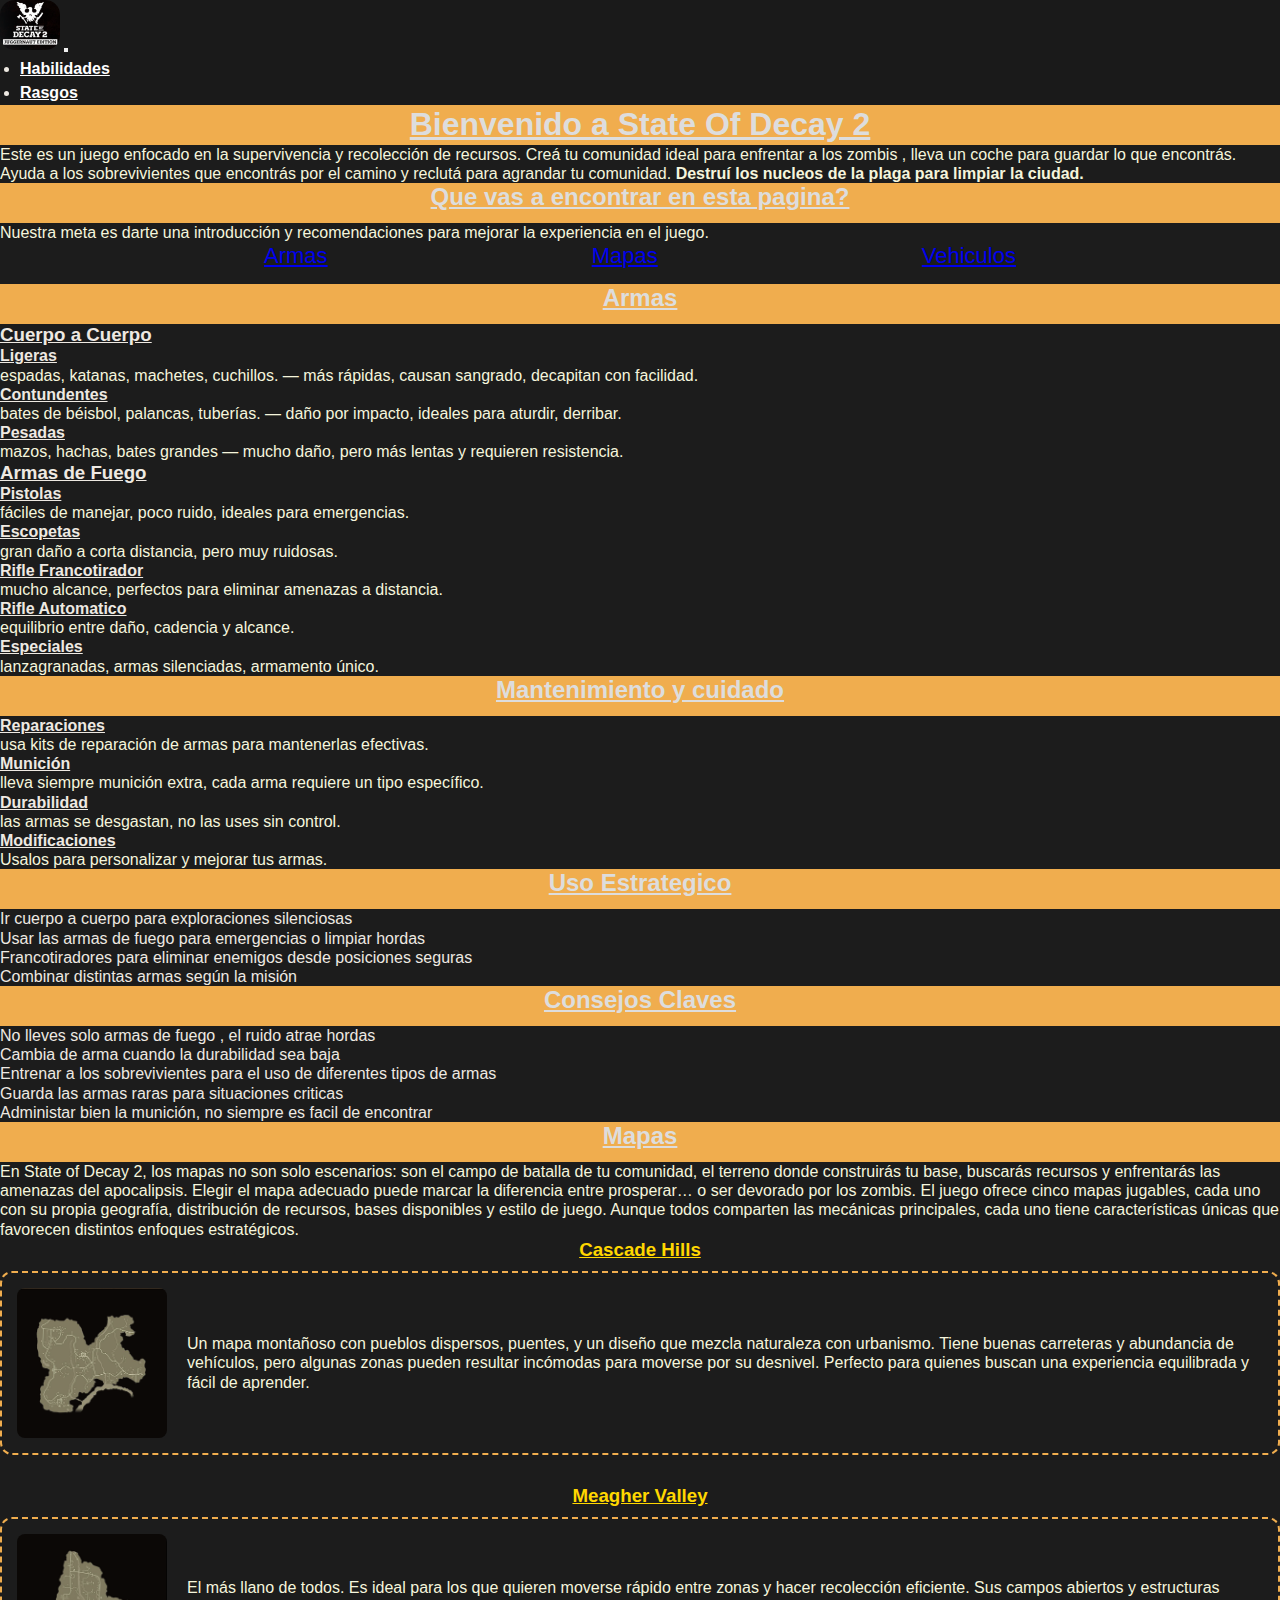
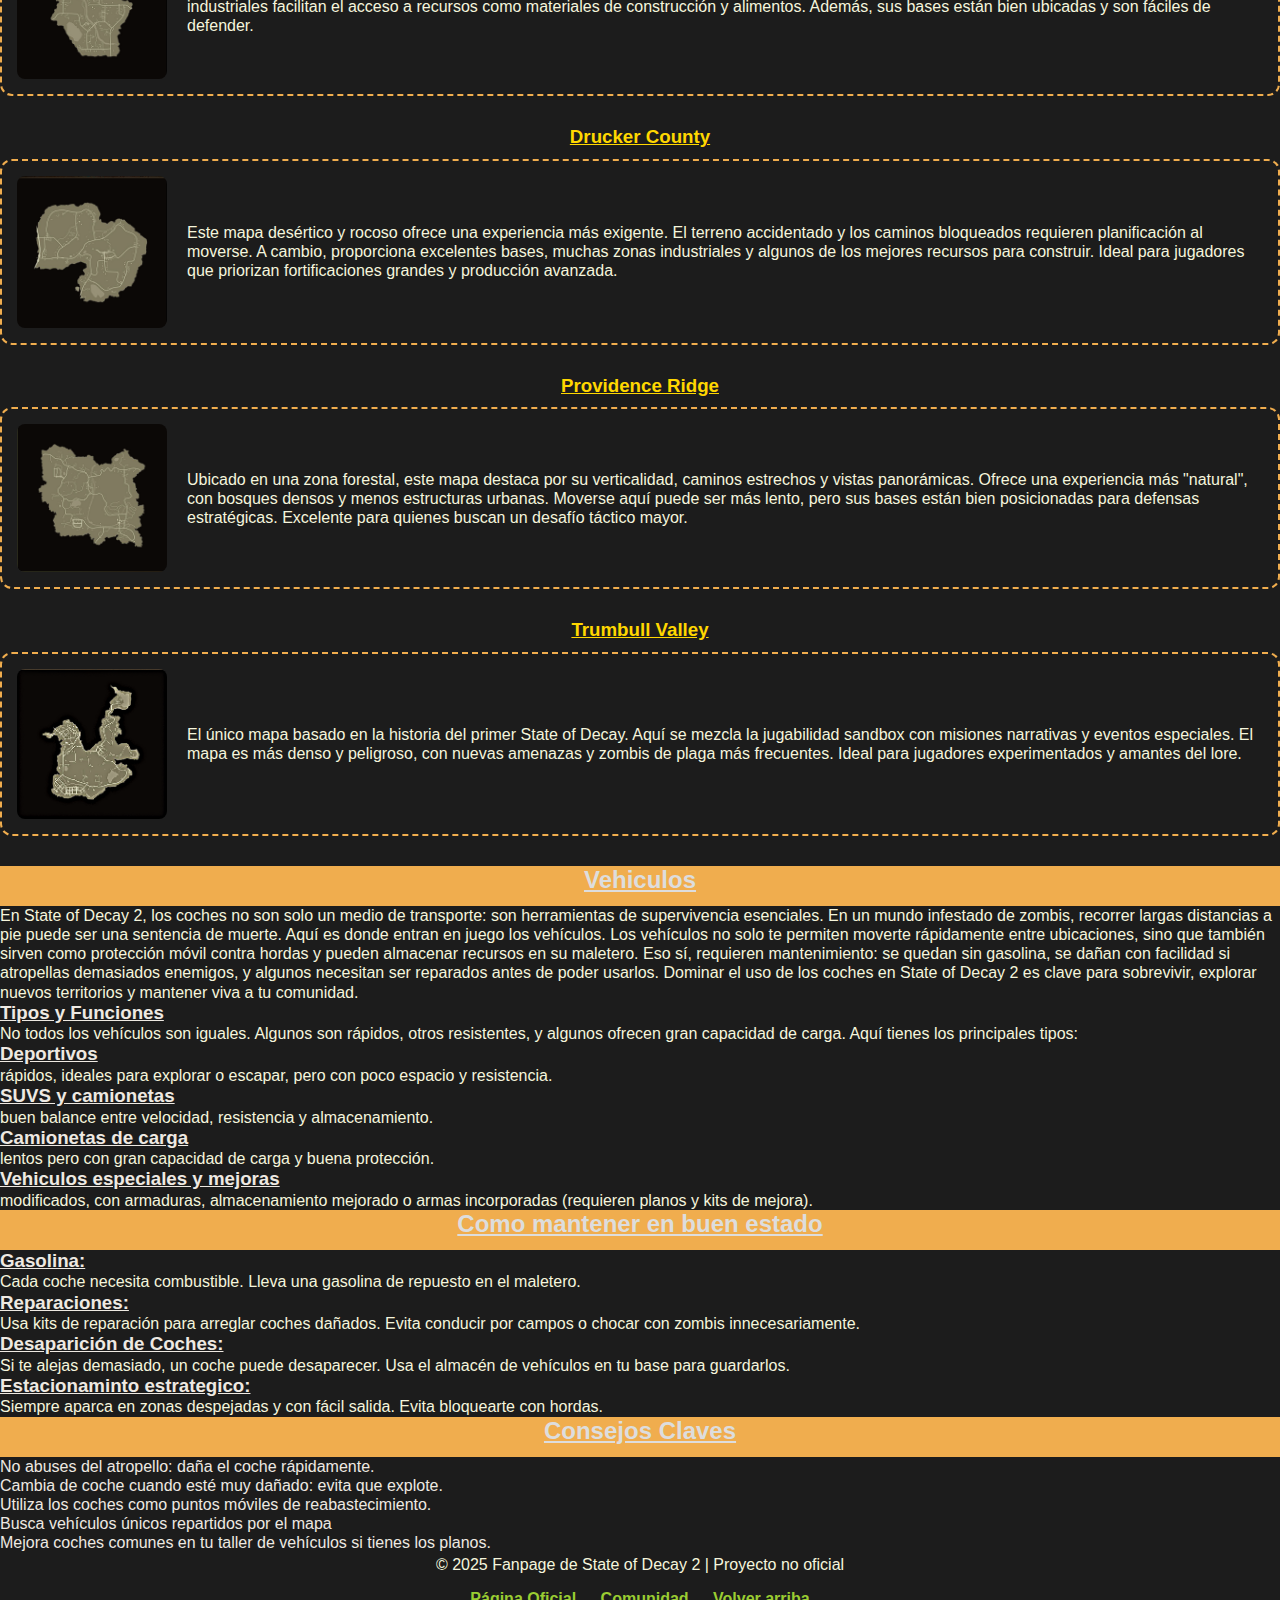
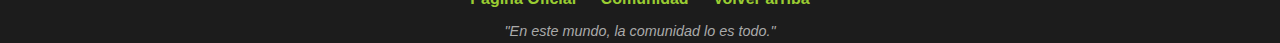
<file: index.html>
<!DOCTYPE html>
<html lang="en">

<head>
    <meta charset="UTF-8">
    <meta name="viewport" content="width=device-width, initial-scale=1.0">
    <!--CSS-->
    <link rel="stylesheet" href="./css/style.css">
    <!--Boostrap-->
    <link href="https://cdn.jsdelivr.net/npm/bootstrap@5.0.2/dist/css/bootstrap.min.css" rel="stylesheet"
        integrity="sha384-EVSTQN3/azprG1Anm3QDgpJLIm9Nao0Yz1ztcQTwFspd3yD65VohhpuuCOmLASjC" crossorigin="anonymous">

    <title>Inicio</title>

</head>

<body>
    <header>
        <nav class="navbar navbar-expand-lg">
            <div class="container-fluid">
                <a class="navbar-brand" href="#"><img src="./imagenes/logos habilidades/logo.png" alt=""
                        height="50"></a>
                <button class="navbar-toggler" type="button" data-bs-toggle="collapse" data-bs-target="#navbarNav"
                    aria-controls="navbarNav" aria-expanded="false" aria-label="Toggle navigation">
                    <span class="navbar-toggler-icon"></span>
                </button>
                <div class="collapse navbar-collapse" id="navbarNav">
                    <ul class="navbar-nav mx-auto">
                        <li class="nav-item">
                            <a class="nav-link active" aria-current="page"
                                href="./paginas/habilidades.html">Habilidades</a>
                        </li>
                        <li class="nav-item">
                            <a class="nav-link active" aria-current="page" href="./paginas/rasgos.html">Rasgos</a>
                        </li>
                    </ul>
                </div>
            </div>
        </nav>
    </header>


    <main>
        <section>
            <h1>Bienvenido a State Of Decay 2</h1>

            <p>Este es un juego enfocado en la supervivencia y recolección de recursos.
                Creá tu comunidad ideal para enfrentar a los zombis , lleva un coche para guardar lo que encontrás.
                Ayuda a los sobrevivientes que encontrás por el camino y reclutá para agrandar tu comunidad.
                <strong>Destruí los nucleos de la plaga para limpiar la ciudad.</strong>
            </p>

            <h2>Que vas a encontrar en esta pagina?</h2>
            <p>Nuestra meta es darte una introducción y recomendaciones para mejorar la experiencia en el juego.</p>
        </section>

        <section class="link">
            <a href="#armas">Armas</a>
            <a href="#mapas">Mapas</a>
            <a href="#vehiculos">Vehiculos</a>
        </section>

        <section id="armas">
            <h2>Armas</h2>
            <div class="cuerpo">
                <h3>Cuerpo a Cuerpo</h3>
                <ul>
                    <li>
                        <h4>Ligeras</h4>
                        <p>espadas, katanas, machetes, cuchillos. — más rápidas, causan sangrado, decapitan con
                            facilidad.
                        </p>
                    </li>
                    <li>
                        <h4>Contundentes</h4>
                        <p>bates de béisbol, palancas, tuberías. — daño por impacto, ideales para aturdir, derribar.</p>
                    </li>
                    <li>
                        <h4>Pesadas</h4>
                        <p>mazos, hachas, bates grandes — mucho daño, pero más lentas y requieren resistencia.</p>
                    </li>
                </ul>
            </div>

            <div class="fuego">
                <h3>Armas de Fuego</h3>
                <ul>
                    <li>
                        <h4>Pistolas</h4>
                        <p>fáciles de manejar, poco ruido, ideales para emergencias.</p>
                    </li>
                    <li>
                        <h4>Escopetas</h4>
                        <p>gran daño a corta distancia, pero muy ruidosas.</p>
                    </li>
                    <li>
                        <h4>Rifle Francotirador</h4>
                        <p>mucho alcance, perfectos para eliminar amenazas a distancia.</p>
                    </li>
                    <li>
                        <h4>Rifle Automatico</h4>
                        <p>equilibrio entre daño, cadencia y alcance.</p>
                    </li>
                    <li>
                        <h4>Especiales</h4>
                        <p>lanzagranadas, armas silenciadas, armamento único.</p>
                    </li>
                </ul>
            </div>

            <div>
                <h2>Mantenimiento y cuidado</h2>
                <ul>
                    <li>
                        <h4>Reparaciones</h4>
                        <p>usa kits de reparación de armas para mantenerlas efectivas.</p>
                    </li>
                    <li>
                        <h4>Munición</h4>
                        <p>lleva siempre munición extra, cada arma requiere un tipo específico.</p>
                    </li>
                    <li>
                        <h4>Durabilidad</h4>
                        <p>las armas se desgastan, no las uses sin control.</p>
                    </li>
                    <li>
                        <h4>Modificaciones</h4>
                        <p>Usalos para personalizar y mejorar tus armas.</p>
                    </li>
                </ul>
            </div>

            <div>
                <h2>Uso Estrategico</h2>
                <ul>
                    <li>Ir cuerpo a cuerpo para exploraciones silenciosas</li>
                    <li>Usar las armas de fuego para emergencias o limpiar hordas</li>
                    <li>Francotiradores para eliminar enemigos desde posiciones seguras</li>
                    <li>Combinar distintas armas según la misión</li>
                </ul>
            </div>

            <div>
                <h2>Consejos Claves</h2>
                <ul>
                    <li>No lleves solo armas de fuego , el ruido atrae hordas</li>
                    <li>Cambia de arma cuando la durabilidad sea baja</li>
                    <li>Entrenar a los sobrevivientes para el uso de diferentes tipos de armas</li>
                    <li>Guarda las armas raras para situaciones criticas</li>
                    <li>Administar bien la munición, no siempre es facil de encontrar</li>
                </ul>
            </div>

        </section>

        <section id="mapas">
            <h2>Mapas</h2>
            <p>En State of Decay 2, los mapas no son solo escenarios: son el campo de batalla de tu comunidad, el
                terreno donde construirás tu base, buscarás recursos y enfrentarás las amenazas del apocalipsis. Elegir
                el mapa adecuado puede marcar la diferencia entre prosperar… o ser devorado por los zombis. El juego
                ofrece cinco mapas jugables, cada uno con su propia geografía, distribución de recursos, bases
                disponibles y estilo de juego. Aunque todos comparten las mecánicas principales, cada uno tiene
                características únicas que favorecen distintos enfoques estratégicos.</p>
        <div class="mapasGrid">

                <div class="maps">
                    <h3>Cascade Hills</h3>
                    <div class="mapaConte">
                        <img src="./imagenes/mapas/cascade.png" alt="cascade">
                        <p>Un mapa montañoso con pueblos dispersos, puentes, y un diseño que mezcla naturaleza con
                            urbanismo.
                            Tiene buenas carreteras y abundancia de vehículos, pero algunas zonas pueden resultar
                            incómodas
                            para
                            moverse por su desnivel. Perfecto para quienes buscan una experiencia equilibrada y
                            fácil de
                            aprender.</p>
                    </div>
                </div>
            </div>

            <div class="maps">
                <h3>Meagher Valley</h3>
                <div class="mapaConte">
                    <img src="./imagenes/mapas/meagher.png" alt="meagher">
                    <p>El más llano de todos. Es ideal para los que quieren moverse rápido entre zonas y hacer
                        recolección
                        eficiente. Sus campos abiertos y estructuras industriales facilitan el acceso a recursos
                        como
                        materiales de construcción y alimentos. Además, sus bases están bien ubicadas y son
                        fáciles
                        de
                        defender.</p>
                </div>
            </div>

            <div class="maps">
                <h3>Drucker County</h3>
                <div class="mapaConte">
                    <img src="./imagenes/mapas/drucker.png" alt="drucker">
                    <p>Este mapa desértico y rocoso ofrece una experiencia más exigente. El terreno accidentado y
                        los
                        caminos bloqueados requieren planificación al moverse. A cambio, proporciona excelentes
                        bases,
                        muchas zonas industriales y algunos de los mejores recursos para construir. Ideal para
                        jugadores
                        que
                        priorizan fortificaciones grandes y producción avanzada.</p>
                </div>
            </div>

            <div class="maps">
                <h3>Providence Ridge</h3>
                <div class="mapaConte">
                    <img src="./imagenes/mapas/providence.png" alt="providence">
                    <p>Ubicado en una zona forestal, este mapa destaca por su verticalidad, caminos estrechos y
                        vistas
                        panorámicas. Ofrece una experiencia más "natural", con bosques densos y menos
                        estructuras
                        urbanas.
                        Moverse aquí puede ser más lento, pero sus bases están bien posicionadas para defensas
                        estratégicas.
                        Excelente para quienes buscan un desafío táctico mayor.</p>
                </div>
            </div>

            <div class="maps">
                <h3>Trumbull Valley</h3>
                <div class="mapaConte">
                    <img src="./imagenes/mapas/trumbull.png" alt="trumbull">
                    <p>El único mapa basado en la historia del primer State of Decay. Aquí se mezcla la jugabilidad
                        sandbox
                        con misiones narrativas y eventos especiales. El mapa es más denso y peligroso, con nuevas
                        amenazas
                        y zombis de plaga más frecuentes. Ideal para jugadores experimentados y amantes del lore.
                    </p>
                </div>
            </div>
        </div>  
        </section>

        <section id="vehiculos">
            <div>
                <h2>Vehiculos</h2>
                <p>En State of Decay 2, los coches no son solo un medio de transporte: son herramientas de supervivencia
                    esenciales. En un mundo infestado de zombis, recorrer largas distancias a pie puede ser una
                    sentencia de
                    muerte. Aquí es donde entran en juego los vehículos. Los vehículos no solo te permiten moverte
                    rápidamente entre ubicaciones, sino que también sirven como protección móvil contra hordas y pueden
                    almacenar recursos en su maletero. Eso sí, requieren mantenimiento: se quedan sin gasolina, se dañan
                    con
                    facilidad si atropellas demasiados enemigos, y algunos necesitan ser reparados antes de poder
                    usarlos.
                    Dominar el uso de los coches en State of Decay 2 es clave para sobrevivir, explorar nuevos
                    territorios y mantener viva a tu comunidad.</p>
            </div>

            <div>
                <h3>Tipos y Funciones</h3>
                <p>
                    No todos los vehículos son iguales. Algunos son rápidos, otros resistentes, y algunos ofrecen gran
                    capacidad de carga. Aquí tienes los principales tipos:
                </p>
            </div>
            <ul>
                <div>
                    <li>
                        <h3>Deportivos</h3>
                        <p>
                            rápidos, ideales para explorar o escapar, pero con poco espacio y resistencia.
                        </p>
                    </li>
                </div>

                <div>
                    <li>
                        <h3>SUVS y camionetas</h3>
                        <p>buen balance entre velocidad, resistencia y almacenamiento.</p>
                    </li>
                </div>

                <div>
                    <li>
                        <h3>Camionetas de carga</h3>
                        <p>lentos pero con gran capacidad de carga y buena protección.</p>
                    </li>
                </div>

                <div>
                    <li>
                        <h3>Vehiculos especiales y mejoras</h3>
                        <p>modificados, con armaduras, almacenamiento mejorado o armas incorporadas (requieren planos y
                            kits de mejora).</p>
                    </li>
                </div>
            </ul>

            <div>
                <h2>Como mantener en buen estado</h2>
                <ul>
                    <li>
                        <h3>Gasolina:</h3>
                        <p>Cada coche necesita combustible. Lleva una gasolina de repuesto en el maletero.</p>
                    </li>
                    <li>
                        <h3>Reparaciones:</h3>
                        <p>Usa kits de reparación para arreglar coches dañados. Evita conducir por campos o chocar con
                            zombis innecesariamente.</p>
                    </li>
                    <li>
                        <h3>Desaparición de Coches:</h3>
                        <p>Si te alejas demasiado, un coche puede desaparecer. Usa el almacén de vehículos en tu base
                            para guardarlos.</p>
                    </li>
                    <li>
                        <h3>Estacionaminto estrategico:</h3>
                        <p>Siempre aparca en zonas despejadas y con fácil salida. Evita bloquearte con hordas.</p>
                    </li>
                </ul>
            </div>

            <div>
                <h2>Consejos Claves</h2>
                <ul>
                    <li>No abuses del atropello: daña el coche rápidamente.</li>
                    <li>Cambia de coche cuando esté muy dañado: evita que explote.</li>
                    <li>Utiliza los coches como puntos móviles de reabastecimiento.</li>
                    <li>Busca vehículos únicos repartidos por el mapa</li>
                    <li>Mejora coches comunes en tu taller de vehículos si tienes los planos.</li>
                </ul>
            </div>
        </section>
    </main>

    <footer>
        <div class="footer-container">
            <p>&copy; 2025 Fanpage de State of Decay 2 | Proyecto no oficial</p>
            <div class="footer-links">
                <a href="https://www.stateofdecay.com/" target="_blank">Página Oficial</a>
                <a href="https://discord.gg/stateofdecay" target="_blank">Comunidad</a>
                <a href="#top">Volver arriba</a>
            </div>
            <p class="footer-quote">"En este mundo, la comunidad lo es todo."</p>
        </div>
    </footer>

    <!--Scrip boostrap-->
    <script src="https://cdn.jsdelivr.net/npm/@popperjs/core@2.9.2/dist/umd/popper.min.js"
        integrity="sha384-IQsoLXl5PILFhosVNubq5LC7Qb9DXgDA9i+tQ8Zj3iwWAwPtgFTxbJ8NT4GN1R8p"
        crossorigin="anonymous"></script>
    <script src="https://cdn.jsdelivr.net/npm/bootstrap@5.0.2/dist/js/bootstrap.min.js"
        integrity="sha384-cVKIPhGWiC2Al4u+LWgxfKTRIcfu0JTxR+EQDz/bgldoEyl4H0zUF0QKbrJ0EcQF"
        crossorigin="anonymous"></script>
</body>

</html>
</file>
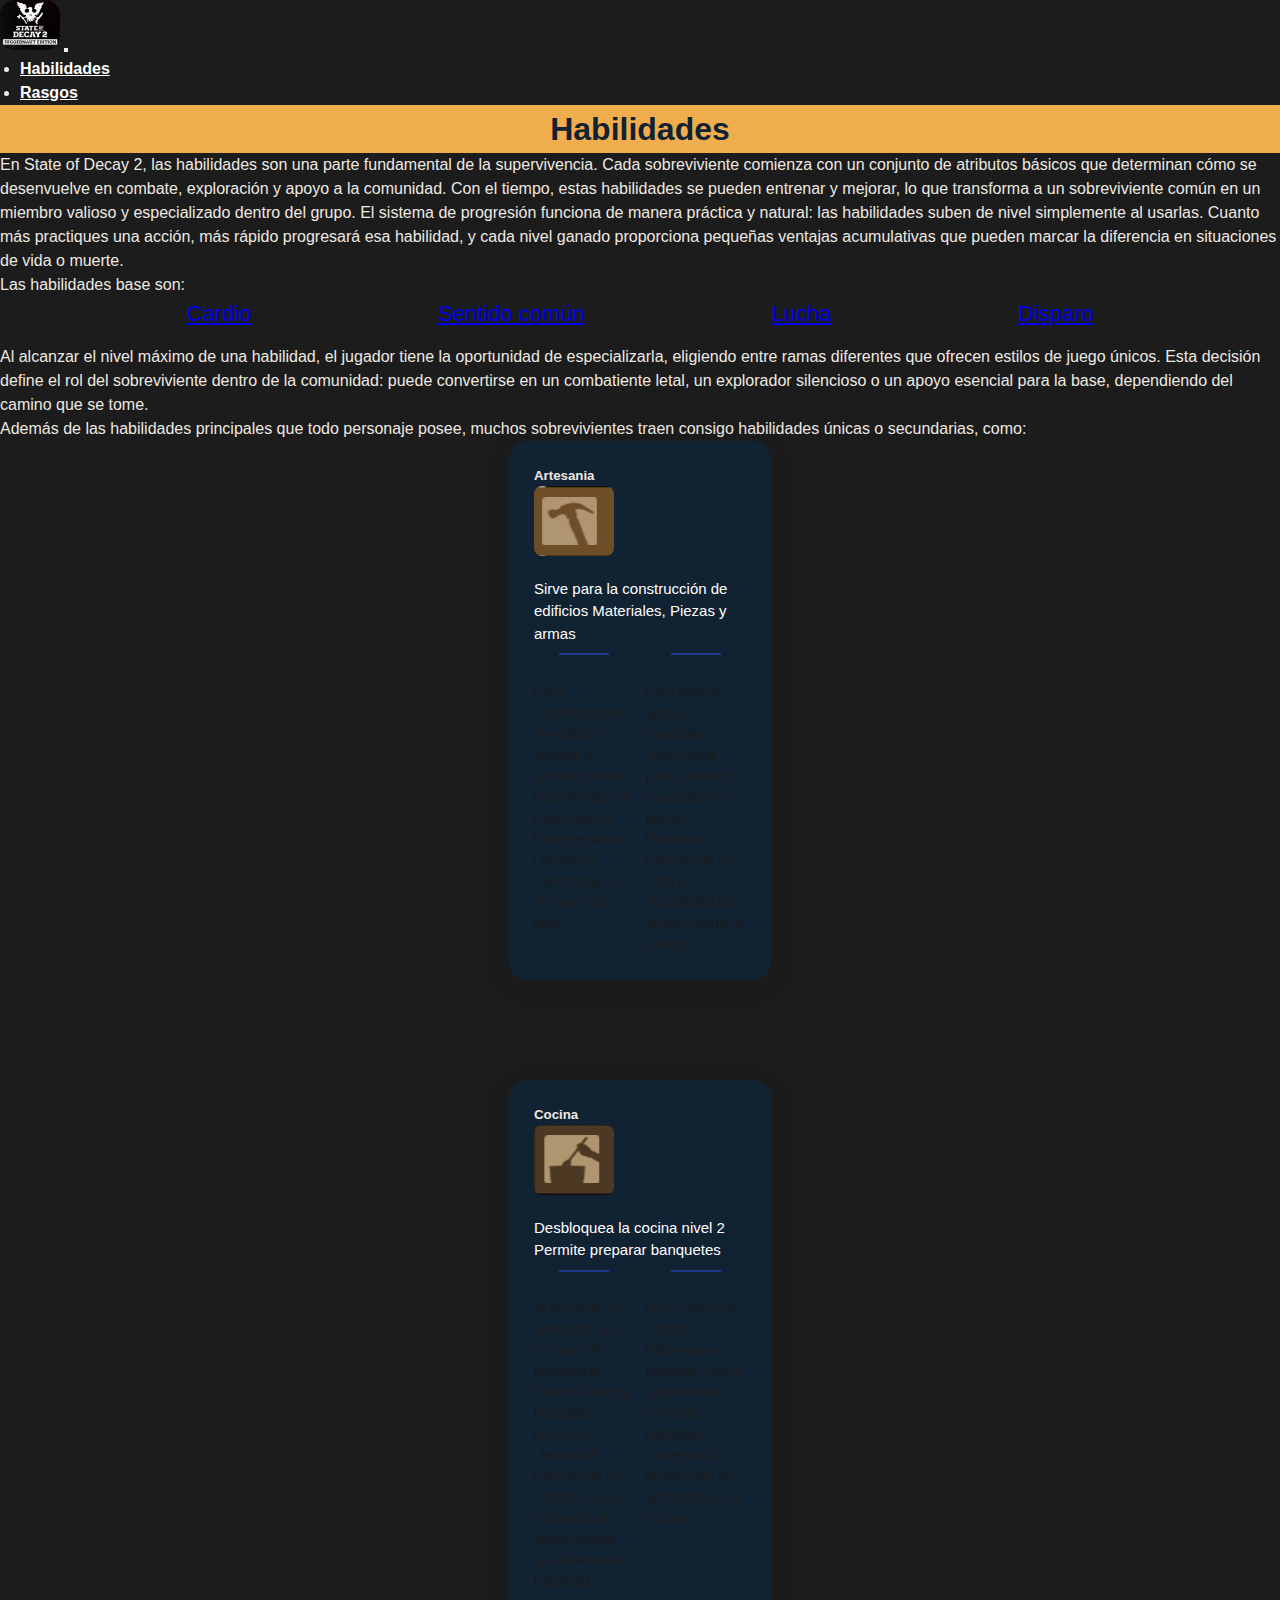
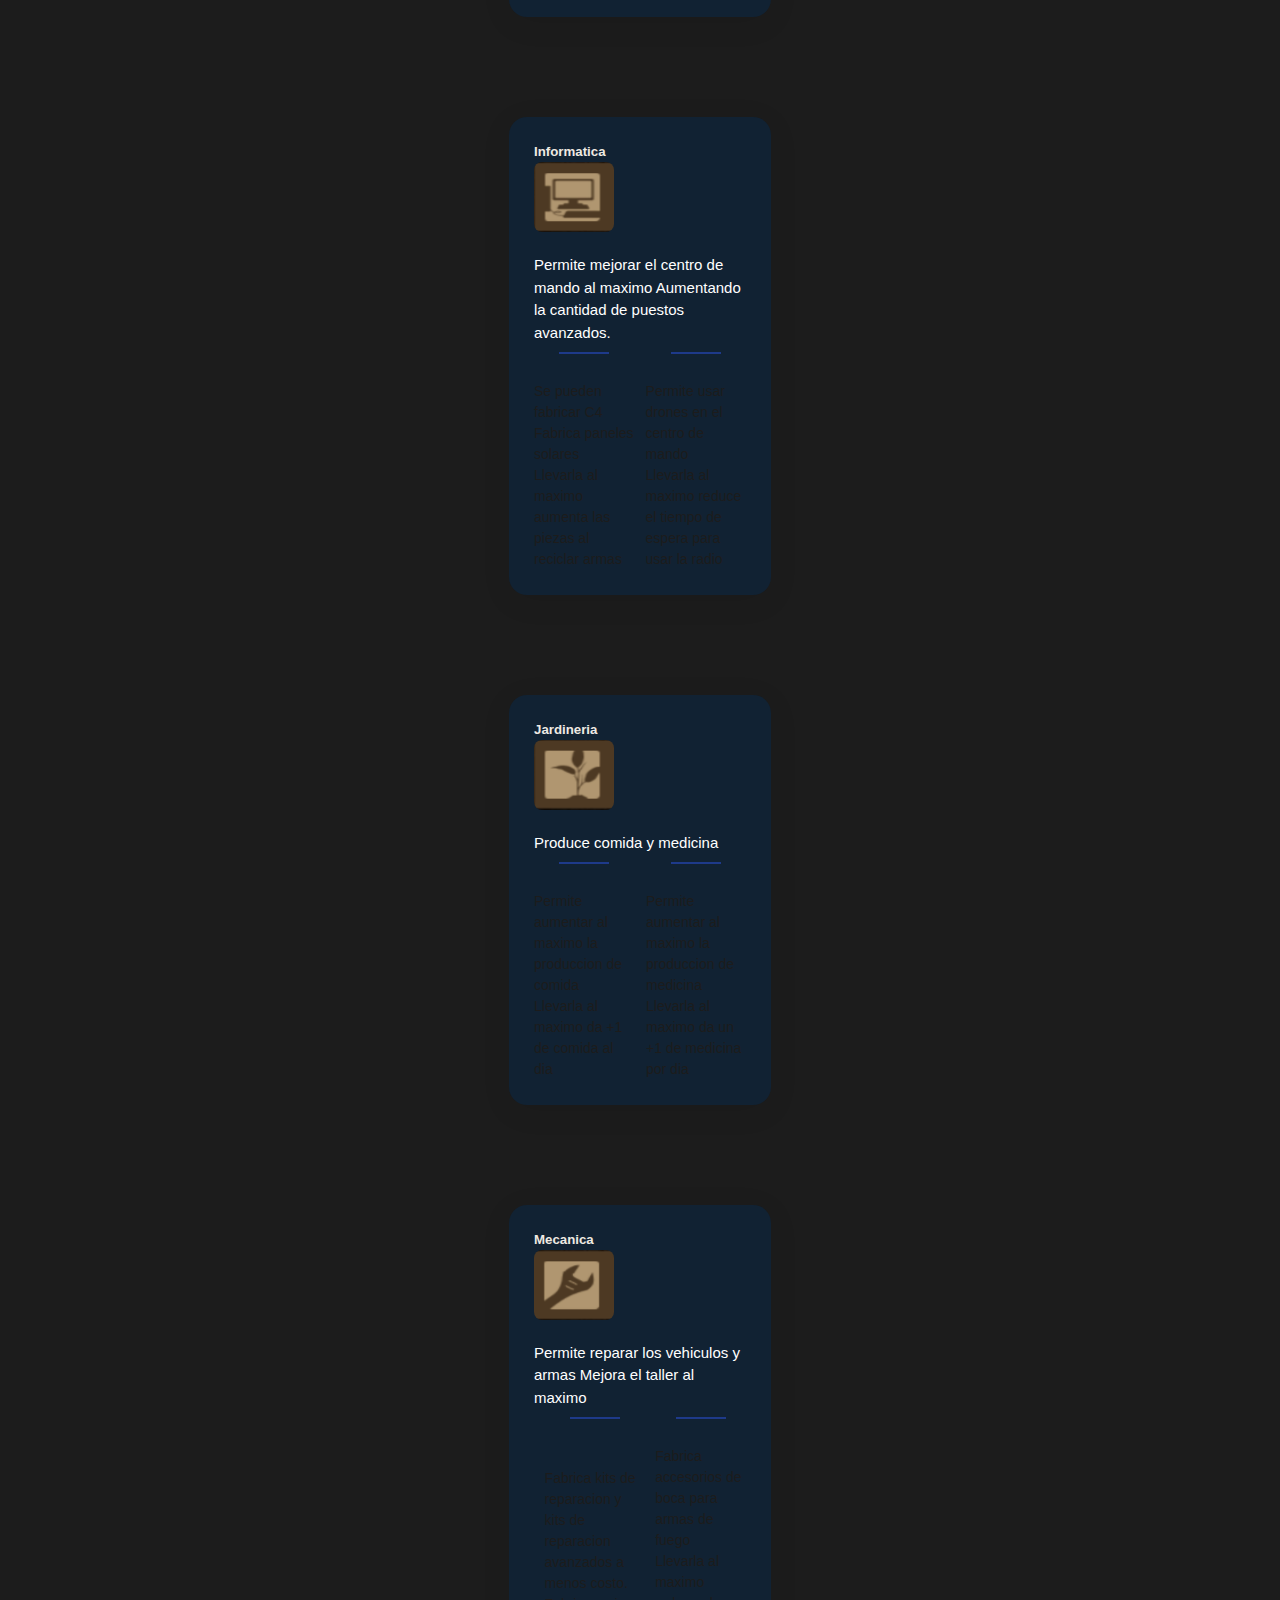
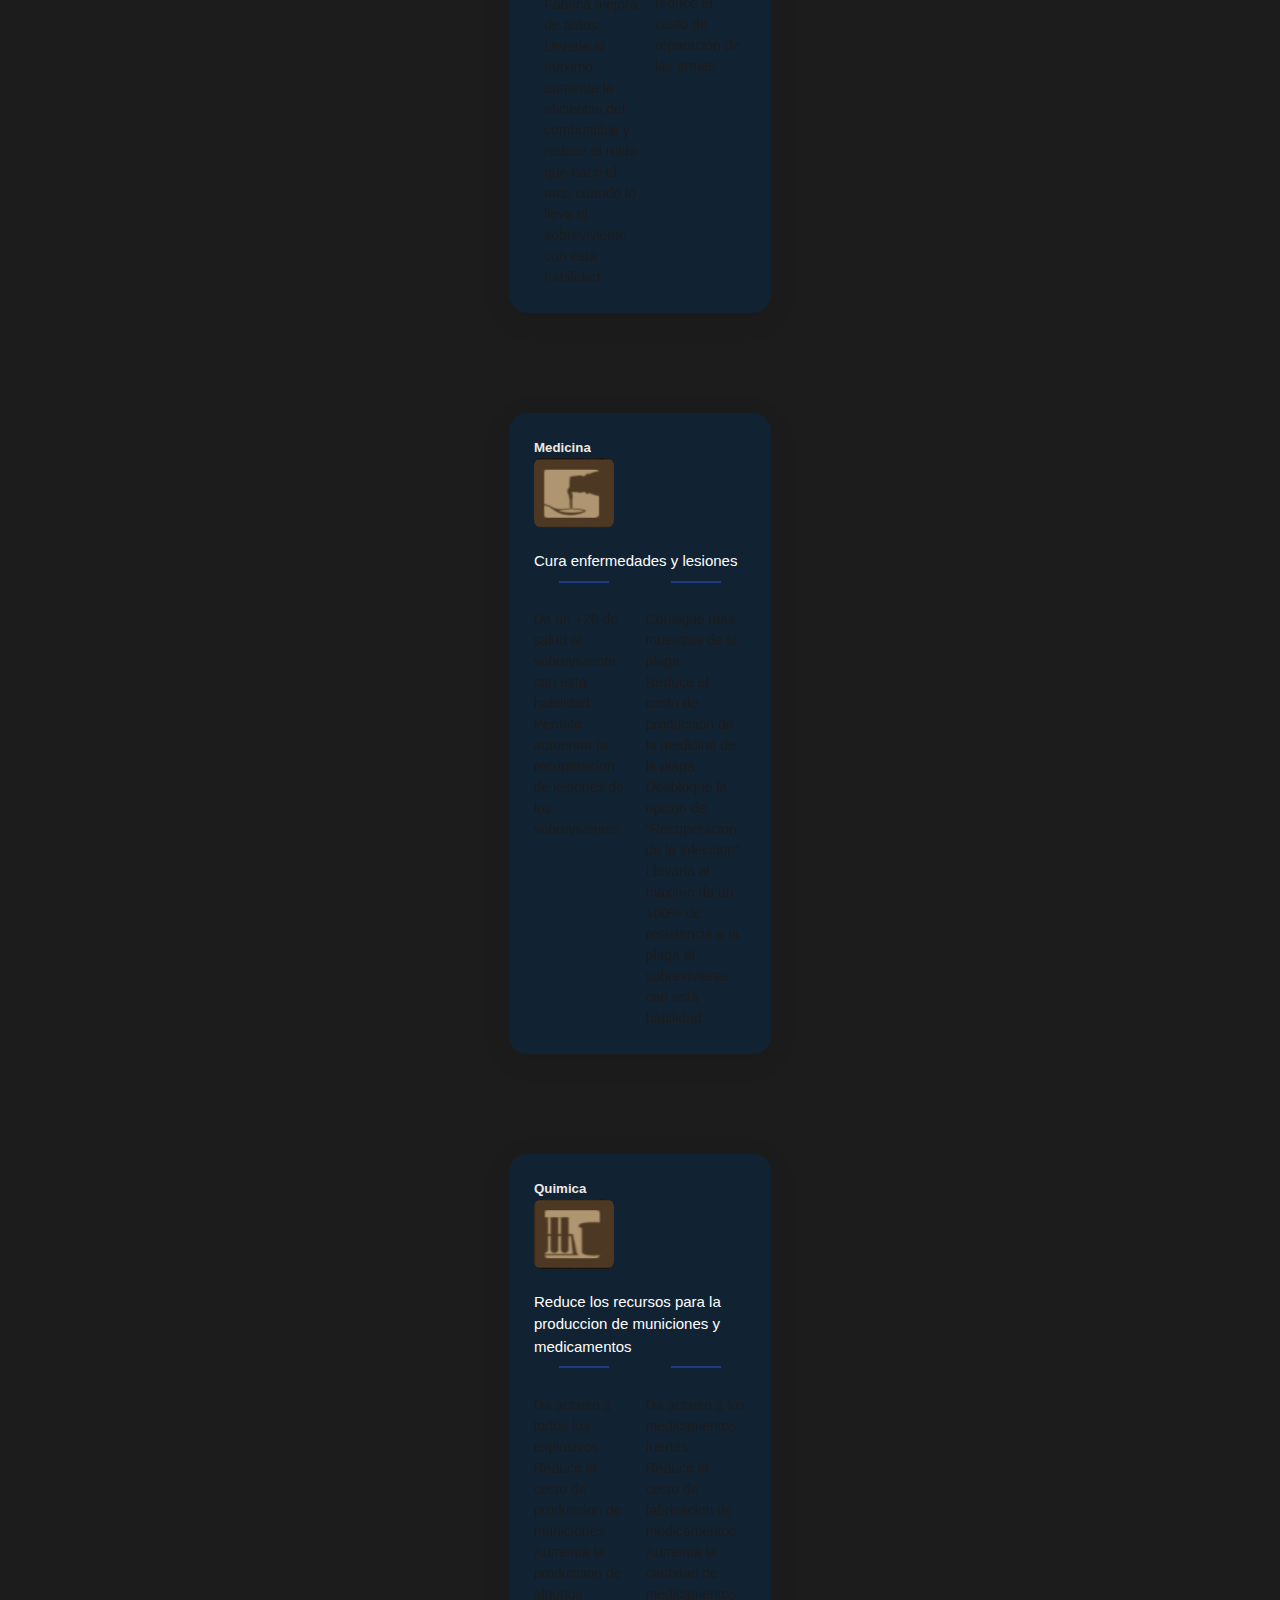
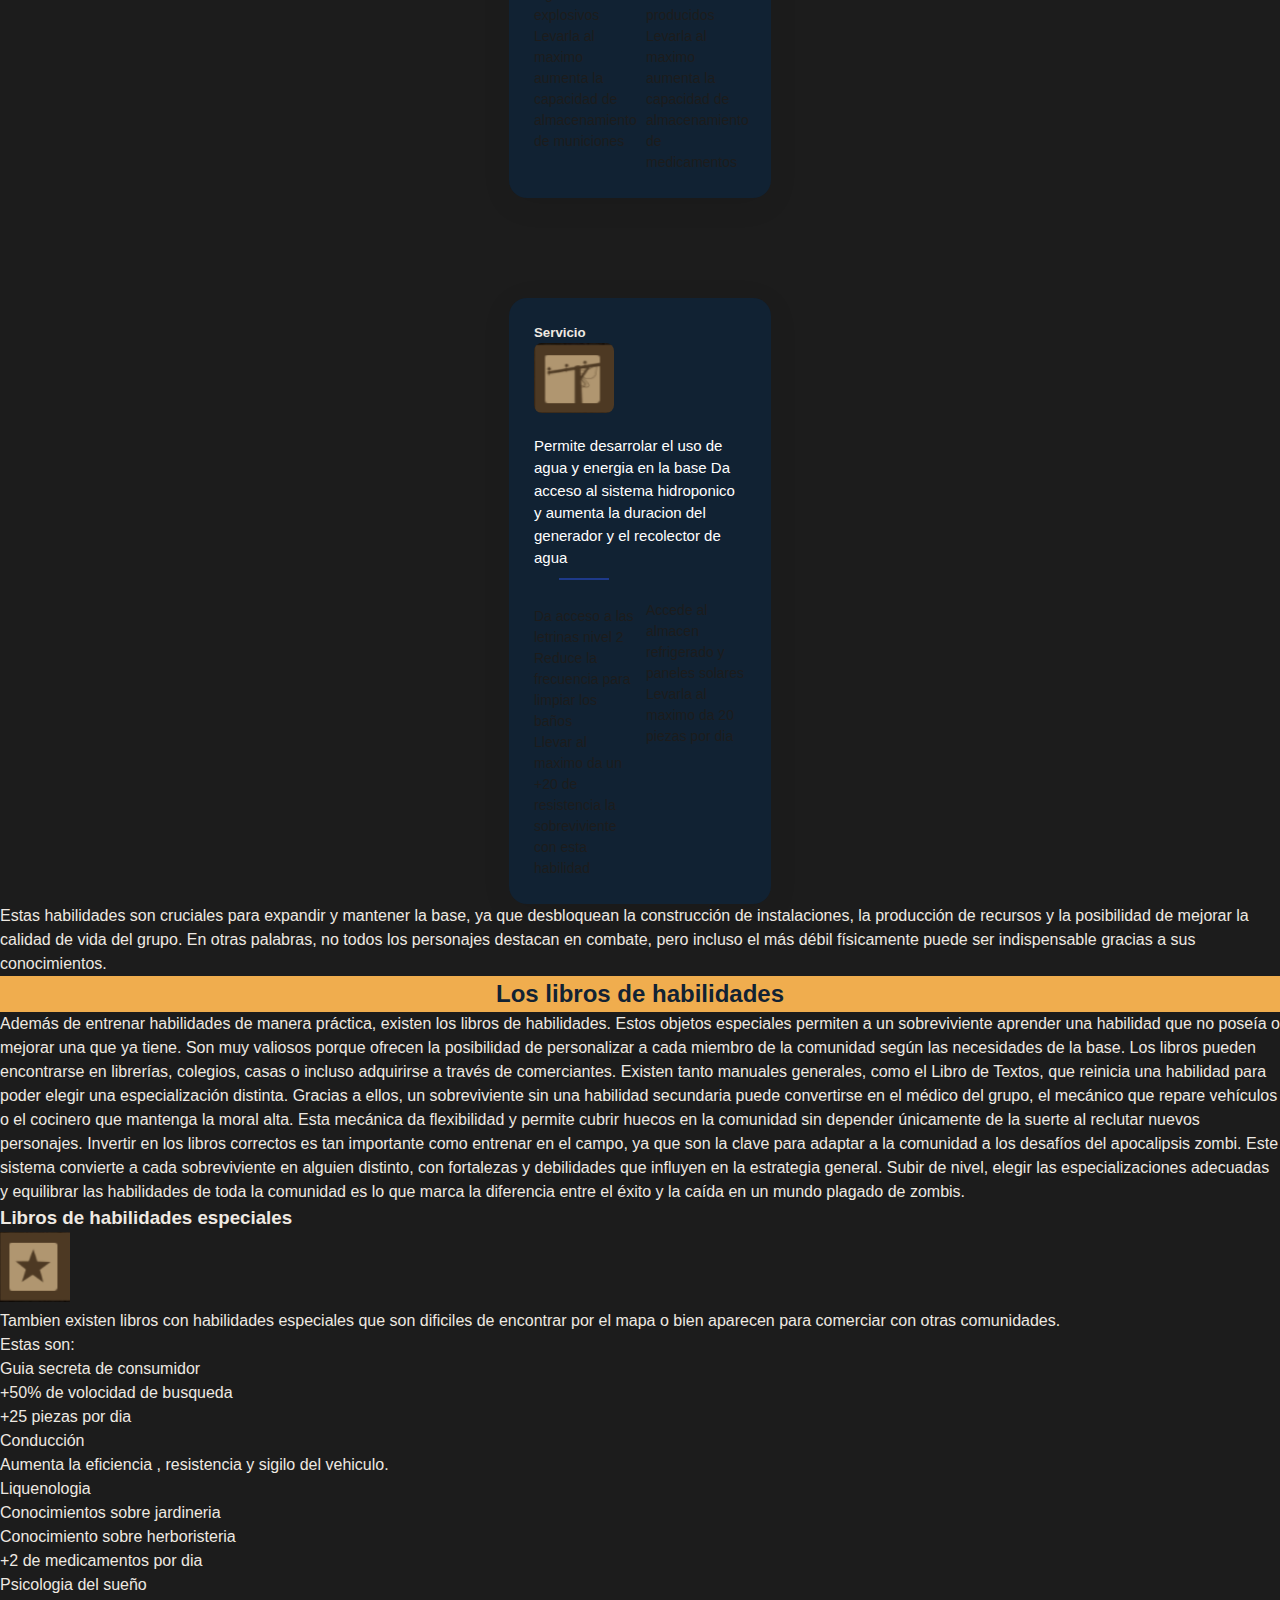
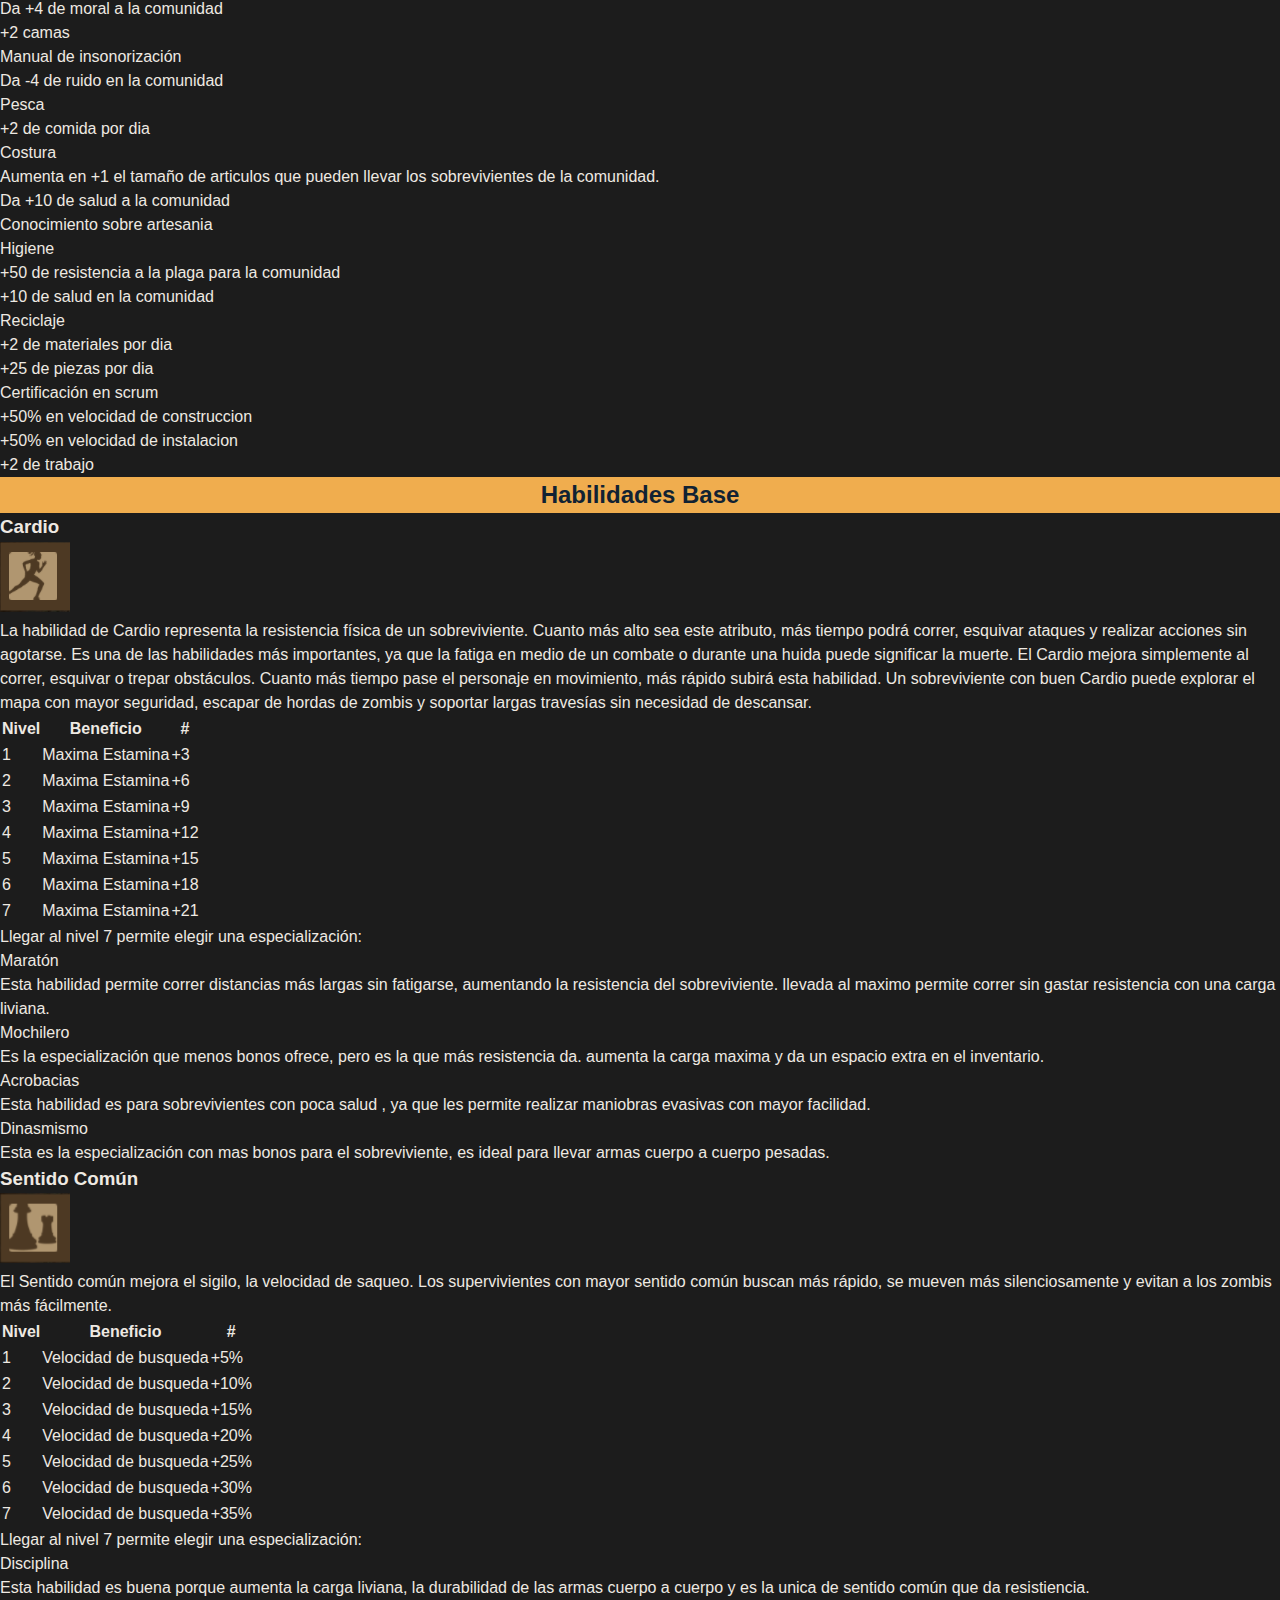
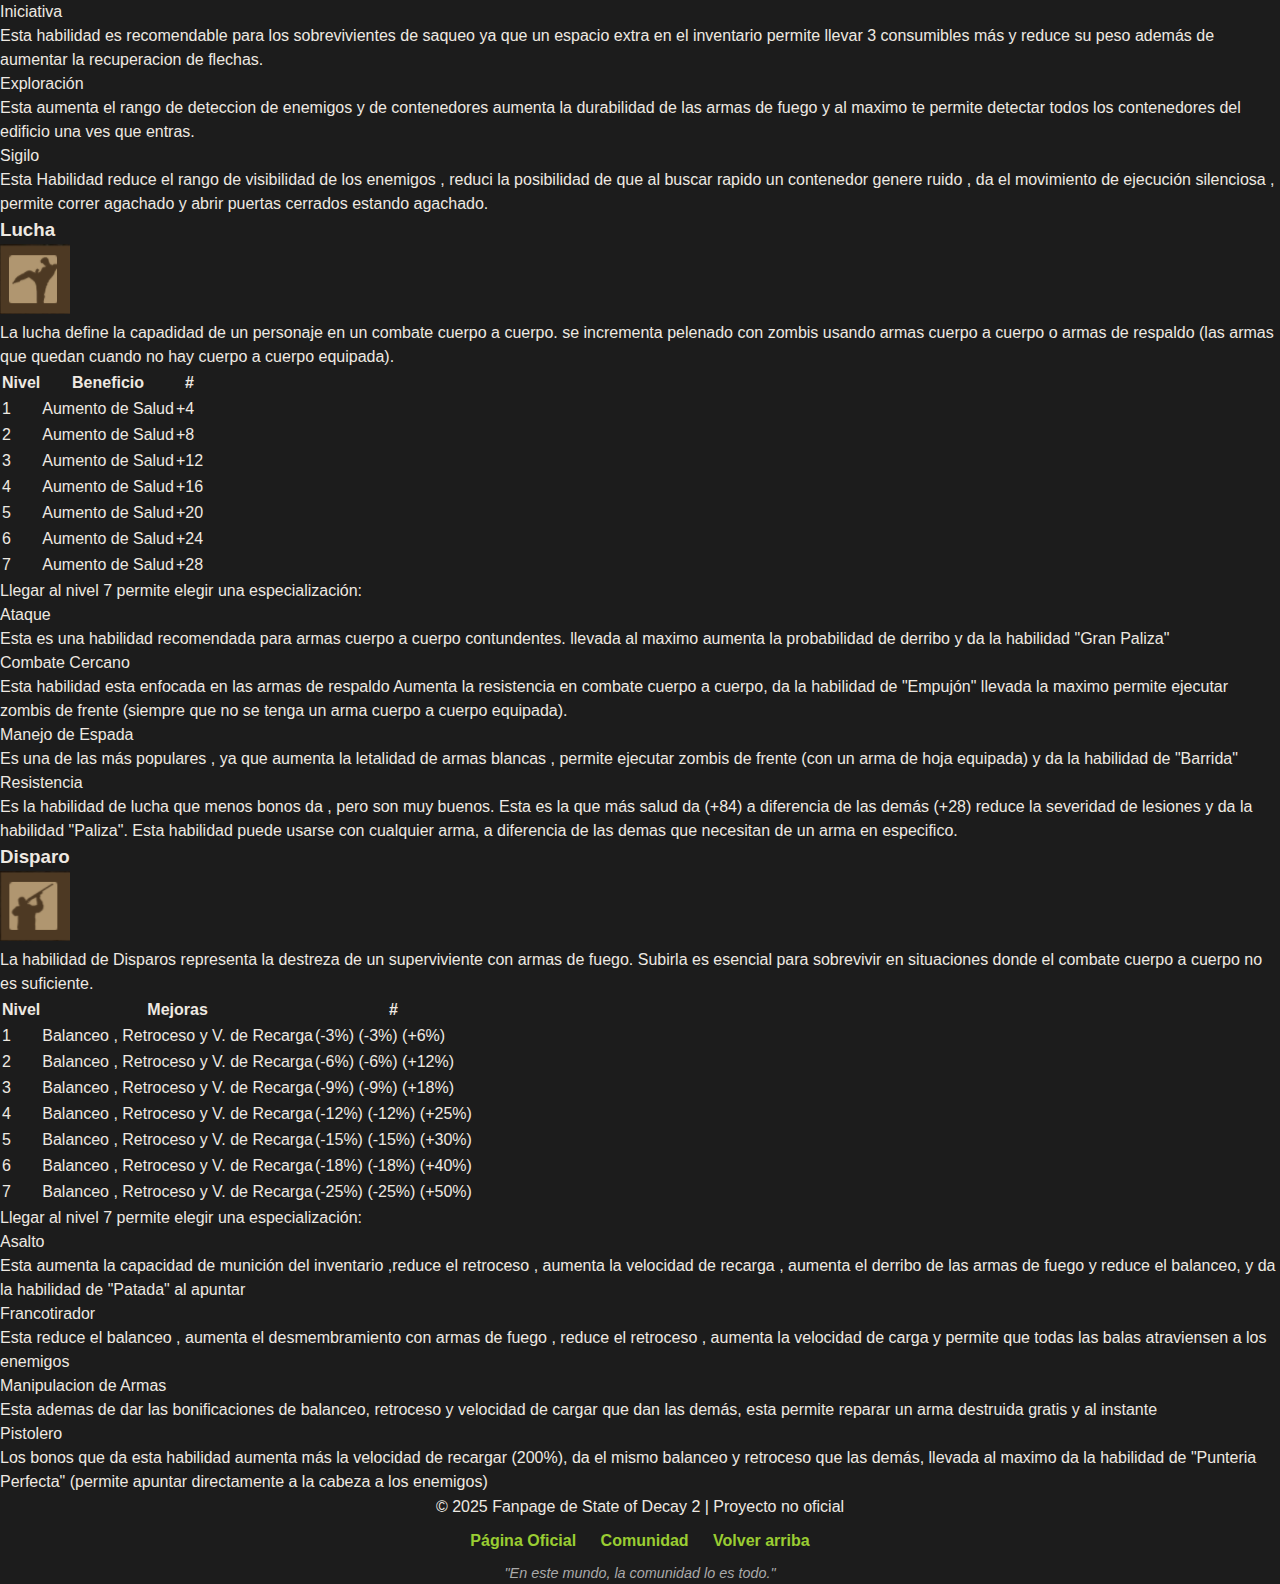
<file: paginas/habilidades.html>
<!DOCTYPE html>
<html lang="en">

<head>
    <meta charset="UTF-8">
    <meta name="viewport" content="width=device-width, initial-scale=1.0">
    
    <!--Boostrap-->
    <link href="https://cdn.jsdelivr.net/npm/bootstrap@5.0.2/dist/css/bootstrap.min.css" rel="stylesheet"
        integrity="sha384-EVSTQN3/azprG1Anm3QDgpJLIm9Nao0Yz1ztcQTwFspd3yD65VohhpuuCOmLASjC" crossorigin="anonymous">
   <link rel="stylesheet" href="/css/estilos.css"> 
   <title>Habilidades</title>
</head>

<body>
    <header>
        <nav class="navbar navbar-expand-lg">
            <div class="container-fluid">
                <a class="navbar-brand" href="../index.html"><img src="../imagenes/logos habilidades/logo.png" alt=""
                        height="50"></a>
                <button class="navbar-toggler" type="button" data-bs-toggle="collapse" data-bs-target="#navbarNav"
                    aria-controls="navbarNav" aria-expanded="false" aria-label="Toggle navigation">
                    <span class="navbar-toggler-icon"></span>
                </button>
                <div class="collapse navbar-collapse" id="navbarNav">
                    <ul class="navbar-nav mx-auto">
                        <li class="nav-item">
                            <a class="nav-link active" aria-current="page" href="#">Habilidades</a>
                        </li>
                        <li class="nav-item">
                            <a class="nav-link active" aria-current="page" href="rasgos.html">Rasgos</a>
                        </li>
                    </ul>
                </div>
            </div>
        </nav>
    </header>

    <main>
        <section>
            <h1>Habilidades</h1>
            <p>
                En State of Decay 2, las habilidades son una parte fundamental de la supervivencia. Cada sobreviviente
                comienza con un conjunto de atributos básicos que determinan cómo se desenvuelve en combate, exploración
                y
                apoyo a la comunidad. Con el tiempo, estas habilidades se pueden entrenar y mejorar, lo que transforma a
                un
                sobreviviente común en un miembro valioso y especializado dentro del grupo.

                El sistema de progresión funciona de manera práctica y natural: las habilidades suben de nivel
                simplemente
                al usarlas. Cuanto más practiques una acción, más rápido progresará esa habilidad, y cada nivel ganado
                proporciona pequeñas ventajas acumulativas que pueden marcar la diferencia en situaciones de vida o
                muerte.
            </p>


            <p>Las habilidades base son:</p>

            <div class="link">
                <a href="#cardio">Cardio</a>
                <a href="#sentidocomun">Sentido común</a>
                <a href="#lucha">Lucha</a>
                <a href="#disparo">Disparo</a>
            </div>
        </section>
        <section>
            <div>
                <div>
                    <p>
                        Al alcanzar el nivel máximo de una habilidad, el jugador tiene la oportunidad de especializarla,
                        eligiendo
                        entre ramas diferentes que ofrecen estilos de juego únicos. Esta decisión define el rol del
                        sobreviviente dentro de la comunidad: puede convertirse en un combatiente letal, un explorador
                        silencioso o
                        un apoyo esencial para la base, dependiendo del camino que se tome.
                    </p>
                </div>
                <div>
                    <p>Además de las habilidades principales que todo personaje posee, muchos sobrevivientes traen
                        consigo
                        habilidades únicas o secundarias, como:</p>


                    <section class="habilidadesContenedor">
                        <!--Artesania-->
                        <div class="habilidad">
                            <h5>Artesania</h5>
                            <div class="imgdes">
                                <img class="img" src="../imagenes/logos habilidades/artesania.png" alt="Imagen 1">
                                <div class="descripcion">Sirve para la construcción de edificios Materiales, Piezas y
                                    armas
                                </div>
                            </div>

                            <div class="lineasContenedor">
                                <div class="lineaCaja">
                                    <h5 class="lineaTitulo">Construcción</h5>
                                    <div class="lineaTexto">
                                        <p>Crea modificaciones de edificios</p>
                                        <p>Accede al barracón nivel 2</p>
                                        <p>Permite fabricar materiales a base de piezas</p>
                                        <p>Llevarla a maximo da +1 de mano de obra</p>
                                    </div>
                                </div>
                                <div class="lineaCaja">
                                    <h5 class="lineaTitulo">Metalisteria</h5>
                                    <div class="lineaTexto">
                                        <p>Esta fabrica armas especiales</p>
                                        <p>Usa la forja para convertir materiales en piezas.</p>
                                        <p>llevarla al maximo da un 15% de durabilidad de armas cuerpo a cuerpo.</p>
                                    </div>
                                </div>
                            </div>
                        </div>

                        <!--Cocina-->
                        <div class="habilidad">
                            <h5>Cocina</h5>
                            <div class="imgdes">
                                <img class="img" src="../imagenes/logos habilidades/cocina.png" alt="Imagen 2">
                                <div class="descripcion">Desbloquea la cocina nivel 2 Permite preparar banquetes</div>
                            </div>

                            <div class="lineasContenedor">
                                <div class="lineaCaja">
                                    <h5 class="lineaTitulo">Nutrición</h5>
                                    <div class="lineaTexto">
                                        <p>Al preparar un banquete te da un bono de resistencia</p>
                                        <p>Permite fabricar bocadillos nutritivos</p>
                                        <p>Llevarla al maximo da un +10 de salud y resitencia al sobreviviente que lleve
                                            esta habilidad
                                        </p>
                                    </div>
                                </div>
                                <div class="lineaCaja">
                                    <h5 class="lineaTitulo">Alta Cocina</h5>
                                    <div class="lineaTexto">
                                        <p>Da un bono de +10 de influencia en misiones con el sobrevivente con esta
                                            habilidad</p>
                                        <p>Aumenta la producción de alimentos en la cocina.</p>
                                    </div>
                                </div>
                            </div>
                        </div>

                        <!--Computadoras-->
                        <div class="habilidad">
                            <h5>Informatica</h5>
                            <div class="imgdes">
                                <img class="img" src="../imagenes/logos habilidades/computadoras.png" alt="Imagen 3">
                                <div class="descripcion">Permite mejorar el centro de mando al maximo Aumentando la
                                    cantidad de puestos avanzados.
                                </div>
                            </div>

                            <div class="lineasContenedor">
                                <div class="lineaCaja">
                                    <h5 class="lineaTitulo">Electronica</h5>
                                    <div class="lineaTexto">
                                        <p>Se pueden fabricar C4</p>
                                        <p>Fabrica paneles solares</p>
                                        <p>Llevarla al maximo aumenta las piezas al reciclar armas</p>
                                    </div>
                                </div>
                                <div class="lineaCaja">
                                    <h5 class="lineaTitulo">Programacion</h5>
                                    <div class="lineaTexto">
                                        <p>Permite usar drones en el centro de mando</p>
                                        <p>Llevarla al maximo reduce el tiempo de espera para usar la radio</p>
                                    </div>
                                </div>
                            </div>
                        </div>

                        <!--Jardineria-->
                        <div class="habilidad">
                            <h5>Jardineria</h5>
                            <div class="imgdes">
                                <img class="img" src="../imagenes/logos habilidades/jardineria.png" alt="Imagen 4">
                                <div class="descripcion">Produce comida y medicina</div>
                            </div>
                            <div class="lineasContenedor">
                                <div class="lineaCaja">
                                    <h5 class="lineaTitulo">Agricultura</h5>
                                    <div class="lineaTexto">
                                        <p>Permite aumentar al maximo la produccion de comida</p>
                                        <p>Llevarla al maximo da +1 de comida al dia</p>
                                    </div>
                                </div>
                                <div class="lineaCaja">
                                    <h5 class="lineaTitulo">Herborista</h5>
                                    <div class="lineaTexto">
                                        <p>Permite aumentar al maximo la produccion de medicina</p>
                                        <p>Llevarla al maximo da un +1 de medicina por dia</p>
                                    </div>
                                </div>
                            </div>
                        </div>

                        <!--Mecanica-->
                        <div class="habilidad">
                            <h5>Mecanica</h5>
                            <div class="imgdes">
                                <img class="img" src="../imagenes/logos habilidades/mecanica.png" alt="Imagen 5">
                                <div class="descripcion">Permite reparar los vehiculos y armas Mejora el taller al
                                    maximo
                                </div>
                            </div>

                            <div class="lineasContenedor">
                                <div class="lineaCaja">
                                    <h5 class="lineaTitulo">Mecanica de autos</h5>
                                    <div class="lineaTexto">
                                        <p>Fabrica kits de reparacion y kits de reparacion avanzados a menos costo.</p>
                                        <p>Fabrica mejora de autos</p>
                                        <p>Levarla al maximo aumenta la eficiencia del combustible y reduce el ruido que
                                            hace el auto
                                            cuando lo lleva el sobreviviente con esta habilidad </p>
                                    </div>
                                </div>
                                <div class="lineaCaja">
                                    <h5 class="lineaTitulo">Ingenieria</h5>
                                    <div class="lineaTexto">
                                        <p>Fabrica accesorios de boca para armas de fuego</p>
                                        <p>Llevarla al maximo reduce el costo de reparación de las armas</p>
                                    </div>
                                </div>
                            </div>
                        </div>

                        <!--Medicina-->
                        <div class="habilidad">
                            <h5>Medicina</h5>
                            <div class="imgdes">
                                <img class="img" src="../imagenes/logos habilidades/medicina.png" alt="Imagen 6">
                                <div class="descripcion">Cura enfermedades y lesiones</div>
                            </div>

                            <div class="lineasContenedor">
                                <div class="lineaCaja">
                                    <h5 class="lineaTitulo">Cirugia</h5>
                                    <div class="lineaTexto">
                                        <p>Da un +20 de salud al sobreviviente con esta habilidad</p>
                                        <p>Permite aumentar la recuperacion de lesiones de los sobreviventes</p>
                                    </div>
                                </div>
                                <div class="lineaCaja">
                                    <h5 class="lineaTitulo">Patologia</h5>
                                    <div class="lineaTexto">
                                        <p>Consigue mas muestras de la plaga</p>
                                        <p>Reduce el costo de produccion de la medicina de la plaga</p>
                                        <p>Desbloque la opcion de "Recuperacion de la infeccion"</p>
                                        <p>Llevarla al maximo da un 100% de resistencia a la plaga al sobreviviente con
                                            esta habilidad
                                        </p>
                                    </div>
                                </div>
                            </div>
                        </div>

                        <!--Quimica-->
                        <div class="habilidad">
                            <h5>Quimica</h5>
                            <div class="imgdes">
                                <img class="img" src="../imagenes/logos habilidades/quimica.png" alt="">
                                <div class="descripcion">Reduce los recursos para la produccion de municiones y
                                    medicamentos
                                </div>
                            </div>

                            <div class="lineasContenedor">
                                <div class="lineaCaja">
                                    <h5 class="lineaTitulo">Municiones</h5>
                                    <div class="lineaTexto">
                                        <p>Da acceso a todos los explosivos</p>
                                        <p>Reduce el costo de produccion de municiones</p>
                                        <p>Aumenta la produccion de algunos explosivos</p>
                                        <p>Levarla al maximo aumenta la capacidad de almacenamiento de municiones</p>
                                    </div>
                                </div>
                                <div class="lineaCaja">
                                    <h5 class="lineaTitulo">Farmacologia</h5>
                                    <div class="lineaTexto">
                                        <p>Da acceso a los medicamentos fuertes</p>
                                        <p>Reduce el costo de fabricacion de medicamentos</p>
                                        <p>Aumenta la cantidad de medicamentos producidos</p>
                                        <p>Levarla al maximo aumenta la capacidad de almacenamiento de medicamentos</p>
                                    </div>
                                </div>
                            </div>
                        </div>

                        <!--Servicios-->
                        <div class="habilidad">
                            <h5>Servicio</h5>
                            <div class="imgdes"><img class="img" src="../imagenes/logos habilidades/servicios.png"
                                    alt="">
                                <Div class="descripcion">Permite desarrolar el uso de agua y energia en la base Da
                                    acceso al
                                    sistema
                                    hidroponico y aumenta la
                                    duracion del generador y el recolector de agua</Div>
                            </div>

                            <div class="lineasContenedor">
                                <div class="lineaCaja">
                                    <h5 class="lineaTitulo">Plomeria</h5>
                                    <div class="lineaTexto">
                                        <p>Da acceso a las letrinas nivel 2</p>
                                        <p>Reduce la frecuencia para limpiar los baños</p>
                                        <p>Llevar al maximo da un +20 de resistencia la sobreviviente con esta habilidad
                                        </p>
                                    </div>
                                </div>
                                <div class="lineaTexto">
                                    <h5 class="lineaTitulo">Electrico</h5>
                                    <div class="lineaTexto">
                                        <p>Accede al almacen refrigerado y paneles solares</p>
                                        <p>Levarla al maximo da 20 piezas por dia</p>
                                    </div>
                                </div>
                            </div>
                        </div>
                    </section>
                    <p>
                        Estas habilidades son cruciales para expandir y mantener la base, ya que desbloquean la
                        construcción
                        de
                        instalaciones, la producción de recursos y la posibilidad de mejorar la calidad de vida del
                        grupo.
                        En
                        otras
                        palabras, no todos los personajes destacan en combate, pero incluso el más débil físicamente
                        puede
                        ser
                        indispensable gracias a sus conocimientos.
                    </p>
                </div>
            </div>


            <div>
                <h2>Los libros de habilidades</h2>
                <p>
                    Además de entrenar habilidades de manera práctica, existen los libros de habilidades. Estos objetos
                    especiales permiten a un sobreviviente aprender una habilidad que no poseía o mejorar una que ya
                    tiene.
                    Son
                    muy valiosos porque ofrecen la posibilidad de personalizar a cada miembro de la comunidad según las
                    necesidades de la base.

                    Los libros pueden encontrarse en librerías, colegios, casas o incluso adquirirse a través de
                    comerciantes.
                    Existen tanto manuales generales, como el Libro de Textos, que reinicia una habilidad para poder
                    elegir
                    una
                    especialización distinta.

                    Gracias a ellos, un sobreviviente sin una habilidad secundaria puede convertirse en el médico del
                    grupo,
                    el
                    mecánico que repare vehículos o el cocinero que mantenga la moral alta. Esta mecánica da
                    flexibilidad y
                    permite cubrir huecos en la comunidad sin depender únicamente de la suerte al reclutar nuevos
                    personajes.

                    Invertir en los libros correctos es tan importante como entrenar en el campo, ya que son la clave
                    para
                    adaptar a la comunidad a los desafíos del apocalipsis zombi.

                    Este sistema convierte a cada sobreviviente en alguien distinto, con fortalezas y debilidades que
                    influyen
                    en la estrategia general. Subir de nivel, elegir las especializaciones adecuadas y equilibrar las
                    habilidades de toda la comunidad es lo que marca la diferencia entre el éxito y la caída en un mundo
                    plagado
                    de zombis.



                <div class="bhab">
                    <h3>Libros de habilidades especiales</h3>
                    <img class="imghab" src="../imagenes/logos habilidades/especiales.png" alt="">
                </div>
                <p>
                    Tambien existen libros con habilidades especiales que son dificiles de encontrar por el mapa o bien
                    aparecen para comerciar con otras comunidades.
                </p>
                <p>Estas son:

                <ul class="ulhab">
                    <li>Guia secreta de consumidor</li>
                    <p>+50% de volocidad de busqueda</p>
                    <p>+25 piezas por dia</p>

                    <li>Conducción</li>
                    <p>Aumenta la eficiencia , resistencia y sigilo del vehiculo.</p>

                    <li>Liquenologia</li>
                    <p>Conocimientos sobre jardineria</p>
                    <p>Conocimiento sobre herboristeria</p>
                    <p>+2 de medicamentos por dia</p>

                    <li>Psicologia del sueño</li>
                    <p>Da +4 de moral a la comunidad</p>
                    <p>+2 camas</p>

                    <li>Manual de insonorización</li>
                    <p>Da -4 de ruido en la comunidad</p>

                    <li>Pesca</li>
                    <p>+2 de comida por dia</p>

                    <li>Costura</li>
                    <p>Aumenta en +1 el tamaño de articulos que pueden llevar los sobrevivientes de la comunidad.</p>
                    <p>Da +10 de salud a la comunidad</p>
                    <p>Conocimiento sobre artesania</p>

                    <li>Higiene</li>
                    <p>+50 de resistencia a la plaga para la comunidad</p>
                    <p>+10 de salud en la comunidad</p>

                    <li>Reciclaje</li>
                    <p>+2 de materiales por dia</p>
                    <p>+25 de piezas por dia</p>

                    <li>Certificación en scrum</li>
                    <p>+50% en velocidad de construccion</p>
                    <p>+50% en velocidad de instalacion</p>
                    <p>+2 de trabajo</p>


                </ul>
                </p>
                </p>
            </div>
        </section>


        <h2>Habilidades Base</h2>
        <section>
            <div class="bhab">
                <h3 id="cardio">Cardio</h3>
                <img class="imghab" src="../imagenes/logos habilidades/cardio.png" alt="">
            </div>

            <p>La habilidad de Cardio representa la resistencia física de un sobreviviente. Cuanto más alto sea este
                atributo, más tiempo podrá correr, esquivar ataques y realizar acciones sin agotarse. Es una de las
                habilidades más importantes, ya que la fatiga en medio de un combate o durante una huida puede
                significar la muerte. El Cardio mejora simplemente al correr, esquivar o trepar obstáculos. Cuanto más
                tiempo pase el personaje en movimiento, más rápido subirá esta habilidad. Un sobreviviente con buen
                Cardio puede explorar el mapa con mayor seguridad, escapar de hordas de zombis y soportar largas
                travesías sin necesidad de descansar.</p>

            <table class="thab">
                <tr>
                    <th>Nivel</th>
                    <th>Beneficio</th>
                    <th>#</th>
                </tr>
                <tr>
                    <td>1</td>
                    <td>Maxima Estamina</td>
                    <td>+3</td>
                </tr>
                <tr>
                    <td>2</td>
                    <td>Maxima Estamina</td>
                    <td>+6</td>
                </tr>
                <tr>
                    <td>3</td>
                    <td>Maxima Estamina</td>
                    <td>+9</td>
                </tr>
                <tr>
                    <td>4</td>
                    <td>Maxima Estamina</td>
                    <td>+12</td>
                </tr>
                <tr>
                    <td>5</td>
                    <td>Maxima Estamina</td>
                    <td>+15</td>
                </tr>
                <tr>
                    <td>6</td>
                    <td>Maxima Estamina</td>
                    <td>+18</td>
                </tr>
                <tr>
                    <td>7</td>
                    <td>Maxima Estamina</td>
                    <td>+21</td>
                </tr>
            </table>

            <div>
                <p>Llegar al nivel 7 permite elegir una especialización:</p>

                <ul>
                    <div>
                        <li>Maratón</li>
                        <p>Esta habilidad permite correr distancias más largas sin fatigarse, aumentando la resistencia
                            del
                            sobreviviente. llevada al maximo permite correr sin gastar resistencia con una carga
                            liviana.
                        </p>
                    </div>
                    <div>
                        <li>Mochilero</li>
                        <p>Es la especialización que menos bonos ofrece, pero es la que más resistencia da. aumenta la
                            carga
                            maxima y da un espacio extra en el inventario.</p>
                    </div>
                    <div>
                        <li>Acrobacias</li>
                        <p>Esta habilidad es para sobrevivientes con poca salud , ya que les permite realizar maniobras
                            evasivas con mayor facilidad.</p>
                    </div>
                    <div>
                        <li>Dinasmismo</li>
                        <p>Esta es la especialización con mas bonos para el sobreviviente, es ideal para llevar armas
                            cuerpo
                            a cuerpo pesadas.</p>
                    </div>
                </ul>
            </div>
        </section>

        <section>
            <div class="bhab">
                <h3 id="sentidocomun">Sentido Común</h3>
                <img class="imghab" src="../imagenes/logos habilidades/sentidocomun.png" alt="">
            </div>

            <p>El Sentido común mejora el sigilo, la velocidad de saqueo. Los supervivientes con mayor sentido común
                buscan más rápido, se mueven más silenciosamente y evitan a los zombis más fácilmente.</p>

            <table class="thab">
                <tr>
                    <th>Nivel</th>
                    <th>Beneficio</th>
                    <th>#</th>
                <tr>
                    <td>1</td>
                    <td>Velocidad de busqueda</td>
                    <td>+5%</td>
                </tr>
                <tr>
                    <td>2</td>
                    <td>Velocidad de busqueda</td>
                    <td>+10%</td>
                </tr>
                <tr>
                    <td>3</td>
                    <td>Velocidad de busqueda</td>
                    <td>+15%</td>
                </tr>
                <tr>
                    <td>4</td>
                    <td>Velocidad de busqueda</td>
                    <td>+20%</td>
                </tr>
                <tr>
                    <td>5</td>
                    <td>Velocidad de busqueda</td>
                    <td>+25%</td>
                </tr>
                <tr>
                    <td>6</td>
                    <td>Velocidad de busqueda</td>
                    <td>+30%</td>
                </tr>
                <tr>
                    <td>7</td>
                    <td>Velocidad de busqueda</td>
                    <td>+35%</td>
                </tr>
                </tr>
            </table>

            <div>
                <p>Llegar al nivel 7 permite elegir una especialización:</p>

                <ul>
                    <div>
                        <li>Disciplina</li>
                        <p>Esta habilidad es buena porque aumenta la carga liviana, la durabilidad de las armas
                            cuerpo a cuerpo y es la unica de sentido común que da resistiencia. </p>
                    </div>
                    <div>
                        <li>Iniciativa</li>
                        <p>Esta habilidad es recomendable para los sobrevivientes de saqueo
                            ya que un espacio extra en el inventario permite llevar 3 consumibles más y reduce su peso
                            además de aumentar la recuperacion de flechas.
                        </p>
                    </div>
                    <div>
                        <li>Exploración</li>
                        <p>Esta aumenta el rango de deteccion de enemigos y de contenedores aumenta la durabilidad de
                            las armas de fuego y
                            al maximo te permite detectar todos los contenedores del edificio una ves que entras.</p>
                    </div>
                    <div>
                        <li>Sigilo</li>
                        <p>Esta Habilidad reduce el rango de visibilidad de los enemigos , reduci la posibilidad de que
                            al buscar rapido un contenedor genere ruido ,
                            da el movimiento de ejecución silenciosa , permite correr agachado y abrir puertas cerrados
                            estando agachado. </p>
                    </div>
                </ul>
            </div>
        </section>

        <section>
            <div class="bhab">
                <h3 id="lucha">Lucha</h3>
                <img class="imghab" src="../imagenes/logos habilidades/lucha.png" alt="">
            </div>

            <p>La lucha define la capadidad de un personaje en un combate cuerpo a cuerpo.
                se incrementa pelenado con zombis usando armas cuerpo a cuerpo o armas de respaldo (las armas que quedan
                cuando no hay cuerpo a cuerpo equipada).
            </p>

            <table class="thab">
                <tr>
                    <th>Nivel</th>
                    <th>Beneficio</th>
                    <th>#</th>
                </tr>
                <tr>
                    <td>1</td>
                    <td>Aumento de Salud</td>
                    <td>+4</td>
                </tr>
                <tr>
                    <td>2</td>
                    <td>Aumento de Salud</td>
                    <td>+8</td>
                </tr>
                <tr>
                    <td>3</td>
                    <td>Aumento de Salud</td>
                    <td>+12</td>
                </tr>
                <tr>
                    <td>4</td>
                    <td>Aumento de Salud</td>
                    <td>+16</td>
                </tr>
                <tr>
                    <td>5</td>
                    <td>Aumento de Salud</td>
                    <td>+20</td>
                </tr>
                <tr>
                    <td>6</td>
                    <td>Aumento de Salud</td>
                    <td>+24</td>
                </tr>
                <tr>
                    <td>7</td>
                    <td>Aumento de Salud</td>
                    <td>+28</td>
                </tr>
            </table>

            <div>
                <p>Llegar al nivel 7 permite elegir una especialización:</p>

                <ul>
                    <div>
                        <li>Ataque</li>
                        <p>Esta es una habilidad recomendada para armas cuerpo a cuerpo contundentes.
                            llevada al maximo aumenta la probabilidad de derribo y da la habilidad "Gran Paliza"
                        </p>
                    </div>
                </ul>
                <ul>
                    <div>
                        <li>Combate Cercano</li>
                        <p>Esta habilidad esta enfocada en las armas de respaldo
                            Aumenta la resistencia en combate cuerpo a cuerpo, da la habilidad de "Empujón"
                            llevada la maximo permite ejecutar zombis de frente (siempre que no se tenga un arma cuerpo
                            a cuerpo equipada).
                        </p>
                    </div>
                </ul>
                <ul>
                    <div>
                        <li>Manejo de Espada</li>
                        <p>Es una de las más populares , ya que aumenta la letalidad de armas blancas , permite ejecutar
                            zombis de frente (con un arma de hoja equipada)
                            y da la habilidad de "Barrida" </p>
                    </div>
                </ul>
                <ul>
                    <div>
                        <li>Resistencia</li>
                        <p>Es la habilidad de lucha que menos bonos da , pero son muy buenos. Esta es la que más salud
                            da (+84) a diferencia de las demás (+28)
                            reduce la severidad de lesiones y da la habilidad "Paliza". Esta habilidad puede usarse con
                            cualquier arma, a diferencia de las demas que necesitan de un arma en especifico.
                        </p>
                    </div>
                </ul>
        </section>

        <section>
            <div class="bhab">
                <h3 id="disparo">Disparo</h3>
                <img class="imghab" src="../imagenes/logos habilidades/tiro.png" alt="">
            </div>

            <p>La habilidad de Disparos representa la destreza de un superviviente con armas de fuego. Subirla es
                esencial para sobrevivir en situaciones donde el combate cuerpo a cuerpo no es suficiente.</p>

            <table class="thab">
                <tr>
                    <th>Nivel</th>
                    <th>Mejoras</th>
                    <th>#</th>
                </tr>
                <tr>
                    <td>1</td>
                    <td>Balanceo , Retroceso y V. de Recarga</td>
                    <td>(-3%) (-3%) (+6%)</td>
                </tr>
                <tr>
                    <td>2</td>
                    <td>Balanceo , Retroceso y V. de Recarga</td>
                    <td>(-6%) (-6%) (+12%)</td>
                </tr>
                <tr>
                    <td>3</td>
                    <td>Balanceo , Retroceso y V. de Recarga</td>
                    <td>(-9%) (-9%) (+18%)</td>
                </tr>
                <tr>
                    <td>4</td>
                    <td>Balanceo , Retroceso y V. de Recarga</td>
                    <td>(-12%) (-12%) (+25%)</td>
                </tr>
                <tr>
                    <td>5</td>
                    <td>Balanceo , Retroceso y V. de Recarga</td>
                    <td>(-15%) (-15%) (+30%)</td>
                </tr>
                <tr>
                    <td>6</td>
                    <td>Balanceo , Retroceso y V. de Recarga</td>
                    <td>(-18%) (-18%) (+40%)
                    </td>
                </tr>
                <tr>
                    <td>7</td>
                    <td>Balanceo , Retroceso y V. de Recarga</td>
                    <td>(-25%) (-25%) (+50%)</td>
                </tr>
            </table>

            <div>
                <p>Llegar al nivel 7 permite elegir una especialización:</p>

                <ul>
                    <div>
                        <li>Asalto</li>
                        <p>Esta aumenta la capacidad de munición del inventario ,reduce el retroceso , aumenta la
                            velocidad de recarga , aumenta el derribo de las armas de fuego y reduce el balanceo,
                            y da la habilidad de "Patada" al apuntar</p>
                    </div>
                    <div>
                        <li>Francotirador</li>
                        <p>Esta reduce el balanceo , aumenta el desmembramiento con armas de fuego , reduce el retroceso
                            , aumenta la velocidad de carga y permite que todas las balas atraviensen a los enemigos
                        </p>
                    </div>
                    <div>
                        <li>Manipulacion de Armas</li>
                        <p>Esta ademas de dar las bonificaciones de balanceo, retroceso y velocidad de cargar que dan
                            las demás,
                            esta permite reparar un arma destruida gratis y al instante</p>
                    </div>
                    <div>
                        <li>Pistolero</li>
                        <p>Los bonos que da esta habilidad aumenta más la velocidad de recargar (200%), da el mismo
                            balanceo y retroceso que las demás,
                            llevada al maximo da la habilidad de "Punteria Perfecta" (permite apuntar directamente a la
                            cabeza a los enemigos)</p>
                    </div>
                </ul>
            </div>
        </section>

    </main>

    <footer>
        <div class="footer-container">
            <p>&copy; 2025 Fanpage de State of Decay 2 | Proyecto no oficial</p>
            <div class="footer-links">
                <a href="https://www.stateofdecay.com/" target="_blank">Página Oficial</a>
                <a href="https://discord.gg/stateofdecay" target="_blank">Comunidad</a>
                <a href="#top">Volver arriba</a>
            </div>
            <p class="footer-quote">"En este mundo, la comunidad lo es todo."</p>
        </div>
    </footer>

    <!--Scrip boostrap-->
    <script src="https://cdn.jsdelivr.net/npm/@popperjs/core@2.9.2/dist/umd/popper.min.js"
        integrity="sha384-IQsoLXl5PILFhosVNubq5LC7Qb9DXgDA9i+tQ8Zj3iwWAwPtgFTxbJ8NT4GN1R8p"
        crossorigin="anonymous"></script>
    <script src="https://cdn.jsdelivr.net/npm/bootstrap@5.0.2/dist/js/bootstrap.min.js"
        integrity="sha384-cVKIPhGWiC2Al4u+LWgxfKTRIcfu0JTxR+EQDz/bgldoEyl4H0zUF0QKbrJ0EcQF"
        crossorigin="anonymous"></script>
</body>

</html>
</file>
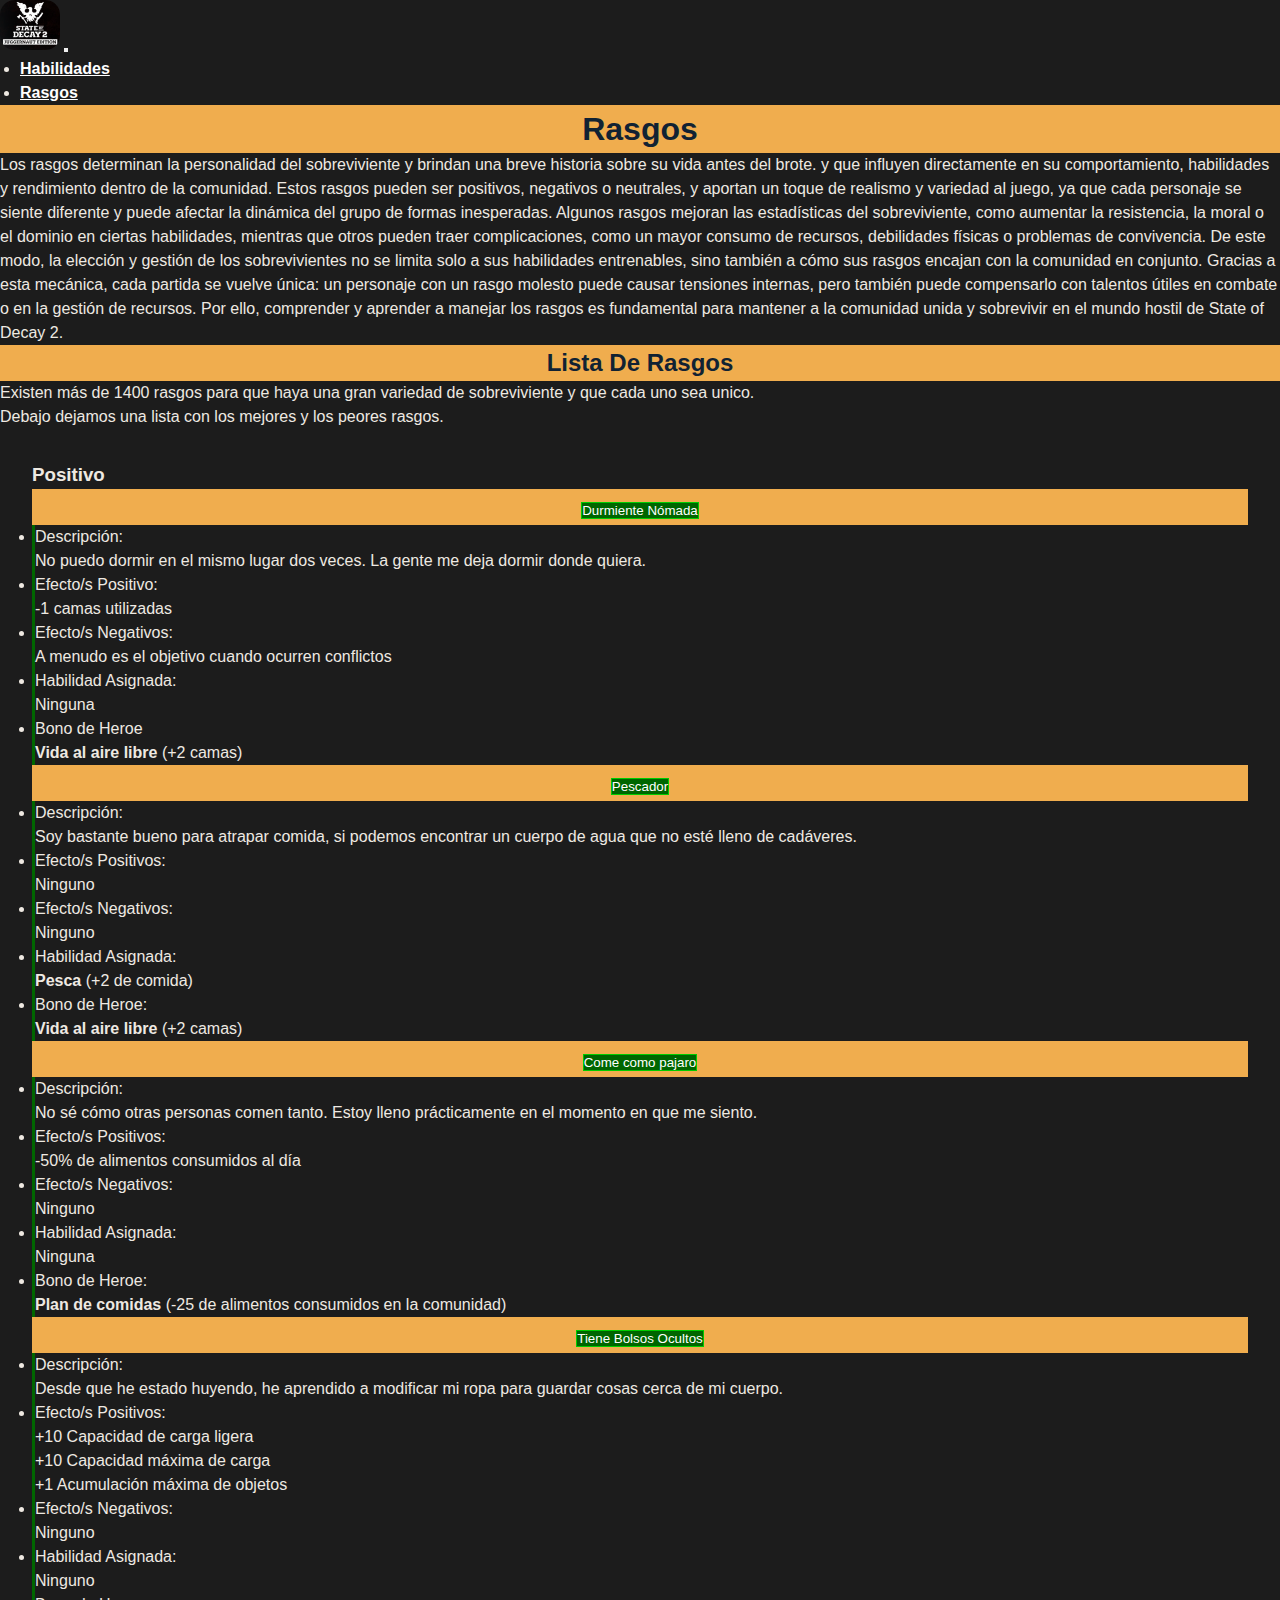
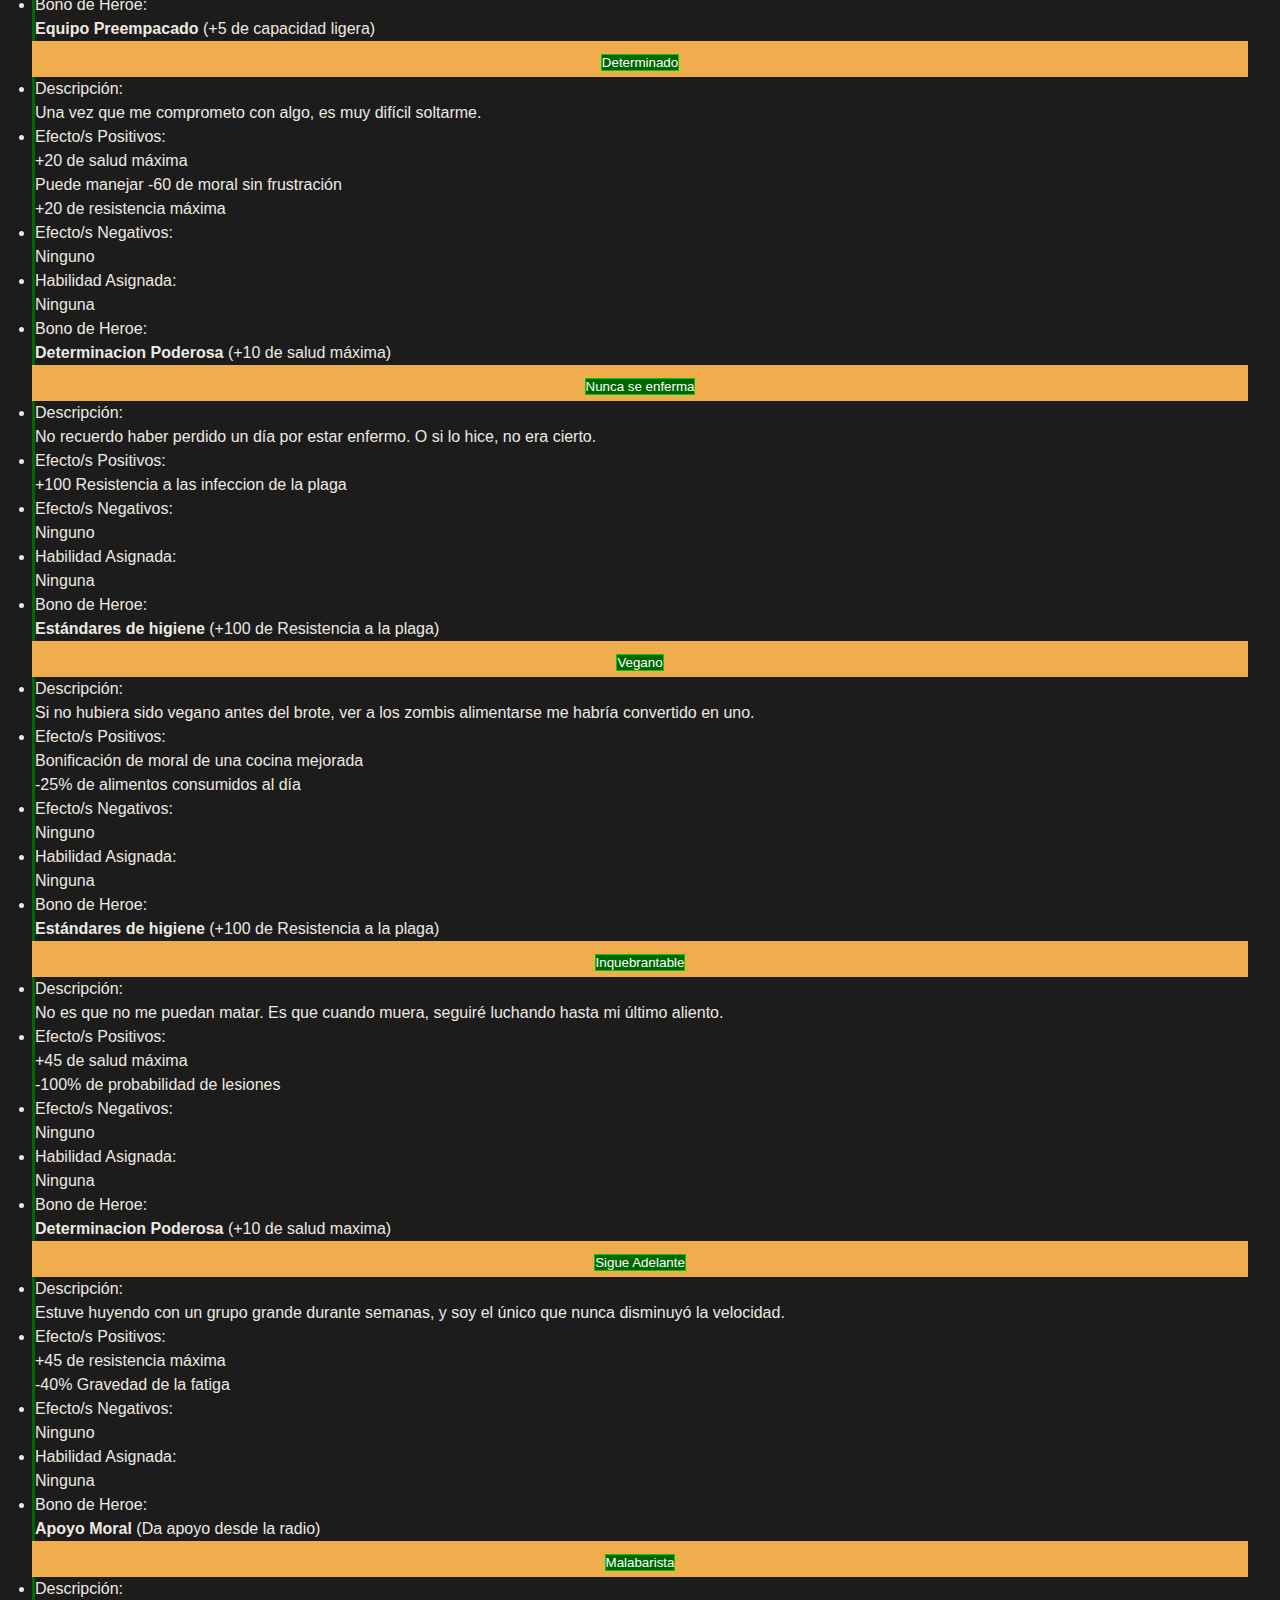
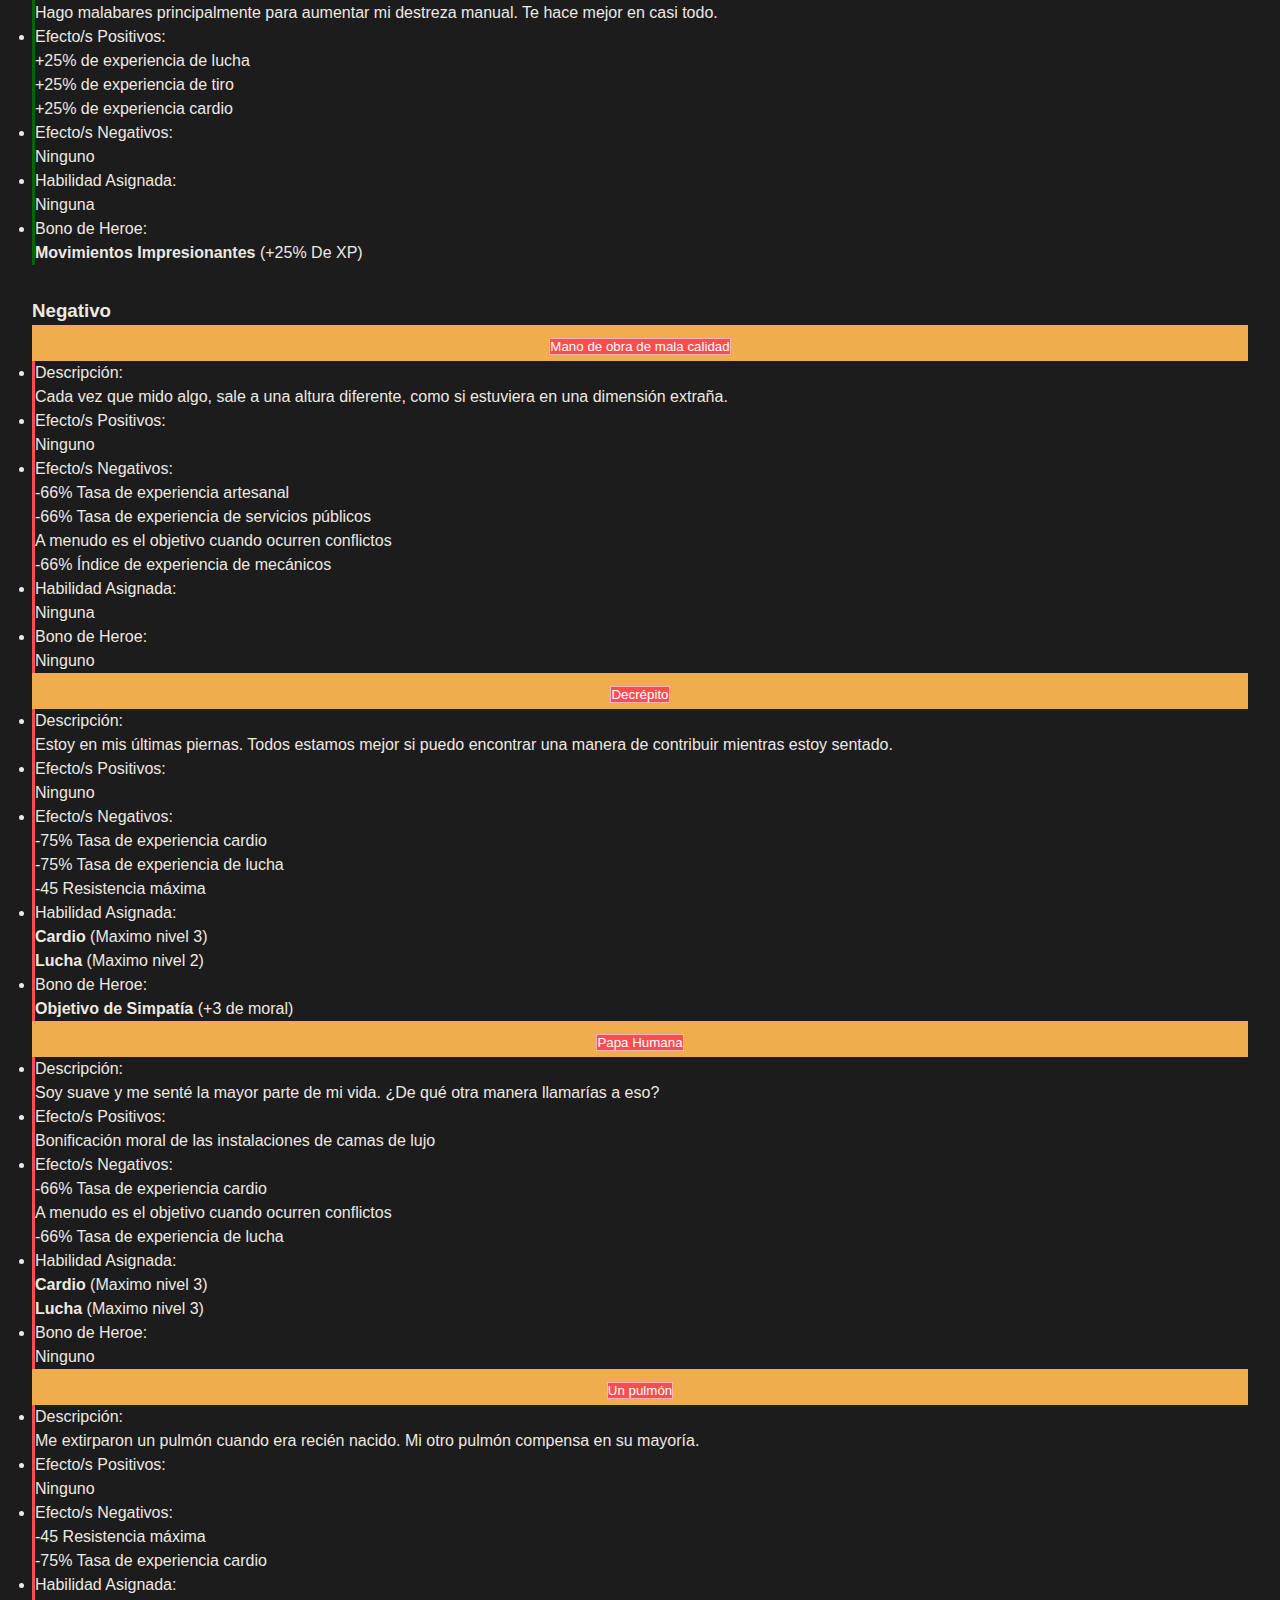
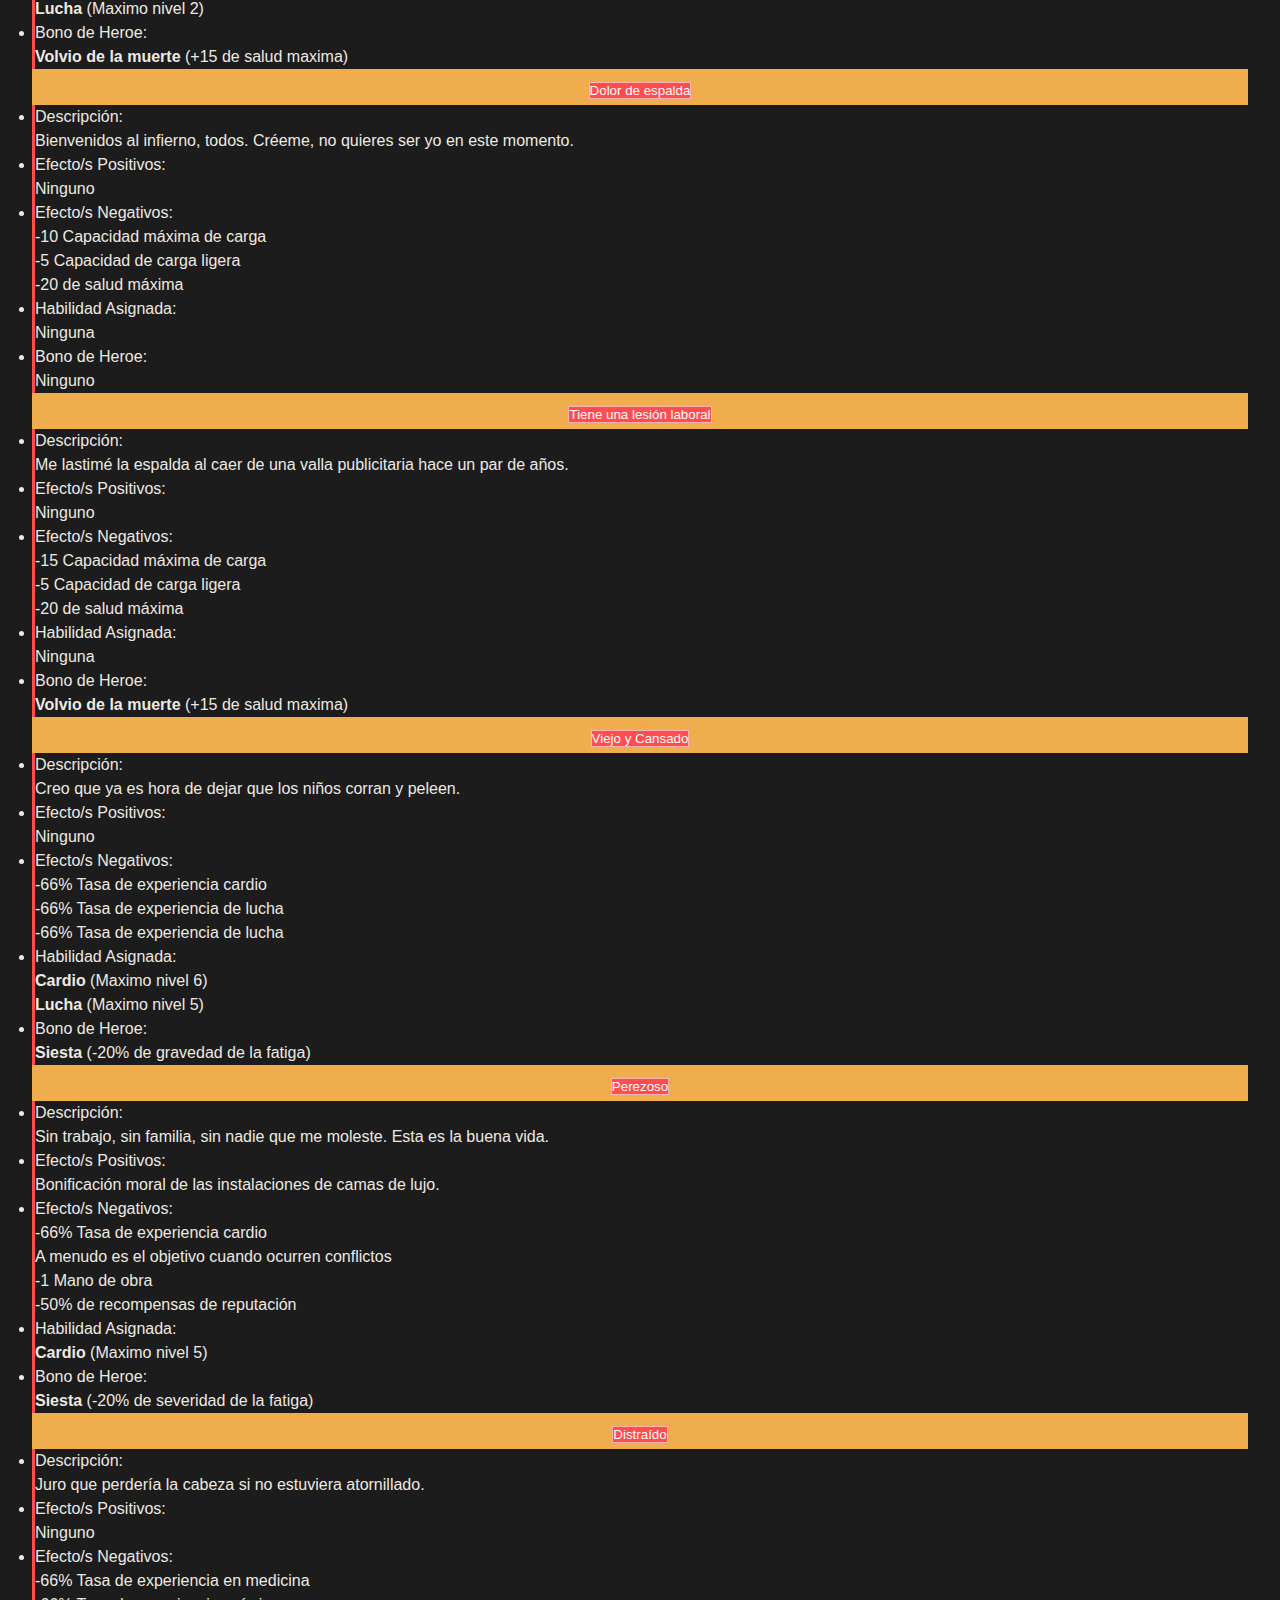
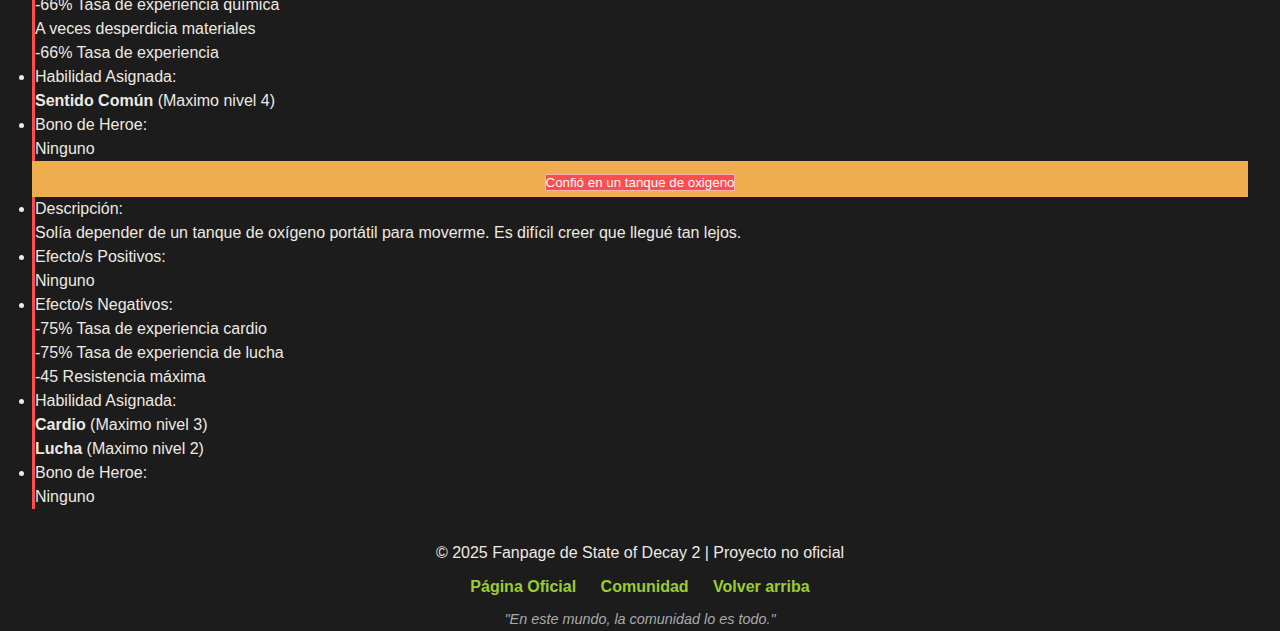
<file: paginas/rasgos.html>
<!DOCTYPE html>
<html lang="en">

<head>
    <meta charset="UTF-8">
    <meta name="viewport" content="width=device-width, initial-scale=1.0">

    <!--Boostrap-->
    <link href="https://cdn.jsdelivr.net/npm/bootstrap@5.0.2/dist/css/bootstrap.min.css" rel="stylesheet"
        integrity="sha384-EVSTQN3/azprG1Anm3QDgpJLIm9Nao0Yz1ztcQTwFspd3yD65VohhpuuCOmLASjC" crossorigin="anonymous">
    <link rel="stylesheet" href="/css/estilos.css">
    <title>Rasgos</title>
</head>

<body>
    <header>
        <nav class="navbar navbar-expand-lg">
            <div class="container-fluid">
                <a class="navbar-brand" href="../index.html"><img src="../imagenes/logos habilidades/logo.png" alt=""
                        height="50"></a>
                <button class="navbar-toggler" type="button" data-bs-toggle="collapse" data-bs-target="#navbarNav"
                    aria-controls="navbarNav" aria-expanded="false" aria-label="Toggle navigation">
                    <span class="navbar-toggler-icon"></span>
                </button>
                <div class="collapse navbar-collapse" id="navbarNav">
                    <ul class="navbar-nav mx-auto">
                        <li class="nav-item">
                            <a class="nav-link active" aria-current="page" href="habilidades.html">Habilidades</a>
                        </li>
                        <li class="nav-item">
                            <a class="nav-link active" aria-current="page" href="#">Rasgos</a>
                        </li>
                    </ul>
                </div>
            </div>
        </nav>
    </header>

    <main>

        <h1>Rasgos</h1>
        <p> Los rasgos determinan la personalidad del sobreviviente y brindan una breve historia sobre su vida antes del
            brote. y que influyen directamente en su comportamiento, habilidades y rendimiento dentro de la comunidad.
            Estos rasgos pueden ser positivos, negativos o neutrales, y aportan un toque de realismo y variedad al
            juego,
            ya que cada personaje se siente diferente y puede afectar la dinámica del grupo de formas inesperadas.

            Algunos rasgos mejoran las estadísticas del sobreviviente, como aumentar la resistencia, la moral o el
            dominio
            en ciertas habilidades, mientras que otros pueden traer complicaciones, como un mayor consumo de recursos,
            debilidades físicas o problemas de convivencia. De este modo, la elección y gestión de los sobrevivientes no
            se
            limita solo a sus habilidades entrenables, sino también a cómo sus rasgos encajan con la comunidad en
            conjunto.

            Gracias a esta mecánica, cada partida se vuelve única: un personaje con un rasgo molesto puede causar
            tensiones
            internas, pero también puede compensarlo con talentos útiles en combate o en la gestión de recursos. Por
            ello,
            comprender y aprender a manejar los rasgos es fundamental para mantener a la comunidad unida y sobrevivir en
            el
            mundo hostil de State of Decay 2.</p>
        <h2>Lista De Rasgos</h2>
        <p>Existen más de 1400 rasgos para que haya una gran variedad de sobreviviente y que cada uno sea unico.</p>
        <p>Debajo dejamos una lista con los mejores y los peores rasgos.</p>

        <div class="acordeones-contenedor">
            <section class="accordion accordionPositivo" id="accordionpositivo">
                <h3>Positivo</h3>
                <div class="accordion-item">
                    <h2 class="accordion-header" id="headingPos1">
                        <button class="accordion-button collapsed" type="button" data-bs-toggle="collapse"
                            data-bs-target="#collapsePos1" aria-expanded="false" aria-controls="collapsePos1">
                            Durmiente Nómada
                        </button>
                    </h2>
                    <div id="collapsePos1" class="accordion-collapse collapse" aria-labelledby="headingPos1"
                        data-bs-parent="#accordionpositivo">
                        <div class="accordion-body">
                            <ul>
                                <li>Descripción:</li>
                                <p>No puedo dormir en el mismo lugar dos veces. La gente me deja dormir donde quiera.
                                </p>
                                <li>Efecto/s Positivo:</li>
                                <p> -1 camas utilizadas</p>
                                <li>Efecto/s Negativos:</li>
                                <p>A menudo es el objetivo cuando ocurren conflictos</p>
                                <li>Habilidad Asignada:</li>
                                <p>Ninguna</p>
                                <li>Bono de Heroe</li>
                                <p><strong>Vida al aire libre</strong> (+2 camas)</p>

                            </ul>
                        </div>
                    </div>
                </div>
                <div class="accordion-item">
                    <h2 class="accordion-header" id="headingPos2">
                        <button class="accordion-button collapsed" type="button" data-bs-toggle="collapse"
                            data-bs-target="#collapsePos2" aria-expanded="false" aria-controls="collapsePos2">
                            Pescador
                        </button>
                    </h2>
                    <div id="collapsePos2" class="accordion-collapse collapse" aria-labelledby="headingPos2"
                        data-bs-parent="#accordionpositivo">
                        <div class="accordion-body">
                            <ul>
                                <li>Descripción:</li>
                                <p>Soy bastante bueno para atrapar comida, si podemos encontrar un cuerpo de agua que no
                                    esté lleno de cadáveres.</p>
                                <li>Efecto/s Positivos:</li>
                                <p>Ninguno</p>
                                <li>Efecto/s Negativos:</li>
                                <p>Ninguno</p>
                                <li>Habilidad Asignada:</li>
                                <p><strong>Pesca</strong> (+2 de comida)</p>
                                <li>Bono de Heroe:</li>
                                <p><strong>Vida al aire libre</strong> (+2 camas)</p>
                            </ul>
                        </div>
                    </div>
                </div>
                <div class="accordion-item">
                    <h2 class="accordion-header" id="headingPos3">
                        <button class="accordion-button collapsed" type="button" data-bs-toggle="collapse"
                            data-bs-target="#collapsePos3" aria-expanded="false" aria-controls="collapsePos3">
                            Come como pajaro
                        </button>
                    </h2>
                    <div id="collapsePos3" class="accordion-collapse collapse" aria-labelledby="headingPos3"
                        data-bs-parent="#accordionpositivo">
                        <div class="accordion-body">
                            <ul>
                                <li>Descripción:</li>
                                <p>No sé cómo otras personas comen tanto. Estoy lleno prácticamente en el momento en que
                                    me
                                    siento.</p>
                                <li>Efecto/s Positivos:</li>
                                <p>-50% de alimentos consumidos al día</p>
                                <li>Efecto/s Negativos:</li>
                                <p>Ninguno</p>
                                <li>Habilidad Asignada:</li>
                                <p>Ninguna</p>
                                <li>Bono de Heroe:</li>
                                <p><strong>Plan de comidas</strong> (-25 de alimentos consumidos en la comunidad)</p>
                            </ul>
                        </div>
                    </div>
                </div>
                <div class="accordion-item">
                    <h2 class="accordion-header" id="headingPos4">
                        <button class="accordion-button collapsed" type="button" data-bs-toggle="collapse"
                            data-bs-target="#collapsePos4" aria-expanded="false" aria-controls="collapsePos4">
                            Tiene Bolsos Ocultos
                        </button>
                    </h2>
                    <div id="collapsePos4" class="accordion-collapse collapse" aria-labelledby="headingPos4"
                        data-bs-parent="#accordionpositivo">
                        <div class="accordion-body">
                            <ul>
                                <li>Descripción:</li>
                                <p>Desde que he estado huyendo, he aprendido a modificar mi ropa para guardar cosas
                                    cerca de
                                    mi cuerpo.</p>
                                <li>Efecto/s Positivos:</li>
                                <p>+10 Capacidad de carga ligera</p>
                                <p>+10 Capacidad máxima de carga</p>
                                <p>+1 Acumulación máxima de objetos</p>
                                <li>Efecto/s Negativos:</li>
                                <p>Ninguno</p>
                                <li>Habilidad Asignada:</li>
                                <p>Ninguno</p>
                                <li>Bono de Heroe:</li>
                                <p><strong>Equipo Preempacado</strong> (+5 de capacidad ligera) </p>
                            </ul>
                        </div>
                    </div>
                </div>

                <div class="accordion-item">
                    <h2 class="accordion-header" id="headingPos5">
                        <button class="accordion-button collapsed" type="button" data-bs-toggle="collapse"
                            data-bs-target="#collapsePos5" aria-expanded="false" aria-controls="collapsePos5">
                            Determinado
                        </button>
                    </h2>
                    <div id="collapsePos5" class="accordion-collapse collapse" aria-labelledby="headingPos5"
                        data-bs-parent="#accordionpositivo">
                        <div class="accordion-body">
                            <ul>
                                <li>Descripción:</li>
                                <p>Una vez que me comprometo con algo, es muy difícil soltarme.</p>
                                <li>Efecto/s Positivos:</li>
                                <p>+20 de salud máxima</p>
                                <p>Puede manejar -60 de moral sin frustración</p>
                                <p>+20 de resistencia máxima</p>
                                <li>Efecto/s Negativos:</li>
                                <p>Ninguno</p>
                                <li>Habilidad Asignada:</li>
                                <p>Ninguna</p>
                                <li>Bono de Heroe:</li>
                                <p><strong>Determinacion Poderosa</strong> (+10 de salud máxima)</p>
                            </ul>
                        </div>
                    </div>
                </div>
                <div class="accordion-item">
                    <h2 class="accordion-header" id="headingPos6">
                        <button class="accordion-button collapsed" type="button" data-bs-toggle="collapse"
                            data-bs-target="#collapsePos6" aria-expanded="false" aria-controls="collapsePos6">
                            Nunca se enferma
                        </button>
                    </h2>
                    <div id="collapsePos6" class="accordion-collapse collapse" aria-labelledby="headingPos6"
                        data-bs-parent="#accordionpositivo">
                        <div class="accordion-body">
                            <ul>
                                <li>Descripción:</li>
                                <p>No recuerdo haber perdido un día por estar enfermo. O si lo hice, no era cierto.</p>
                                <li>Efecto/s Positivos:</li>
                                <p>+100 Resistencia a las infeccion de la plaga</p>
                                <li>Efecto/s Negativos:</li>
                                <p>Ninguno</p>
                                <li>Habilidad Asignada:</li>
                                <p>Ninguna</p>
                                <li>Bono de Heroe:</li>
                                <p><strong>Estándares de higiene</strong> (+100 de Resistencia a la plaga) </p>
                            </ul>
                        </div>
                    </div>
                </div>
                <div class="accordion-item">
                    <h2 class="accordion-header" id="headingPos7">
                        <button class="accordion-button collapsed" type="button" data-bs-toggle="collapse"
                            data-bs-target="#collapsePos7" aria-expanded="false" aria-controls="collapsePos7">
                            Vegano
                        </button>
                    </h2>
                    <div id="collapsePos7" class="accordion-collapse collapse" aria-labelledby="headingPos7"
                        data-bs-parent="#accordionpositivo">
                        <div class="accordion-body">
                            <ul>
                                <li>Descripción:</li>
                                <p>Si no hubiera sido vegano antes del brote, ver a los zombis alimentarse me habría
                                    convertido en uno.</p>
                                <li>Efecto/s Positivos:</li>
                                <p>Bonificación de moral de una cocina mejorada</p>
                                <p>-25% de alimentos consumidos al día</p>
                                <li>Efecto/s Negativos:</li>
                                <p>Ninguno</p>
                                <li>Habilidad Asignada:</li>
                                <p>Ninguna</p>
                                <li>Bono de Heroe:</li>
                                <p><strong>Estándares de higiene</strong> (+100 de Resistencia a la plaga)</p>
                            </ul>
                        </div>
                    </div>
                </div>
                <div class="accordion-item">
                    <h2 class="accordion-header" id="headingPos8">
                        <button class="accordion-button collapsed" type="button" data-bs-toggle="collapse"
                            data-bs-target="#collapsePos8" aria-expanded="false" aria-controls="collapsePos8">
                            Inquebrantable
                        </button>
                    </h2>
                    <div id="collapsePos8" class="accordion-collapse collapse" aria-labelledby="headingPos8"
                        data-bs-parent="#accordionpositivo">
                        <div class="accordion-body">
                            <ul>
                                <li>Descripción:</li>
                                <p>No es que no me puedan matar. Es que cuando muera, seguiré luchando hasta mi último
                                    aliento.</p>
                                <li>Efecto/s Positivos:</li>
                                <p>+45 de salud máxima</p>
                                <p>-100% de probabilidad de lesiones</p>
                                <li>Efecto/s Negativos:</li>
                                <p>Ninguno</p>
                                <li>Habilidad Asignada:</li>
                                <p>Ninguna</p>
                                <li>Bono de Heroe:</li>
                                <p><strong>Determinacion Poderosa</strong> (+10 de salud maxima)</p>
                            </ul>
                        </div>
                    </div>
                </div>
                <div class="accordion-item">
                    <h2 class="accordion-header" id="headingPos9">
                        <button class="accordion-button collapsed" type="button" data-bs-toggle="collapse"
                            data-bs-target="#collapsePos9" aria-expanded="false" aria-controls="collapsePos9">
                            Sigue Adelante
                        </button>
                    </h2>
                    <div id="collapsePos9" class="accordion-collapse collapse" aria-labelledby="headingPos9"
                        data-bs-parent="#accordionpositivo">
                        <div class="accordion-body">
                            <ul>
                                <li>Descripción:</li>
                                <p>Estuve huyendo con un grupo grande durante semanas, y soy el único que nunca
                                    disminuyó la
                                    velocidad.</p>
                                <li>Efecto/s Positivos:</li>
                                <p>+45 de resistencia máxima</p>
                                <p>-40% Gravedad de la fatiga</p>
                                <li>Efecto/s Negativos:</li>
                                <p>Ninguno
                                </p>
                                <li>Habilidad Asignada:</li>
                                <p>Ninguna</p>
                                <li>Bono de Heroe:</li>
                                <p><strong>Apoyo Moral</strong> (Da apoyo desde la radio)</p>
                            </ul>
                        </div>
                    </div>
                </div>
                <div class="accordion-item">
                    <h2 class="accordion-header" id="headingPos10">
                        <button class="accordion-button collapsed" type="button" data-bs-toggle="collapse"
                            data-bs-target="#collapsePos10" aria-expanded="false" aria-controls="collapsePos10">
                            Malabarista
                        </button>
                    </h2>
                    <div id="collapsePos10" class="accordion-collapse collapse" aria-labelledby="headingPos10"
                        data-bs-parent="#accordionpositivo">
                        <div class="accordion-body">
                            <ul>
                                <li>Descripción:</li>
                                <p>Hago malabares principalmente para aumentar mi destreza manual. Te hace mejor en casi
                                    todo.</p>
                                <li>Efecto/s Positivos:</li>
                                <p>+25% de experiencia de lucha</p>
                                <p>+25% de experiencia de tiro</p>
                                <p>+25% de experiencia cardio</p>
                                <li>Efecto/s Negativos:</li>
                                <p>Ninguno</p>
                                <li>Habilidad Asignada:</li>
                                <p>Ninguna</p>
                                <li>Bono de Heroe:</li>
                                <p><strong>Movimientos Impresionantes</strong> (+25% De XP)</p>
                            </ul>
                        </div>
                    </div>
                </div>
            </section>



            <section class="accordion accordionNegativo" id="accordionnegativo">
                <h3>Negativo</h3>
                <div class="accordion-item">
                    <h2 class="accordion-header" id="headingNeg1">
                        <button class="accordion-button collapsed" type="button" data-bs-toggle="collapse"
                            data-bs-target="#collapseNeg1" aria-expanded="false" aria-controls="collapseNeg1">
                            Mano de obra de mala calidad
                        </button>
                    </h2>
                    <div id="collapseNeg1" class="accordion-collapse collapse" aria-labelledby="headingNeg1"
                        data-bs-parent="#accordionnegativo">
                        <div class="accordion-body">
                            <ul>
                                <li>Descripción:</li>
                                <p>Cada vez que mido algo, sale a una altura diferente, como si estuviera en una
                                    dimensión
                                    extraña.</p>
                                <li>Efecto/s Positivos:</li>
                                <p>Ninguno</p>
                                <li>Efecto/s Negativos:</li>
                                <p>-66% Tasa de experiencia artesanal</p>
                                <p>-66% Tasa de experiencia de servicios públicos</p>
                                <p>A menudo es el objetivo cuando ocurren conflictos</p>
                                <p>-66% Índice de experiencia de mecánicos</p>
                                <li>Habilidad Asignada:</li>
                                <p>Ninguna</p>
                                <li>Bono de Heroe:</li>
                                <p><strong></strong>Ninguno </p>
                            </ul>
                        </div>
                    </div>
                </div>
                <div class="accordion-item">
                    <h2 class="accordion-header" id="headingNeg2">
                        <button class="accordion-button collapsed" type="button" data-bs-toggle="collapse"
                            data-bs-target="#collapseNeg2" aria-expanded="false" aria-controls="collapseNeg2">
                            Decrépito
                        </button>
                    </h2>
                    <div id="collapseNeg2" class="accordion-collapse collapse" aria-labelledby="headingNeg2"
                        data-bs-parent="#accordionnegativo">
                        <div class="accordion-body">
                            <ul>
                                <li>Descripción:</li>
                                <p> Estoy en mis últimas piernas. Todos estamos mejor si puedo encontrar una manera de
                                    contribuir mientras estoy sentado.</p>
                                <li>Efecto/s Positivos:</li>
                                <p>Ninguno</p>
                                <li>Efecto/s Negativos:</li>
                                <p>-75% Tasa de experiencia cardio</p>
                                <p>-75% Tasa de experiencia de lucha</p>
                                <p>-45 Resistencia máxima</p>
                                <li>Habilidad Asignada:</li>
                                <p><strong>Cardio</strong> (Maximo nivel 3)</p>
                                <p><strong>Lucha</strong> (Maximo nivel 2)</p>
                                <li>Bono de Heroe:</li>
                                <p><strong>Objetivo de Simpatía</strong> (+3 de moral)</p>
                            </ul>
                        </div>
                    </div>
                </div>

                <div class="accordion-item">
                    <h2 class="accordion-header" id="headingNeg3">
                        <button class="accordion-button collapsed" type="button" data-bs-toggle="collapse"
                            data-bs-target="#collapseNeg3" aria-expanded="false" aria-controls="collapseNeg3">
                            Papa Humana
                        </button>
                    </h2>
                    <div id="collapseNeg3" class="accordion-collapse collapse" aria-labelledby="headingNeg3"
                        data-bs-parent="#accordionnegativo">
                        <div class="accordion-body">
                            <ul>
                                <li>Descripción:</li>
                                <p>Soy suave y me senté la mayor parte de mi vida. ¿De qué otra manera llamarías a eso?
                                </p>
                                <li>Efecto/s Positivos:</li>
                                <p>Bonificación moral de las instalaciones de camas de lujo</p>
                                <li>Efecto/s Negativos:</li>
                                <p>-66% Tasa de experiencia cardio</p>
                                <p>A menudo es el objetivo cuando ocurren conflictos</p>
                                <p>-66% Tasa de experiencia de lucha</p>
                                <li>Habilidad Asignada:</li>
                                <p><strong>Cardio</strong> (Maximo nivel 3)</p>
                                <p><strong>Lucha</strong> (Maximo nivel 3)</p>
                                <li>Bono de Heroe:</li>
                                <p><strong></strong> Ninguno</p>
                            </ul>
                        </div>
                    </div>
                </div>
                <div class="accordion-item">
                    <h2 class="accordion-header" id="headingNeg4">
                        <button class="accordion-button collapsed" type="button" data-bs-toggle="collapse"
                            data-bs-target="#collapseNeg4" aria-expanded="false" aria-controls="collapseNeg4">
                            Un pulmón
                        </button>
                    </h2>
                    <div id="collapseNeg4" class="accordion-collapse collapse" aria-labelledby="headingNeg4"
                        data-bs-parent="#accordionnegativo">
                        <div class="accordion-body">
                            <ul>
                                <li>Descripción:</li>
                                <p>Me extirparon un pulmón cuando era recién nacido. Mi otro pulmón compensa en su
                                    mayoría.
                                </p>
                                <li>Efecto/s Positivos:</li>
                                <p>Ninguno</p>
                                <li>Efecto/s Negativos:</li>
                                <p>-45 Resistencia máxima</p>
                                <p>-75% Tasa de experiencia cardio</p>
                                <li>Habilidad Asignada:</li>
                                <p><strong>Lucha</strong> (Maximo nivel 2)</p>
                                <li>Bono de Heroe:</li>
                                <p><strong>Volvio de la muerte</strong> (+15 de salud maxima)</p>
                            </ul>
                        </div>
                    </div>
                </div>
                <div class="accordion-item">
                    <h2 class="accordion-header" id="headingNeg5">
                        <button class="accordion-button collapsed" type="button" data-bs-toggle="collapse"
                            data-bs-target="#collapseNeg5" aria-expanded="false" aria-controls="collapseNeg5">
                            Dolor de espalda
                        </button>
                    </h2>
                    <div id="collapseNeg5" class="accordion-collapse collapse" aria-labelledby="headingNeg5"
                        data-bs-parent="#accordionnegativo">
                        <div class="accordion-body">
                            <ul>
                                <li>Descripción:</li>
                                <p>Bienvenidos al infierno, todos. Créeme, no quieres ser yo en este momento.</p>
                                <li>Efecto/s Positivos:</li>
                                <p>Ninguno</p>
                                <li>Efecto/s Negativos:</li>
                                <p>-10 Capacidad máxima de carga</p>
                                <p>-5 Capacidad de carga ligera</p>
                                <p>-20 de salud máxima</p>
                                <li>Habilidad Asignada:</li>
                                <p>Ninguna</p>
                                <li>Bono de Heroe:</li>
                                <p><strong></strong>Ninguno </p>
                            </ul>
                        </div>
                    </div>
                </div>
                <div class="accordion-item">
                    <h2 class="accordion-header" id="headingNeg6">
                        <button class="accordion-button collapsed" type="button" data-bs-toggle="collapse"
                            data-bs-target="#collapseNeg6" aria-expanded="false" aria-controls="collapseNeg6">
                            Tiene una lesión laboral
                        </button>
                    </h2>
                    <div id="collapseNeg6" class="accordion-collapse collapse" aria-labelledby="headingNeg6"
                        data-bs-parent="#accordionnegativo">
                        <div class="accordion-body">
                            <ul>
                                <li>Descripción:</li>
                                <p>Me lastimé la espalda al caer de una valla publicitaria hace un par de años.</p>
                                <li>Efecto/s Positivos:</li>
                                <p>Ninguno</p>
                                <li>Efecto/s Negativos:</li>
                                <p>-15 Capacidad máxima de carga</p>
                                <p>-5 Capacidad de carga ligera</p>
                                <p>-20 de salud máxima</p>
                                <li>Habilidad Asignada:</li>
                                <p>Ninguna</p>
                                <li>Bono de Heroe:</li>
                                <p><strong>Volvio de la muerte</strong> (+15 de salud maxima)</p>
                            </ul>
                        </div>
                    </div>
                </div>

                <div class="accordion-item">
                    <h2 class="accordion-header" id="headingNeg7">
                        <button class="accordion-button collapsed" type="button" data-bs-toggle="collapse"
                            data-bs-target="#collapseNeg7" aria-expanded="false" aria-controls="collapseNeg7">
                            Viejo y Cansado
                        </button>
                    </h2>
                    <div id="collapseNeg7" class="accordion-collapse collapse" aria-labelledby="headingNeg7"
                        data-bs-parent="#accordionnegativo">
                        <div class="accordion-body">
                            <ul>
                                <li>Descripción:</li>
                                <p>Creo que ya es hora de dejar que los niños corran y peleen.</p>
                                <li>Efecto/s Positivos:</li>
                                <p>Ninguno</p>
                                <li>Efecto/s Negativos:</li>
                                <p>-66% Tasa de experiencia cardio</p>
                                <p>-66% Tasa de experiencia de lucha</p>
                                <p>-66% Tasa de experiencia de lucha</p>
                                <li>Habilidad Asignada:</li>
                                <p><strong>Cardio</strong> (Maximo nivel 6)</p>
                                <p><strong>Lucha</strong> (Maximo nivel 5)</p>
                                <li>Bono de Heroe:</li>
                                <p><strong>Siesta</strong> (-20% de gravedad de la fatiga)</p>
                            </ul>
                        </div>
                    </div>
                </div>
                <div class="accordion-item">
                    <h2 class="accordion-header" id="headingNeg8">
                        <button class="accordion-button collapsed" type="button" data-bs-toggle="collapse"
                            data-bs-target="#collapseNeg8" aria-expanded="false" aria-controls="collapseNeg8">
                            Perezoso
                        </button>
                    </h2>
                    <div id="collapseNeg8" class="accordion-collapse collapse" aria-labelledby="headingNeg8"
                        data-bs-parent="#accordionnegativo">
                        <div class="accordion-body">
                            <ul>
                                <li>Descripción:</li>
                                <p> Sin trabajo, sin familia, sin nadie que me moleste. Esta es la buena vida.</p>
                                <li>Efecto/s Positivos:</li>
                                <p>Bonificación moral de las instalaciones de camas de lujo.</p>
                                <li>Efecto/s Negativos:</li>
                                <p>-66% Tasa de experiencia cardio</p>
                                <p>A menudo es el objetivo cuando ocurren conflictos</p>
                                <p>-1 Mano de obra</p>
                                <p>-50% de recompensas de reputación</p>
                                <li>Habilidad Asignada:</li>
                                <p><strong>Cardio</strong> (Maximo nivel 5)</p>
                                <li>Bono de Heroe:</li>
                                <p><strong>Siesta</strong> (-20% de severidad de la fatiga)</p>
                            </ul>
                        </div>
                    </div>
                </div>

                <div class="accordion-item">
                    <h2 class="accordion-header" id="headingNeg9">
                        <button class="accordion-button collapsed" type="button" data-bs-toggle="collapse"
                            data-bs-target="#collapseNeg9" aria-expanded="false" aria-controls="collapseNeg9">
                            Distraído
                        </button>
                    </h2>
                    <div id="collapseNeg9" class="accordion-collapse collapse" aria-labelledby="headingNeg9"
                        data-bs-parent="#accordionnegativo">
                        <div class="accordion-body">
                            <ul>
                                <li>Descripción:</li>
                                <p>Juro que perdería la cabeza si no estuviera atornillado.</p>
                                <li>Efecto/s Positivos:</li>
                                <p>Ninguno</p>
                                <li>Efecto/s Negativos:</li>
                                <p>-66% Tasa de experiencia en medicina</p>
                                <p>-66% Tasa de experiencia química</p>
                                <p>A veces desperdicia materiales</p>
                                <p>-66% Tasa de experiencia</p>
                                <li>Habilidad Asignada:</li>
                                <p><strong>Sentido Común</strong> (Maximo nivel 4)</p>
                                <li>Bono de Heroe:</li>
                                <p><strong></strong> Ninguno</p>
                            </ul>
                        </div>
                    </div>
                </div>

                <div class="accordion-item">
                    <h2 class="accordion-header" id="headingNeg10">
                        <button class="accordion-button collapsed" type="button" data-bs-toggle="collapse"
                            data-bs-target="#collapseNeg10" aria-expanded="false" aria-controls="collapseNeg10">
                            Confió en un tanque de oxigeno
                        </button>
                    </h2>
                    <div id="collapseNeg10" class="accordion-collapse collapse" aria-labelledby="headingNeg10"
                        data-bs-parent="#accordionnegativo">
                        <div class="accordion-body">
                            <ul>
                                <li>Descripción:</li>
                                <p>Solía depender de un tanque de oxígeno portátil para moverme. Es difícil creer que
                                    llegué tan lejos.</p>
                                <li>Efecto/s Positivos:</li>
                                <p>Ninguno</p>
                                <li>Efecto/s Negativos:</li>
                                <p>-75% Tasa de experiencia cardio</p>
                                <p>-75% Tasa de experiencia de lucha</p>
                                <p>-45 Resistencia máxima</p>
                                <li>Habilidad Asignada:</li>
                                <p><strong>Cardio</strong> (Maximo nivel 3)</p>
                                <p><strong>Lucha</strong> (Maximo nivel 2)</p>
                                <li>Bono de Heroe:</li>
                                <p><strong></strong> Ninguno</p>
                            </ul>
                        </div>
                    </div>
                </div>
        </div>
        </section>
    </main>

    <footer>
        <div class="footer-container">
            <p>&copy; 2025 Fanpage de State of Decay 2 | Proyecto no oficial</p>
            <div class="footer-links">
                <a href="https://www.stateofdecay.com/" target="_blank">Página Oficial</a>
                <a href="https://discord.gg/stateofdecay" target="_blank">Comunidad</a>
                <a href="#top">Volver arriba</a>
            </div>
            <p class="footer-quote">"En este mundo, la comunidad lo es todo."</p>
        </div>
    </footer>

    <!--Scrip boostrap-->
    <script src="https://cdn.jsdelivr.net/npm/@popperjs/core@2.9.2/dist/umd/popper.min.js"
        integrity="sha384-IQsoLXl5PILFhosVNubq5LC7Qb9DXgDA9i+tQ8Zj3iwWAwPtgFTxbJ8NT4GN1R8p"
        crossorigin="anonymous"></script>
    <script src="https://cdn.jsdelivr.net/npm/bootstrap@5.0.2/dist/js/bootstrap.min.js"
        integrity="sha384-cVKIPhGWiC2Al4u+LWgxfKTRIcfu0JTxR+EQDz/bgldoEyl4H0zUF0QKbrJ0EcQF"
        crossorigin="anonymous"></script>
</body>

</html>
</file>
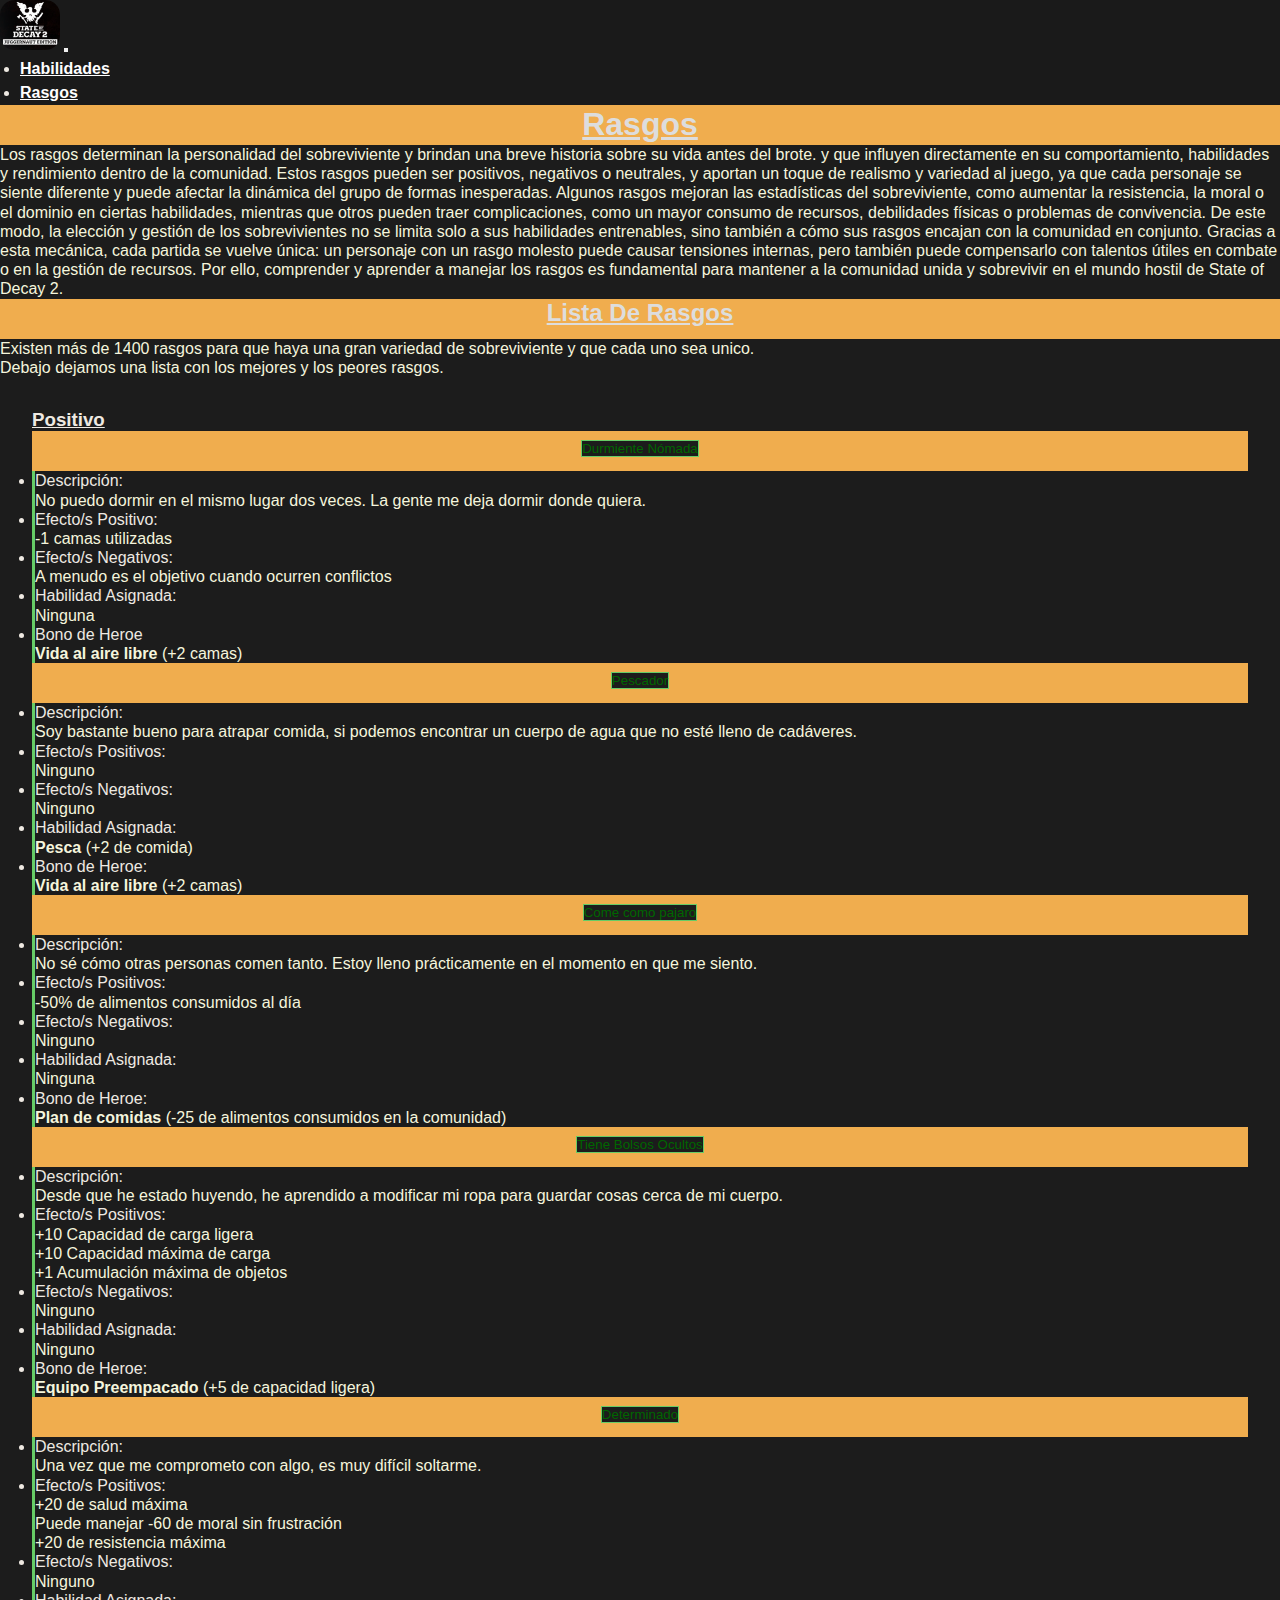
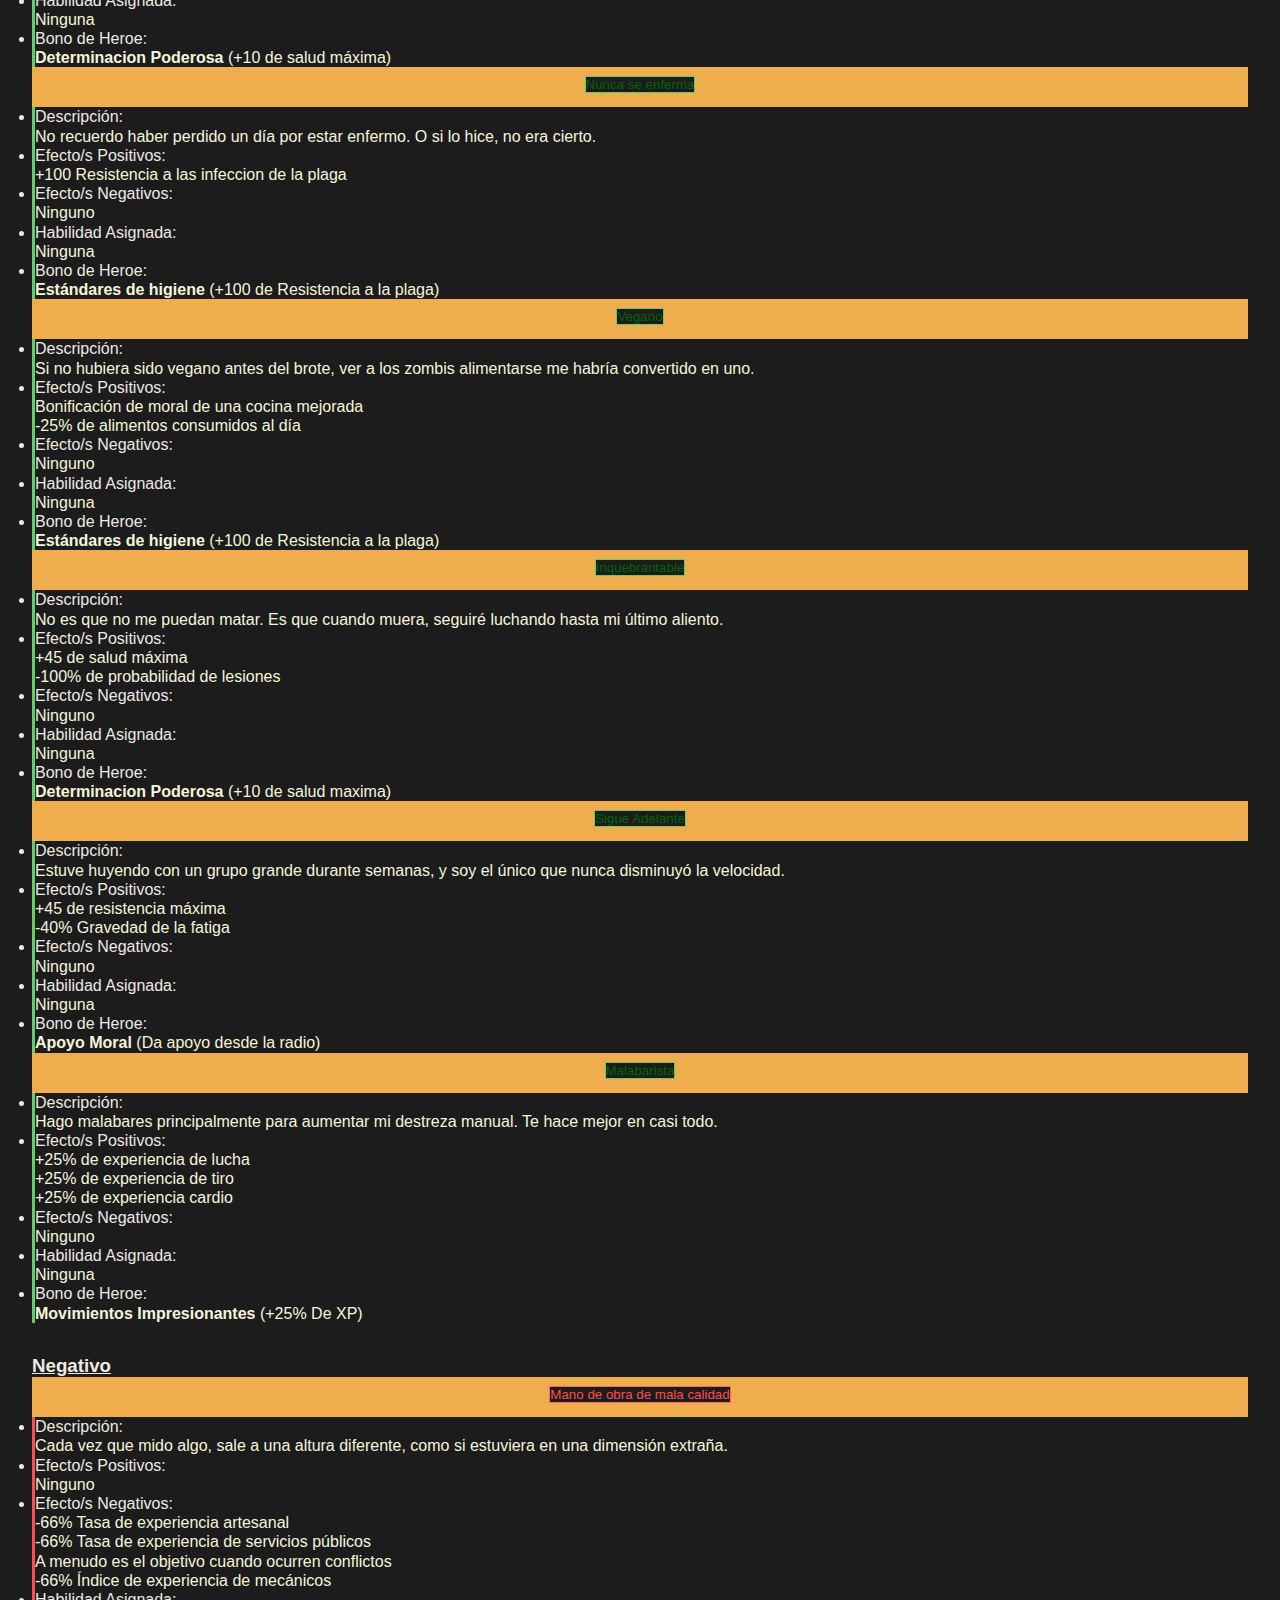
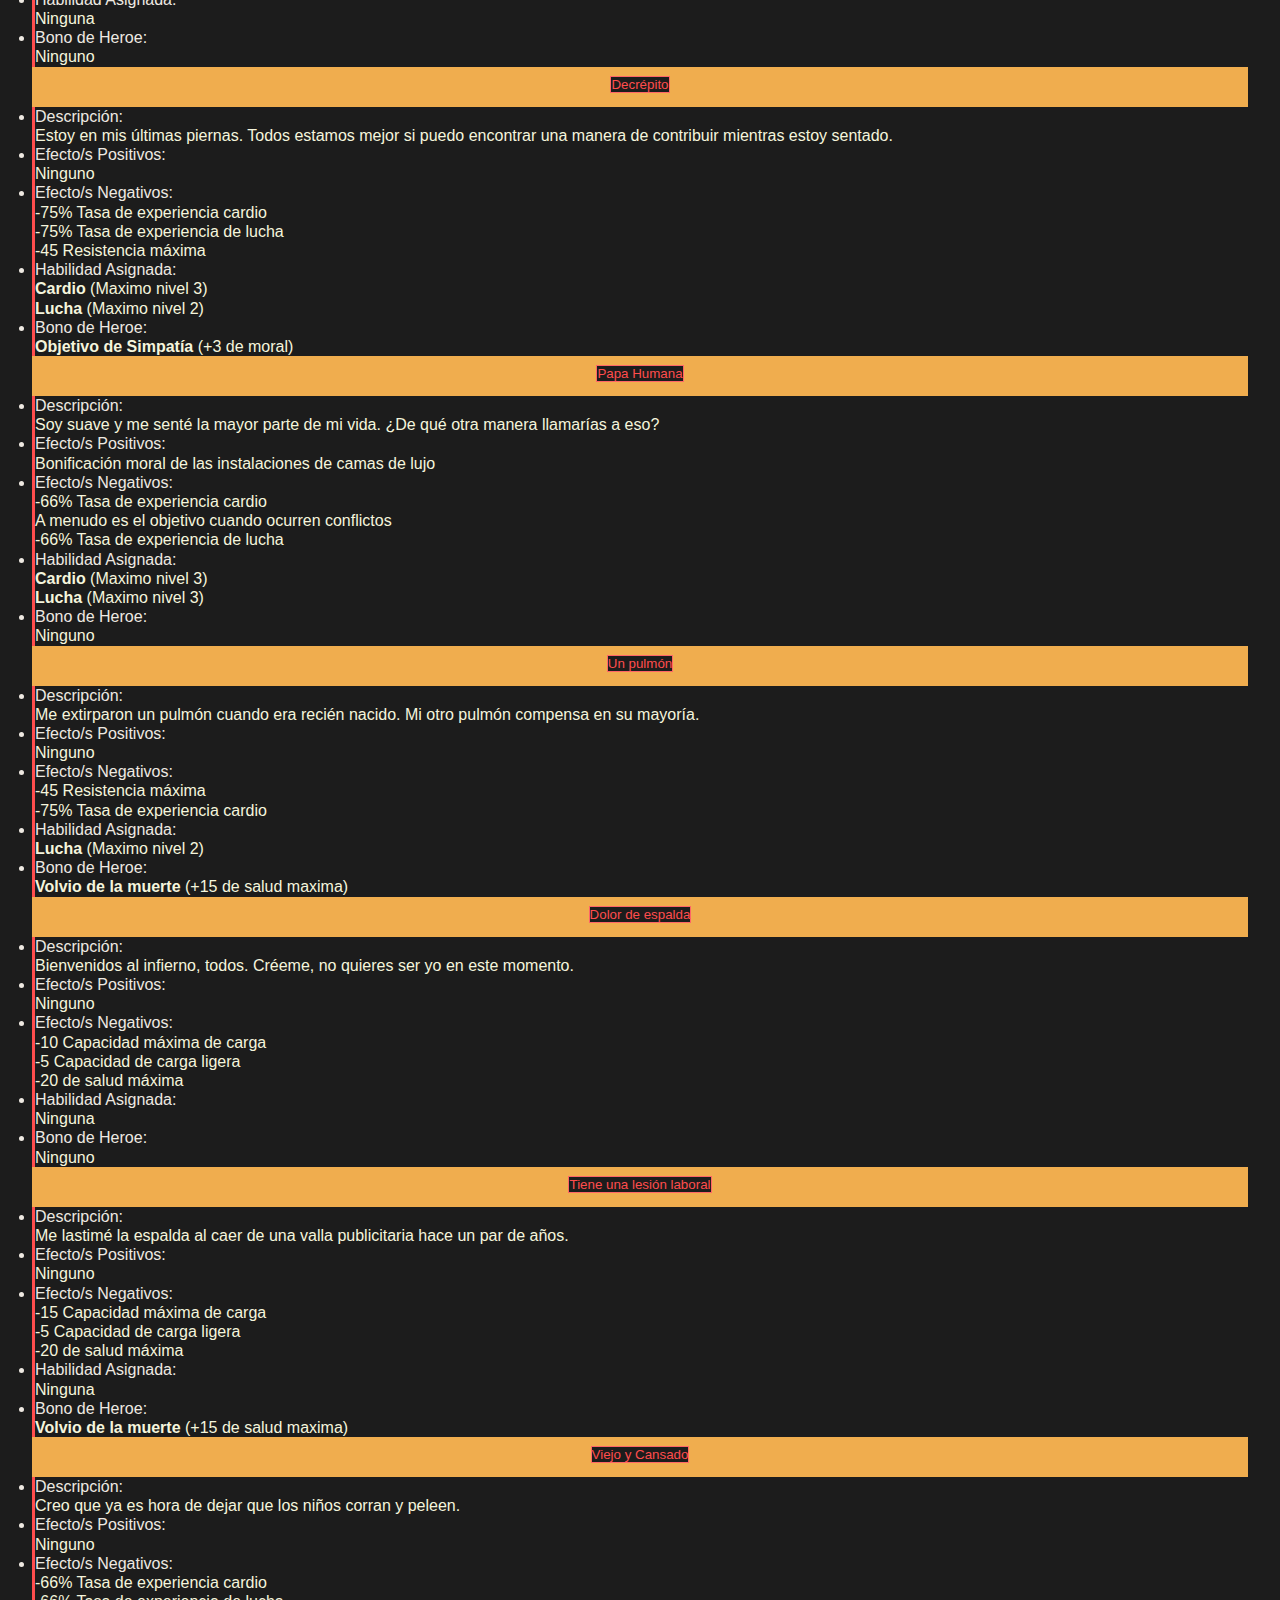
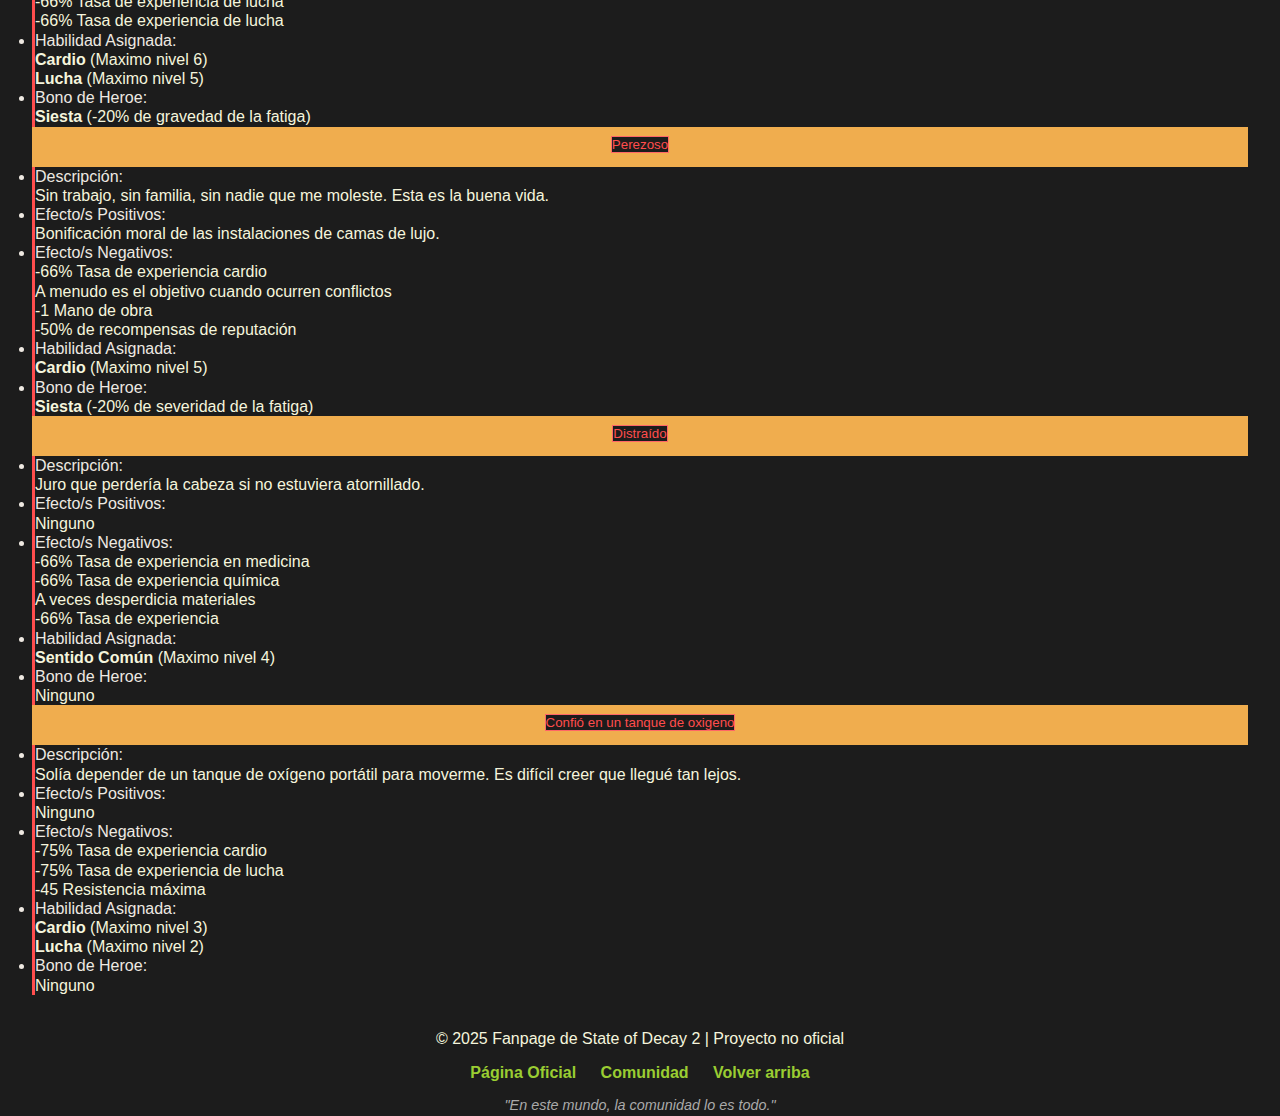
<file: pages/paginas/rasgos.html>
<!DOCTYPE html>
<html lang="en">

<head>
    <meta charset="UTF-8">
    <meta name="viewport" content="width=device-width, initial-scale=1.0">
    <!--CSS-->
    <link rel="stylesheet" href="/css/style.css">
    <!--Boostrap-->
    <link href="https://cdn.jsdelivr.net/npm/bootstrap@5.0.2/dist/css/bootstrap.min.css" rel="stylesheet"
        integrity="sha384-EVSTQN3/azprG1Anm3QDgpJLIm9Nao0Yz1ztcQTwFspd3yD65VohhpuuCOmLASjC" crossorigin="anonymous">
    <title>Rasgos</title>
</head>

<body>
    <header>
        <nav class="navbar navbar-expand-lg">
            <div class="container-fluid">
                <a class="navbar-brand" href="/index.html"><img src="/imagenes/logos habilidades/logo.png"
                        alt="" height="50"></a>
                <button class="navbar-toggler" type="button" data-bs-toggle="collapse" data-bs-target="#navbarNav"
                    aria-controls="navbarNav" aria-expanded="false" aria-label="Toggle navigation">
                    <span class="navbar-toggler-icon"></span>
                </button>
                <div class="collapse navbar-collapse" id="navbarNav">
                    <ul class="navbar-nav mx-auto">
                        <li class="nav-item">
                            <a class="nav-link active" aria-current="page"
                                href="/pages/paginas/habilidades.html">Habilidades</a>
                        </li>
                        <li class="nav-item">
                            <a class="nav-link active" aria-current="page" href="#">Rasgos</a>
                        </li>
                    </ul>
                </div>
            </div>
        </nav>
    </header>

    <main>

        <h1>Rasgos</h1>
        <p> Los rasgos determinan la personalidad del sobreviviente y brindan una breve historia sobre su vida antes del
            brote. y que influyen directamente en su comportamiento, habilidades y rendimiento dentro de la comunidad.
            Estos rasgos pueden ser positivos, negativos o neutrales, y aportan un toque de realismo y variedad al
            juego,
            ya que cada personaje se siente diferente y puede afectar la dinámica del grupo de formas inesperadas.

            Algunos rasgos mejoran las estadísticas del sobreviviente, como aumentar la resistencia, la moral o el
            dominio
            en ciertas habilidades, mientras que otros pueden traer complicaciones, como un mayor consumo de recursos,
            debilidades físicas o problemas de convivencia. De este modo, la elección y gestión de los sobrevivientes no
            se
            limita solo a sus habilidades entrenables, sino también a cómo sus rasgos encajan con la comunidad en
            conjunto.

            Gracias a esta mecánica, cada partida se vuelve única: un personaje con un rasgo molesto puede causar
            tensiones
            internas, pero también puede compensarlo con talentos útiles en combate o en la gestión de recursos. Por
            ello,
            comprender y aprender a manejar los rasgos es fundamental para mantener a la comunidad unida y sobrevivir en
            el
            mundo hostil de State of Decay 2.</p>
        <h2>Lista De Rasgos</h2>
        <p>Existen más de 1400 rasgos para que haya una gran variedad de sobreviviente y que cada uno sea unico.</p>
        <p>Debajo dejamos una lista con los mejores y los peores rasgos.</p>

        <div class="acordeones-contenedor">
            <section class="accordion accordionPositivo" id="accordionpositivo">
                <h3>Positivo</h3>
                <div class="accordion-item">
                    <h2 class="accordion-header" id="headingPos1">
                        <button class="accordion-button collapsed" type="button" data-bs-toggle="collapse"
                            data-bs-target="#collapsePos1" aria-expanded="false" aria-controls="collapsePos1">
                            Durmiente Nómada
                        </button>
                    </h2>
                    <div id="collapsePos1" class="accordion-collapse collapse" aria-labelledby="headingPos1"
                        data-bs-parent="#accordionpositivo">
                        <div class="accordion-body">
                            <ul>
                                <li>Descripción:</li>
                                <p>No puedo dormir en el mismo lugar dos veces. La gente me deja dormir donde quiera.
                                </p>
                                <li>Efecto/s Positivo:</li>
                                <p> -1 camas utilizadas</p>
                                <li>Efecto/s Negativos:</li>
                                <p>A menudo es el objetivo cuando ocurren conflictos</p>
                                <li>Habilidad Asignada:</li>
                                <p>Ninguna</p>
                                <li>Bono de Heroe</li>
                                <p><strong>Vida al aire libre</strong> (+2 camas)</p>

                            </ul>
                        </div>
                    </div>
                </div>
                <div class="accordion-item">
                    <h2 class="accordion-header" id="headingPos2">
                        <button class="accordion-button collapsed" type="button" data-bs-toggle="collapse"
                            data-bs-target="#collapsePos2" aria-expanded="false" aria-controls="collapsePos2">
                            Pescador
                        </button>
                    </h2>
                    <div id="collapsePos2" class="accordion-collapse collapse" aria-labelledby="headingPos2"
                        data-bs-parent="#accordionpositivo">
                        <div class="accordion-body">
                            <ul>
                                <li>Descripción:</li>
                                <p>Soy bastante bueno para atrapar comida, si podemos encontrar un cuerpo de agua que no
                                    esté lleno de cadáveres.</p>
                                <li>Efecto/s Positivos:</li>
                                <p>Ninguno</p>
                                <li>Efecto/s Negativos:</li>
                                <p>Ninguno</p>
                                <li>Habilidad Asignada:</li>
                                <p><strong>Pesca</strong> (+2 de comida)</p>
                                <li>Bono de Heroe:</li>
                                <p><strong>Vida al aire libre</strong> (+2 camas)</p>
                            </ul>
                        </div>
                    </div>
                </div>
                <div class="accordion-item">
                    <h2 class="accordion-header" id="headingPos3">
                        <button class="accordion-button collapsed" type="button" data-bs-toggle="collapse"
                            data-bs-target="#collapsePos3" aria-expanded="false" aria-controls="collapsePos3">
                            Come como pajaro
                        </button>
                    </h2>
                    <div id="collapsePos3" class="accordion-collapse collapse" aria-labelledby="headingPos3"
                        data-bs-parent="#accordionpositivo">
                        <div class="accordion-body">
                            <ul>
                                <li>Descripción:</li>
                                <p>No sé cómo otras personas comen tanto. Estoy lleno prácticamente en el momento en que
                                    me
                                    siento.</p>
                                <li>Efecto/s Positivos:</li>
                                <p>-50% de alimentos consumidos al día</p>
                                <li>Efecto/s Negativos:</li>
                                <p>Ninguno</p>
                                <li>Habilidad Asignada:</li>
                                <p>Ninguna</p>
                                <li>Bono de Heroe:</li>
                                <p><strong>Plan de comidas</strong> (-25 de alimentos consumidos en la comunidad)</p>
                            </ul>
                        </div>
                    </div>
                </div>
                <div class="accordion-item">
                    <h2 class="accordion-header" id="headingPos4">
                        <button class="accordion-button collapsed" type="button" data-bs-toggle="collapse"
                            data-bs-target="#collapsePos4" aria-expanded="false" aria-controls="collapsePos4">
                            Tiene Bolsos Ocultos
                        </button>
                    </h2>
                    <div id="collapsePos4" class="accordion-collapse collapse" aria-labelledby="headingPos4"
                        data-bs-parent="#accordionpositivo">
                        <div class="accordion-body">
                            <ul>
                                <li>Descripción:</li>
                                <p>Desde que he estado huyendo, he aprendido a modificar mi ropa para guardar cosas
                                    cerca de
                                    mi cuerpo.</p>
                                <li>Efecto/s Positivos:</li>
                                <p>+10 Capacidad de carga ligera</p>
                                <p>+10 Capacidad máxima de carga</p>
                                <p>+1 Acumulación máxima de objetos</p>
                                <li>Efecto/s Negativos:</li>
                                <p>Ninguno</p>
                                <li>Habilidad Asignada:</li>
                                <p>Ninguno</p>
                                <li>Bono de Heroe:</li>
                                <p><strong>Equipo Preempacado</strong> (+5 de capacidad ligera) </p>
                            </ul>
                        </div>
                    </div>
                </div>

                <div class="accordion-item">
                    <h2 class="accordion-header" id="headingPos5">
                        <button class="accordion-button collapsed" type="button" data-bs-toggle="collapse"
                            data-bs-target="#collapsePos5" aria-expanded="false" aria-controls="collapsePos5">
                            Determinado
                        </button>
                    </h2>
                    <div id="collapsePos5" class="accordion-collapse collapse" aria-labelledby="headingPos5"
                        data-bs-parent="#accordionpositivo">
                        <div class="accordion-body">
                            <ul>
                                <li>Descripción:</li>
                                <p>Una vez que me comprometo con algo, es muy difícil soltarme.</p>
                                <li>Efecto/s Positivos:</li>
                                <p>+20 de salud máxima</p>
                                <p>Puede manejar -60 de moral sin frustración</p>
                                <p>+20 de resistencia máxima</p>
                                <li>Efecto/s Negativos:</li>
                                <p>Ninguno</p>
                                <li>Habilidad Asignada:</li>
                                <p>Ninguna</p>
                                <li>Bono de Heroe:</li>
                                <p><strong>Determinacion Poderosa</strong> (+10 de salud máxima)</p>
                            </ul>
                        </div>
                    </div>
                </div>
                <div class="accordion-item">
                    <h2 class="accordion-header" id="headingPos6">
                        <button class="accordion-button collapsed" type="button" data-bs-toggle="collapse"
                            data-bs-target="#collapsePos6" aria-expanded="false" aria-controls="collapsePos6">
                            Nunca se enferma
                        </button>
                    </h2>
                    <div id="collapsePos6" class="accordion-collapse collapse" aria-labelledby="headingPos6"
                        data-bs-parent="#accordionpositivo">
                        <div class="accordion-body">
                            <ul>
                                <li>Descripción:</li>
                                <p>No recuerdo haber perdido un día por estar enfermo. O si lo hice, no era cierto.</p>
                                <li>Efecto/s Positivos:</li>
                                <p>+100 Resistencia a las infeccion de la plaga</p>
                                <li>Efecto/s Negativos:</li>
                                <p>Ninguno</p>
                                <li>Habilidad Asignada:</li>
                                <p>Ninguna</p>
                                <li>Bono de Heroe:</li>
                                <p><strong>Estándares de higiene</strong> (+100 de Resistencia a la plaga) </p>
                            </ul>
                        </div>
                    </div>
                </div>
                <div class="accordion-item">
                    <h2 class="accordion-header" id="headingPos7">
                        <button class="accordion-button collapsed" type="button" data-bs-toggle="collapse"
                            data-bs-target="#collapsePos7" aria-expanded="false" aria-controls="collapsePos7">
                            Vegano
                        </button>
                    </h2>
                    <div id="collapsePos7" class="accordion-collapse collapse" aria-labelledby="headingPos7"
                        data-bs-parent="#accordionpositivo">
                        <div class="accordion-body">
                            <ul>
                                <li>Descripción:</li>
                                <p>Si no hubiera sido vegano antes del brote, ver a los zombis alimentarse me habría
                                    convertido en uno.</p>
                                <li>Efecto/s Positivos:</li>
                                <p>Bonificación de moral de una cocina mejorada</p>
                                <p>-25% de alimentos consumidos al día</p>
                                <li>Efecto/s Negativos:</li>
                                <p>Ninguno</p>
                                <li>Habilidad Asignada:</li>
                                <p>Ninguna</p>
                                <li>Bono de Heroe:</li>
                                <p><strong>Estándares de higiene</strong> (+100 de Resistencia a la plaga)</p>
                            </ul>
                        </div>
                    </div>
                </div>
                <div class="accordion-item">
                    <h2 class="accordion-header" id="headingPos8">
                        <button class="accordion-button collapsed" type="button" data-bs-toggle="collapse"
                            data-bs-target="#collapsePos8" aria-expanded="false" aria-controls="collapsePos8">
                            Inquebrantable
                        </button>
                    </h2>
                    <div id="collapsePos8" class="accordion-collapse collapse" aria-labelledby="headingPos8"
                        data-bs-parent="#accordionpositivo">
                        <div class="accordion-body">
                            <ul>
                                <li>Descripción:</li>
                                <p>No es que no me puedan matar. Es que cuando muera, seguiré luchando hasta mi último
                                    aliento.</p>
                                <li>Efecto/s Positivos:</li>
                                <p>+45 de salud máxima</p>
                                <p>-100% de probabilidad de lesiones</p>
                                <li>Efecto/s Negativos:</li>
                                <p>Ninguno</p>
                                <li>Habilidad Asignada:</li>
                                <p>Ninguna</p>
                                <li>Bono de Heroe:</li>
                                <p><strong>Determinacion Poderosa</strong> (+10 de salud maxima)</p>
                            </ul>
                        </div>
                    </div>
                </div>
                <div class="accordion-item">
                    <h2 class="accordion-header" id="headingPos9">
                        <button class="accordion-button collapsed" type="button" data-bs-toggle="collapse"
                            data-bs-target="#collapsePos9" aria-expanded="false" aria-controls="collapsePos9">
                            Sigue Adelante
                        </button>
                    </h2>
                    <div id="collapsePos9" class="accordion-collapse collapse" aria-labelledby="headingPos9"
                        data-bs-parent="#accordionpositivo">
                        <div class="accordion-body">
                            <ul>
                                <li>Descripción:</li>
                                <p>Estuve huyendo con un grupo grande durante semanas, y soy el único que nunca
                                    disminuyó la
                                    velocidad.</p>
                                <li>Efecto/s Positivos:</li>
                                <p>+45 de resistencia máxima</p>
                                <p>-40% Gravedad de la fatiga</p>
                                <li>Efecto/s Negativos:</li>
                                <p>Ninguno
                                </p>
                                <li>Habilidad Asignada:</li>
                                <p>Ninguna</p>
                                <li>Bono de Heroe:</li>
                                <p><strong>Apoyo Moral</strong> (Da apoyo desde la radio)</p>
                            </ul>
                        </div>
                    </div>
                </div>
                <div class="accordion-item">
                    <h2 class="accordion-header" id="headingPos10">
                        <button class="accordion-button collapsed" type="button" data-bs-toggle="collapse"
                            data-bs-target="#collapsePos10" aria-expanded="false" aria-controls="collapsePos10">
                            Malabarista
                        </button>
                    </h2>
                    <div id="collapsePos10" class="accordion-collapse collapse" aria-labelledby="headingPos10"
                        data-bs-parent="#accordionpositivo">
                        <div class="accordion-body">
                            <ul>
                                <li>Descripción:</li>
                                <p>Hago malabares principalmente para aumentar mi destreza manual. Te hace mejor en casi
                                    todo.</p>
                                <li>Efecto/s Positivos:</li>
                                <p>+25% de experiencia de lucha</p>
                                <p>+25% de experiencia de tiro</p>
                                <p>+25% de experiencia cardio</p>
                                <li>Efecto/s Negativos:</li>
                                <p>Ninguno</p>
                                <li>Habilidad Asignada:</li>
                                <p>Ninguna</p>
                                <li>Bono de Heroe:</li>
                                <p><strong>Movimientos Impresionantes</strong> (+25% De XP)</p>
                            </ul>
                        </div>
                    </div>
                </div>
            </section>



            <section class="accordion accordionNegativo" id="accordionnegativo">
                <h3>Negativo</h3>
                <div class="accordion-item">
                    <h2 class="accordion-header" id="headingNeg1">
                        <button class="accordion-button collapsed" type="button" data-bs-toggle="collapse"
                            data-bs-target="#collapseNeg1" aria-expanded="false" aria-controls="collapseNeg1">
                            Mano de obra de mala calidad
                        </button>
                    </h2>
                    <div id="collapseNeg1" class="accordion-collapse collapse" aria-labelledby="headingNeg1"
                        data-bs-parent="#accordionnegativo">
                        <div class="accordion-body">
                            <ul>
                                <li>Descripción:</li>
                                <p>Cada vez que mido algo, sale a una altura diferente, como si estuviera en una
                                    dimensión
                                    extraña.</p>
                                <li>Efecto/s Positivos:</li>
                                <p>Ninguno</p>
                                <li>Efecto/s Negativos:</li>
                                <p>-66% Tasa de experiencia artesanal</p>
                                <p>-66% Tasa de experiencia de servicios públicos</p>
                                <p>A menudo es el objetivo cuando ocurren conflictos</p>
                                <p>-66% Índice de experiencia de mecánicos</p>
                                <li>Habilidad Asignada:</li>
                                <p>Ninguna</p>
                                <li>Bono de Heroe:</li>
                                <p><strong></strong>Ninguno </p>
                            </ul>
                        </div>
                    </div>
                </div>
                <div class="accordion-item">
                    <h2 class="accordion-header" id="headingNeg2">
                        <button class="accordion-button collapsed" type="button" data-bs-toggle="collapse"
                            data-bs-target="#collapseNeg2" aria-expanded="false" aria-controls="collapseNeg2">
                            Decrépito
                        </button>
                    </h2>
                    <div id="collapseNeg2" class="accordion-collapse collapse" aria-labelledby="headingNeg2"
                        data-bs-parent="#accordionnegativo">
                        <div class="accordion-body">
                            <ul>
                                <li>Descripción:</li>
                                <p> Estoy en mis últimas piernas. Todos estamos mejor si puedo encontrar una manera de
                                    contribuir mientras estoy sentado.</p>
                                <li>Efecto/s Positivos:</li>
                                <p>Ninguno</p>
                                <li>Efecto/s Negativos:</li>
                                <p>-75% Tasa de experiencia cardio</p>
                                <p>-75% Tasa de experiencia de lucha</p>
                                <p>-45 Resistencia máxima</p>
                                <li>Habilidad Asignada:</li>
                                <p><strong>Cardio</strong> (Maximo nivel 3)</p>
                                <p><strong>Lucha</strong> (Maximo nivel 2)</p>
                                <li>Bono de Heroe:</li>
                                <p><strong>Objetivo de Simpatía</strong> (+3 de moral)</p>
                            </ul>
                        </div>
                    </div>
                </div>

                <div class="accordion-item">
                    <h2 class="accordion-header" id="headingNeg3">
                        <button class="accordion-button collapsed" type="button" data-bs-toggle="collapse"
                            data-bs-target="#collapseNeg3" aria-expanded="false" aria-controls="collapseNeg3">
                            Papa Humana
                        </button>
                    </h2>
                    <div id="collapseNeg3" class="accordion-collapse collapse" aria-labelledby="headingNeg3"
                        data-bs-parent="#accordionnegativo">
                        <div class="accordion-body">
                            <ul>
                                <li>Descripción:</li>
                                <p>Soy suave y me senté la mayor parte de mi vida. ¿De qué otra manera llamarías a eso?
                                </p>
                                <li>Efecto/s Positivos:</li>
                                <p>Bonificación moral de las instalaciones de camas de lujo</p>
                                <li>Efecto/s Negativos:</li>
                                <p>-66% Tasa de experiencia cardio</p>
                                <p>A menudo es el objetivo cuando ocurren conflictos</p>
                                <p>-66% Tasa de experiencia de lucha</p>
                                <li>Habilidad Asignada:</li>
                                <p><strong>Cardio</strong> (Maximo nivel 3)</p>
                                <p><strong>Lucha</strong> (Maximo nivel 3)</p>
                                <li>Bono de Heroe:</li>
                                <p><strong></strong> Ninguno</p>
                            </ul>
                        </div>
                    </div>
                </div>
                <div class="accordion-item">
                    <h2 class="accordion-header" id="headingNeg4">
                        <button class="accordion-button collapsed" type="button" data-bs-toggle="collapse"
                            data-bs-target="#collapseNeg4" aria-expanded="false" aria-controls="collapseNeg4">
                            Un pulmón
                        </button>
                    </h2>
                    <div id="collapseNeg4" class="accordion-collapse collapse" aria-labelledby="headingNeg4"
                        data-bs-parent="#accordionnegativo">
                        <div class="accordion-body">
                            <ul>
                                <li>Descripción:</li>
                                <p>Me extirparon un pulmón cuando era recién nacido. Mi otro pulmón compensa en su
                                    mayoría.
                                </p>
                                <li>Efecto/s Positivos:</li>
                                <p>Ninguno</p>
                                <li>Efecto/s Negativos:</li>
                                <p>-45 Resistencia máxima</p>
                                <p>-75% Tasa de experiencia cardio</p>
                                <li>Habilidad Asignada:</li>
                                <p><strong>Lucha</strong> (Maximo nivel 2)</p>
                                <li>Bono de Heroe:</li>
                                <p><strong>Volvio de la muerte</strong> (+15 de salud maxima)</p>
                            </ul>
                        </div>
                    </div>
                </div>
                <div class="accordion-item">
                    <h2 class="accordion-header" id="headingNeg5">
                        <button class="accordion-button collapsed" type="button" data-bs-toggle="collapse"
                            data-bs-target="#collapseNeg5" aria-expanded="false" aria-controls="collapseNeg5">
                            Dolor de espalda
                        </button>
                    </h2>
                    <div id="collapseNeg5" class="accordion-collapse collapse" aria-labelledby="headingNeg5"
                        data-bs-parent="#accordionnegativo">
                        <div class="accordion-body">
                            <ul>
                                <li>Descripción:</li>
                                <p>Bienvenidos al infierno, todos. Créeme, no quieres ser yo en este momento.</p>
                                <li>Efecto/s Positivos:</li>
                                <p>Ninguno</p>
                                <li>Efecto/s Negativos:</li>
                                <p>-10 Capacidad máxima de carga</p>
                                <p>-5 Capacidad de carga ligera</p>
                                <p>-20 de salud máxima</p>
                                <li>Habilidad Asignada:</li>
                                <p>Ninguna</p>
                                <li>Bono de Heroe:</li>
                                <p><strong></strong>Ninguno </p>
                            </ul>
                        </div>
                    </div>
                </div>
                <div class="accordion-item">
                    <h2 class="accordion-header" id="headingNeg6">
                        <button class="accordion-button collapsed" type="button" data-bs-toggle="collapse"
                            data-bs-target="#collapseNeg6" aria-expanded="false" aria-controls="collapseNeg6">
                            Tiene una lesión laboral
                        </button>
                    </h2>
                    <div id="collapseNeg6" class="accordion-collapse collapse" aria-labelledby="headingNeg6"
                        data-bs-parent="#accordionnegativo">
                        <div class="accordion-body">
                            <ul>
                                <li>Descripción:</li>
                                <p>Me lastimé la espalda al caer de una valla publicitaria hace un par de años.</p>
                                <li>Efecto/s Positivos:</li>
                                <p>Ninguno</p>
                                <li>Efecto/s Negativos:</li>
                                <p>-15 Capacidad máxima de carga</p>
                                <p>-5 Capacidad de carga ligera</p>
                                <p>-20 de salud máxima</p>
                                <li>Habilidad Asignada:</li>
                                <p>Ninguna</p>
                                <li>Bono de Heroe:</li>
                                <p><strong>Volvio de la muerte</strong> (+15 de salud maxima)</p>
                            </ul>
                        </div>
                    </div>
                </div>

                <div class="accordion-item">
                    <h2 class="accordion-header" id="headingNeg7">
                        <button class="accordion-button collapsed" type="button" data-bs-toggle="collapse"
                            data-bs-target="#collapseNeg7" aria-expanded="false" aria-controls="collapseNeg7">
                            Viejo y Cansado
                        </button>
                    </h2>
                    <div id="collapseNeg7" class="accordion-collapse collapse" aria-labelledby="headingNeg7"
                        data-bs-parent="#accordionnegativo">
                        <div class="accordion-body">
                            <ul>
                                <li>Descripción:</li>
                                <p>Creo que ya es hora de dejar que los niños corran y peleen.</p>
                                <li>Efecto/s Positivos:</li>
                                <p>Ninguno</p>
                                <li>Efecto/s Negativos:</li>
                                <p>-66% Tasa de experiencia cardio</p>
                                <p>-66% Tasa de experiencia de lucha</p>
                                <p>-66% Tasa de experiencia de lucha</p>
                                <li>Habilidad Asignada:</li>
                                <p><strong>Cardio</strong> (Maximo nivel 6)</p>
                                <p><strong>Lucha</strong> (Maximo nivel 5)</p>
                                <li>Bono de Heroe:</li>
                                <p><strong>Siesta</strong> (-20% de gravedad de la fatiga)</p>
                            </ul>
                        </div>
                    </div>
                </div>
                <div class="accordion-item">
                    <h2 class="accordion-header" id="headingNeg8">
                        <button class="accordion-button collapsed" type="button" data-bs-toggle="collapse"
                            data-bs-target="#collapseNeg8" aria-expanded="false" aria-controls="collapseNeg8">
                            Perezoso
                        </button>
                    </h2>
                    <div id="collapseNeg8" class="accordion-collapse collapse" aria-labelledby="headingNeg8"
                        data-bs-parent="#accordionnegativo">
                        <div class="accordion-body">
                            <ul>
                                <li>Descripción:</li>
                                <p> Sin trabajo, sin familia, sin nadie que me moleste. Esta es la buena vida.</p>
                                <li>Efecto/s Positivos:</li>
                                <p>Bonificación moral de las instalaciones de camas de lujo.</p>
                                <li>Efecto/s Negativos:</li>
                                <p>-66% Tasa de experiencia cardio</p>
                                <p>A menudo es el objetivo cuando ocurren conflictos</p>
                                <p>-1 Mano de obra</p>
                                <p>-50% de recompensas de reputación</p>
                                <li>Habilidad Asignada:</li>
                                <p><strong>Cardio</strong> (Maximo nivel 5)</p>
                                <li>Bono de Heroe:</li>
                                <p><strong>Siesta</strong> (-20% de severidad de la fatiga)</p>
                            </ul>
                        </div>
                    </div>
                </div>

                <div class="accordion-item">
                    <h2 class="accordion-header" id="headingNeg9">
                        <button class="accordion-button collapsed" type="button" data-bs-toggle="collapse"
                            data-bs-target="#collapseNeg9" aria-expanded="false" aria-controls="collapseNeg9">
                            Distraído
                        </button>
                    </h2>
                    <div id="collapseNeg9" class="accordion-collapse collapse" aria-labelledby="headingNeg9"
                        data-bs-parent="#accordionnegativo">
                        <div class="accordion-body">
                            <ul>
                                <li>Descripción:</li>
                                <p>Juro que perdería la cabeza si no estuviera atornillado.</p>
                                <li>Efecto/s Positivos:</li>
                                <p>Ninguno</p>
                                <li>Efecto/s Negativos:</li>
                                <p>-66% Tasa de experiencia en medicina</p>
                                <p>-66% Tasa de experiencia química</p>
                                <p>A veces desperdicia materiales</p>
                                <p>-66% Tasa de experiencia</p>
                                <li>Habilidad Asignada:</li>
                                <p><strong>Sentido Común</strong> (Maximo nivel 4)</p>
                                <li>Bono de Heroe:</li>
                                <p><strong></strong> Ninguno</p>
                            </ul>
                        </div>
                    </div>
                </div>

                <div class="accordion-item">
                    <h2 class="accordion-header" id="headingNeg10">
                        <button class="accordion-button collapsed" type="button" data-bs-toggle="collapse"
                            data-bs-target="#collapseNeg10" aria-expanded="false" aria-controls="collapseNeg10">
                            Confió en un tanque de oxigeno
                        </button>
                    </h2>
                    <div id="collapseNeg10" class="accordion-collapse collapse" aria-labelledby="headingNeg10"
                        data-bs-parent="#accordionnegativo">
                        <div class="accordion-body">
                            <ul>
                                <li>Descripción:</li>
                                <p>Solía depender de un tanque de oxígeno portátil para moverme. Es difícil creer que
                                    llegué tan lejos.</p>
                                <li>Efecto/s Positivos:</li>
                                <p>Ninguno</p>
                                <li>Efecto/s Negativos:</li>
                                <p>-75% Tasa de experiencia cardio</p>
                                <p>-75% Tasa de experiencia de lucha</p>
                                <p>-45 Resistencia máxima</p>
                                <li>Habilidad Asignada:</li>
                                <p><strong>Cardio</strong> (Maximo nivel 3)</p>
                                <p><strong>Lucha</strong> (Maximo nivel 2)</p>
                                <li>Bono de Heroe:</li>
                                <p><strong></strong> Ninguno</p>
                            </ul>
                        </div>
                    </div>
                </div>
        </div>
        </section>
    </main>

    <footer>
        <div class="footer-container">
            <p>&copy; 2025 Fanpage de State of Decay 2 | Proyecto no oficial</p>
            <div class="footer-links">
                <a href="https://www.stateofdecay.com/" target="_blank">Página Oficial</a>
                <a href="https://discord.gg/stateofdecay" target="_blank">Comunidad</a>
                <a href="#top">Volver arriba</a>
            </div>
            <p class="footer-quote">"En este mundo, la comunidad lo es todo."</p>
        </div>
    </footer>

    <!--Scrip boostrap-->
    <script src="https://cdn.jsdelivr.net/npm/@popperjs/core@2.9.2/dist/umd/popper.min.js"
        integrity="sha384-IQsoLXl5PILFhosVNubq5LC7Qb9DXgDA9i+tQ8Zj3iwWAwPtgFTxbJ8NT4GN1R8p"
        crossorigin="anonymous"></script>
    <script src="https://cdn.jsdelivr.net/npm/bootstrap@5.0.2/dist/js/bootstrap.min.js"
        integrity="sha384-cVKIPhGWiC2Al4u+LWgxfKTRIcfu0JTxR+EQDz/bgldoEyl4H0zUF0QKbrJ0EcQF"
        crossorigin="anonymous"></script>
</body>

</html>
</file>
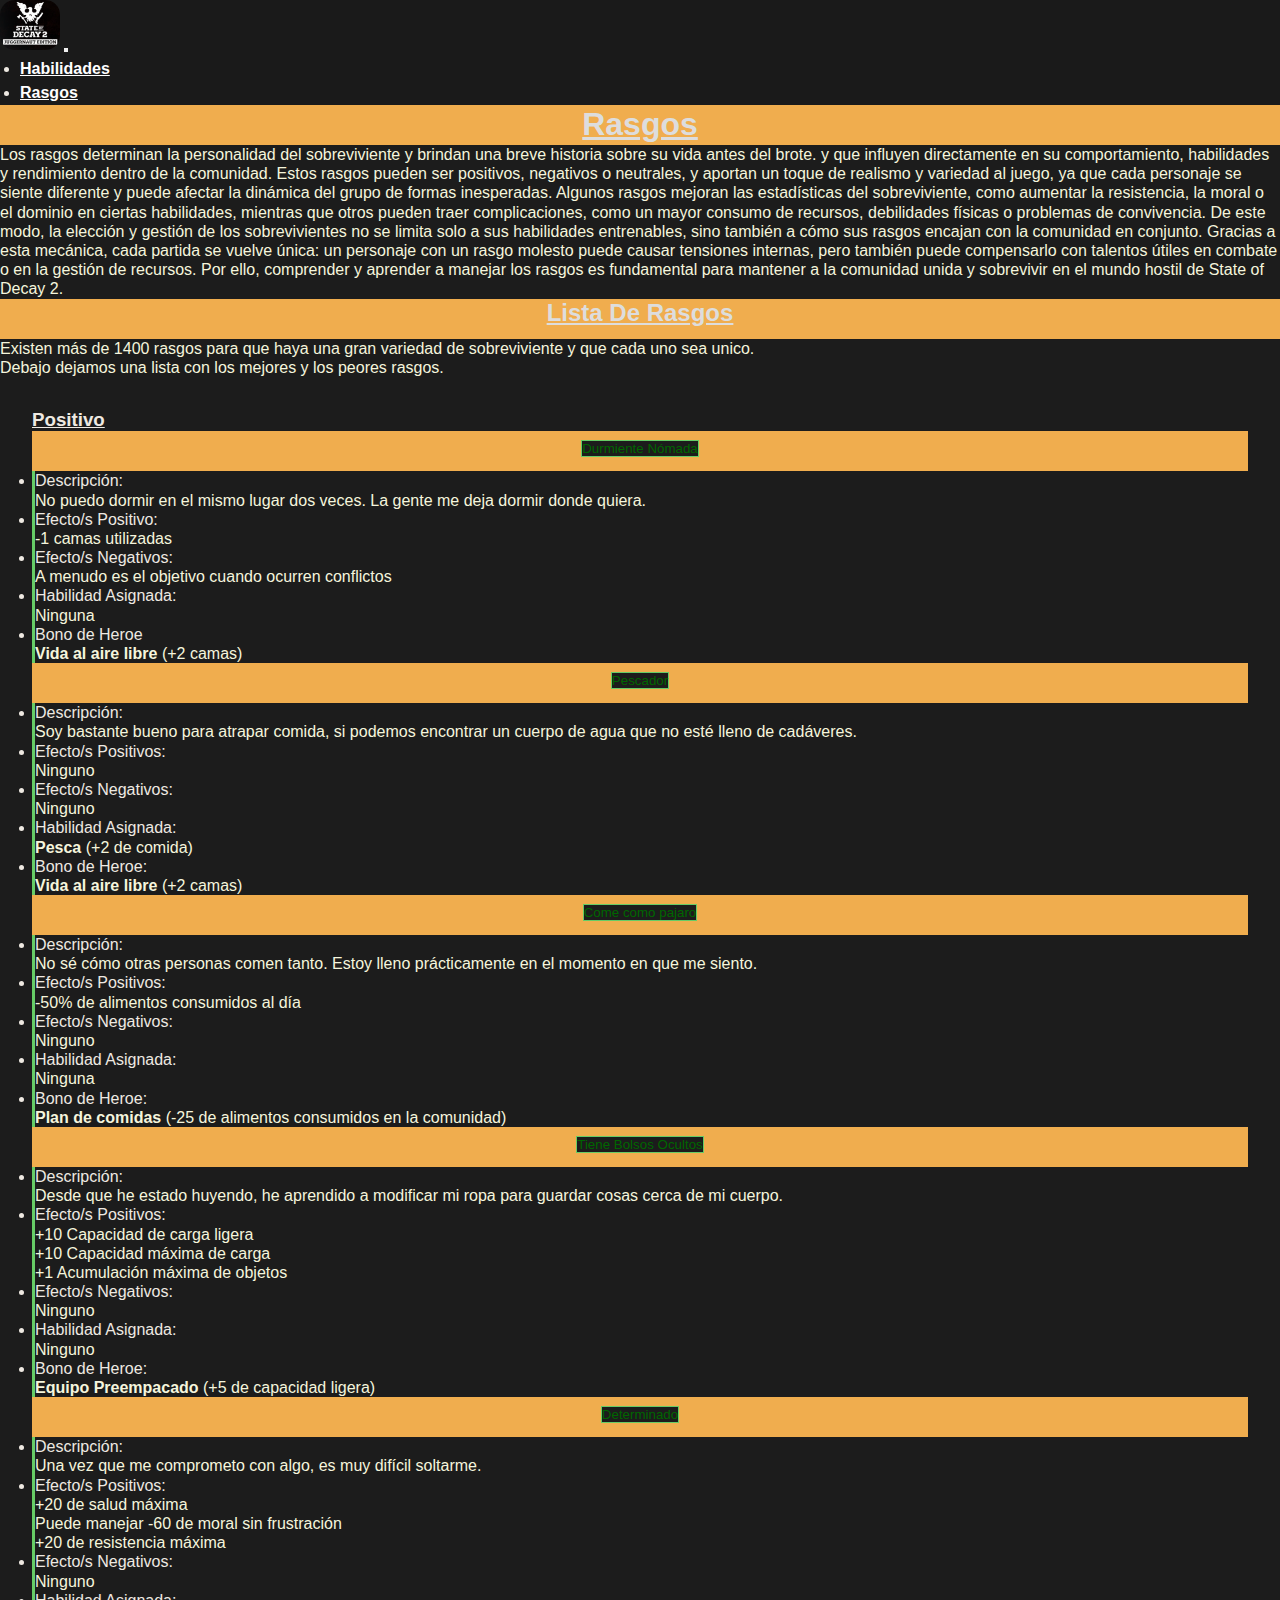
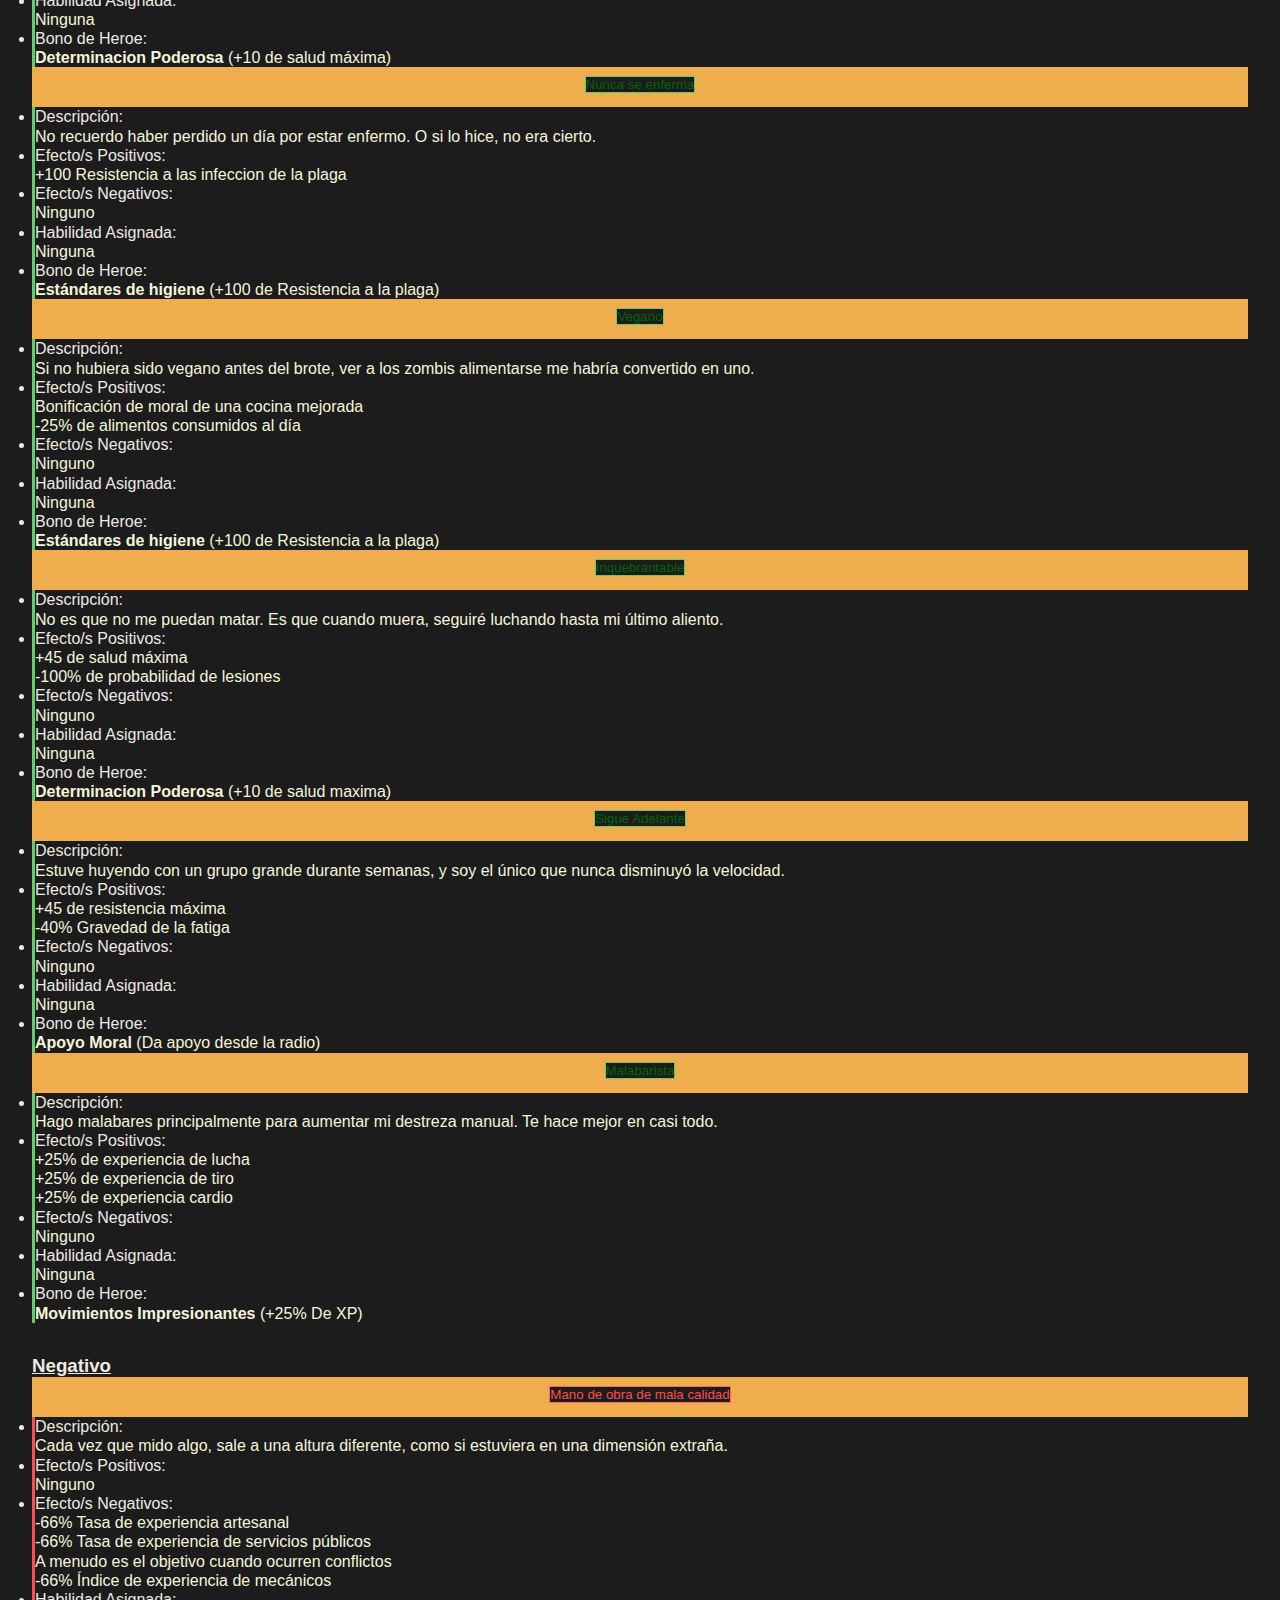
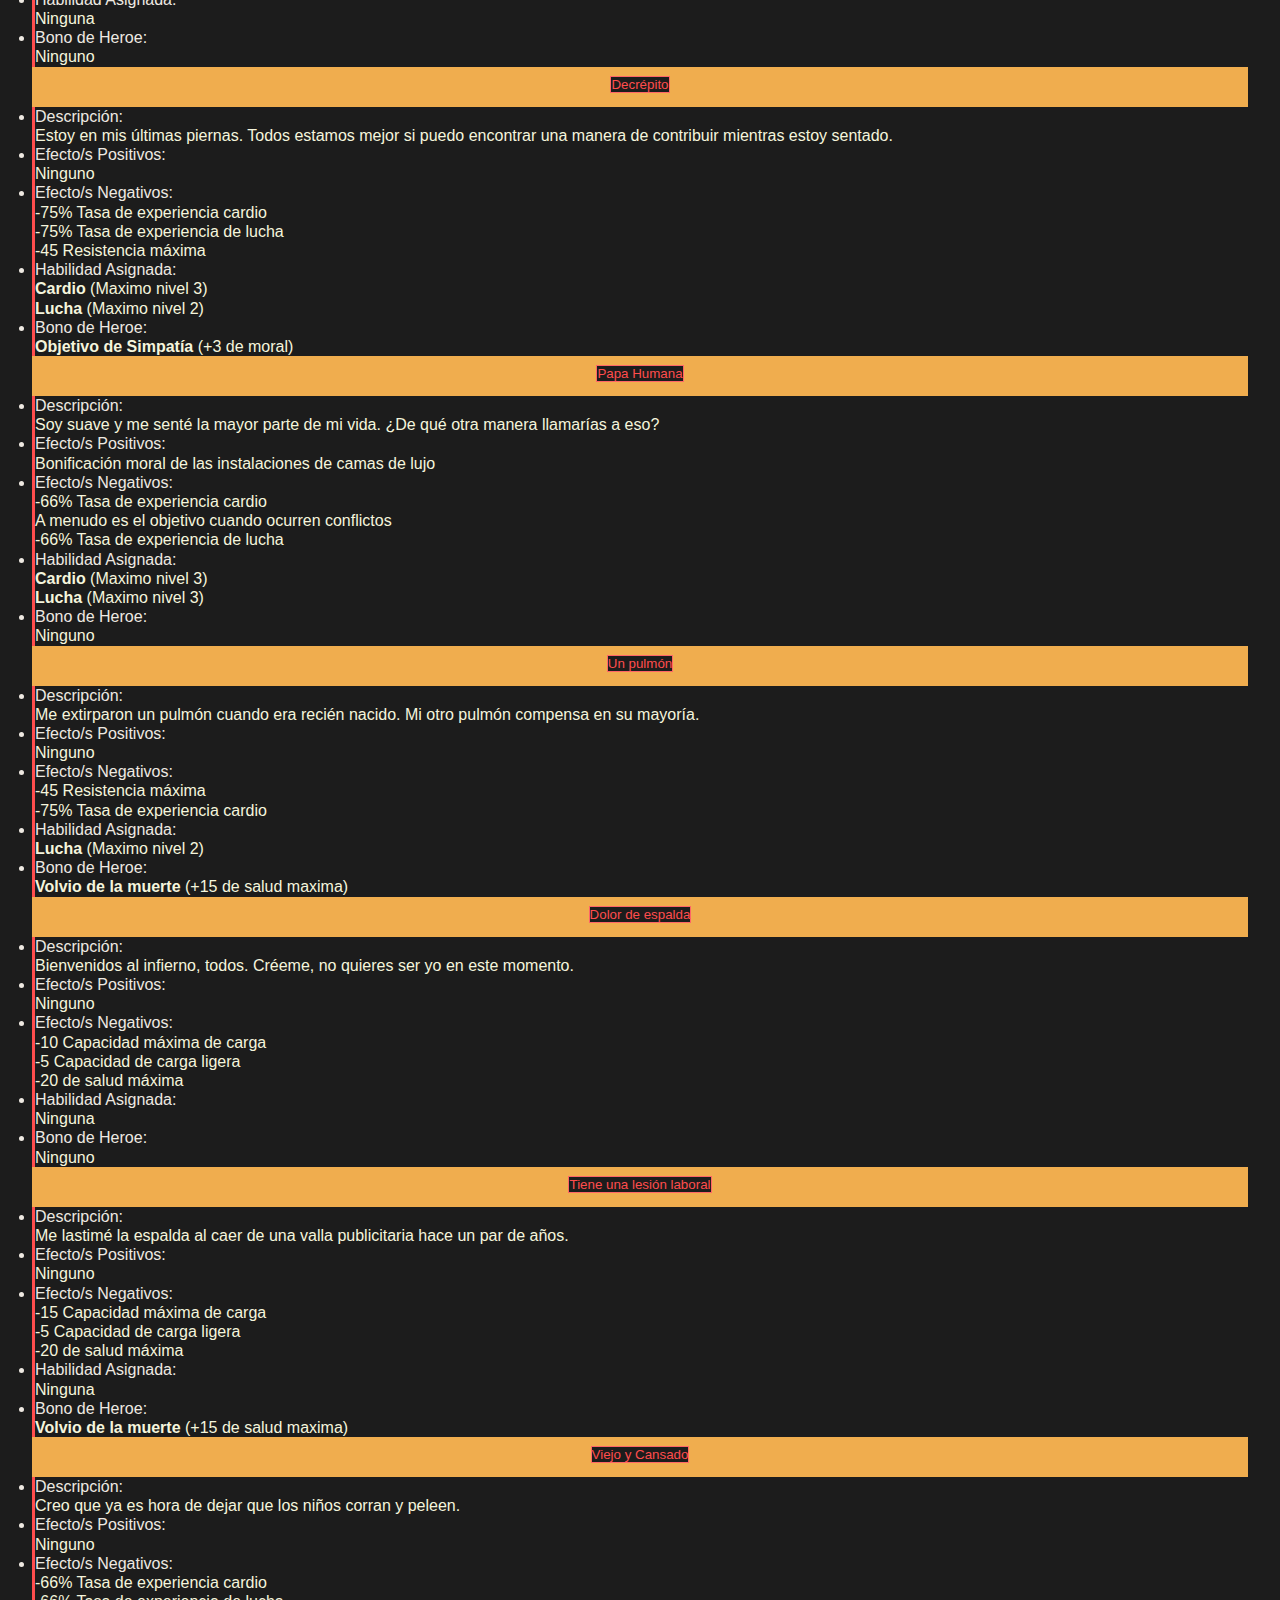
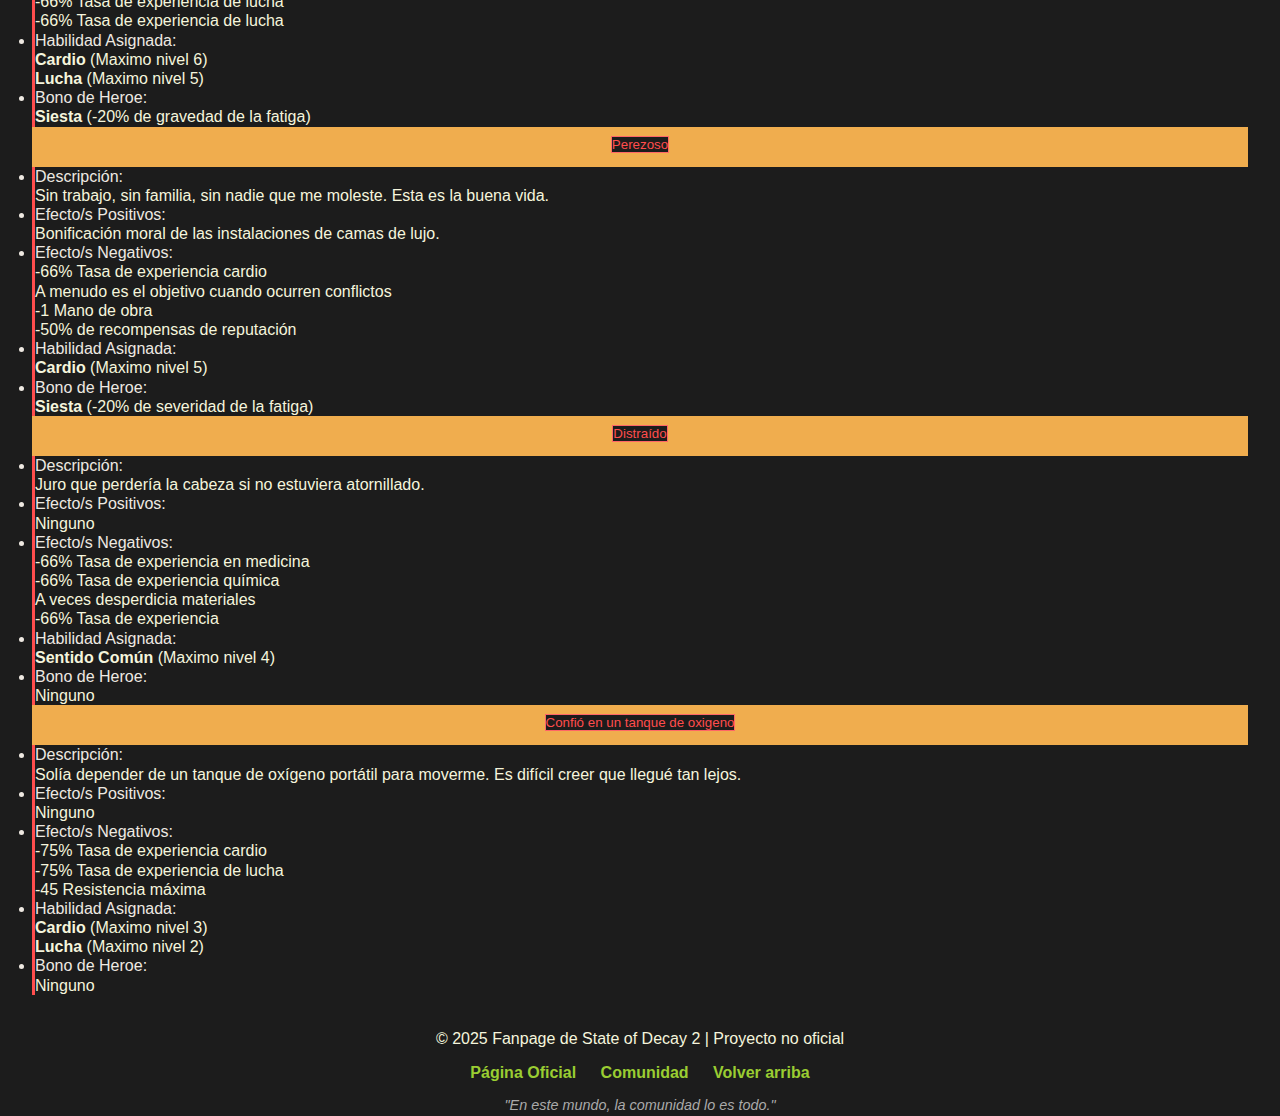
<file: StateOfDecay/paginas/rasgos.html>
<!DOCTYPE html>
<html lang="en">

<head>
    <meta charset="UTF-8">
    <meta name="viewport" content="width=device-width, initial-scale=1.0">
    <!--CSS-->
    <link rel="stylesheet" href="/css/style.css">
    <!--Boostrap-->
    <link href="https://cdn.jsdelivr.net/npm/bootstrap@5.0.2/dist/css/bootstrap.min.css" rel="stylesheet"
        integrity="sha384-EVSTQN3/azprG1Anm3QDgpJLIm9Nao0Yz1ztcQTwFspd3yD65VohhpuuCOmLASjC" crossorigin="anonymous">
    <title>Rasgos</title>
</head>

<body>
    <header>
        <nav class="navbar navbar-expand-lg">
            <div class="container-fluid">
                <a class="navbar-brand" href="/index.html"><img src="/imagenes/logos habilidades/logo.png"
                        alt="" height="50"></a>
                <button class="navbar-toggler" type="button" data-bs-toggle="collapse" data-bs-target="#navbarNav"
                    aria-controls="navbarNav" aria-expanded="false" aria-label="Toggle navigation">
                    <span class="navbar-toggler-icon"></span>
                </button>
                <div class="collapse navbar-collapse" id="navbarNav">
                    <ul class="navbar-nav mx-auto">
                        <li class="nav-item">
                            <a class="nav-link active" aria-current="page"
                                href="/StateOfDecay/paginas/habilidades.html">Habilidades</a>
                        </li>
                        <li class="nav-item">
                            <a class="nav-link active" aria-current="page" href="#">Rasgos</a>
                        </li>
                    </ul>
                </div>
            </div>
        </nav>
    </header>

    <main>

        <h1>Rasgos</h1>
        <p> Los rasgos determinan la personalidad del sobreviviente y brindan una breve historia sobre su vida antes del
            brote. y que influyen directamente en su comportamiento, habilidades y rendimiento dentro de la comunidad.
            Estos rasgos pueden ser positivos, negativos o neutrales, y aportan un toque de realismo y variedad al
            juego,
            ya que cada personaje se siente diferente y puede afectar la dinámica del grupo de formas inesperadas.

            Algunos rasgos mejoran las estadísticas del sobreviviente, como aumentar la resistencia, la moral o el
            dominio
            en ciertas habilidades, mientras que otros pueden traer complicaciones, como un mayor consumo de recursos,
            debilidades físicas o problemas de convivencia. De este modo, la elección y gestión de los sobrevivientes no
            se
            limita solo a sus habilidades entrenables, sino también a cómo sus rasgos encajan con la comunidad en
            conjunto.

            Gracias a esta mecánica, cada partida se vuelve única: un personaje con un rasgo molesto puede causar
            tensiones
            internas, pero también puede compensarlo con talentos útiles en combate o en la gestión de recursos. Por
            ello,
            comprender y aprender a manejar los rasgos es fundamental para mantener a la comunidad unida y sobrevivir en
            el
            mundo hostil de State of Decay 2.</p>
        <h2>Lista De Rasgos</h2>
        <p>Existen más de 1400 rasgos para que haya una gran variedad de sobreviviente y que cada uno sea unico.</p>
        <p>Debajo dejamos una lista con los mejores y los peores rasgos.</p>

        <div class="acordeones-contenedor">
            <section class="accordion accordionPositivo" id="accordionpositivo">
                <h3>Positivo</h3>
                <div class="accordion-item">
                    <h2 class="accordion-header" id="headingPos1">
                        <button class="accordion-button collapsed" type="button" data-bs-toggle="collapse"
                            data-bs-target="#collapsePos1" aria-expanded="false" aria-controls="collapsePos1">
                            Durmiente Nómada
                        </button>
                    </h2>
                    <div id="collapsePos1" class="accordion-collapse collapse" aria-labelledby="headingPos1"
                        data-bs-parent="#accordionpositivo">
                        <div class="accordion-body">
                            <ul>
                                <li>Descripción:</li>
                                <p>No puedo dormir en el mismo lugar dos veces. La gente me deja dormir donde quiera.
                                </p>
                                <li>Efecto/s Positivo:</li>
                                <p> -1 camas utilizadas</p>
                                <li>Efecto/s Negativos:</li>
                                <p>A menudo es el objetivo cuando ocurren conflictos</p>
                                <li>Habilidad Asignada:</li>
                                <p>Ninguna</p>
                                <li>Bono de Heroe</li>
                                <p><strong>Vida al aire libre</strong> (+2 camas)</p>

                            </ul>
                        </div>
                    </div>
                </div>
                <div class="accordion-item">
                    <h2 class="accordion-header" id="headingPos2">
                        <button class="accordion-button collapsed" type="button" data-bs-toggle="collapse"
                            data-bs-target="#collapsePos2" aria-expanded="false" aria-controls="collapsePos2">
                            Pescador
                        </button>
                    </h2>
                    <div id="collapsePos2" class="accordion-collapse collapse" aria-labelledby="headingPos2"
                        data-bs-parent="#accordionpositivo">
                        <div class="accordion-body">
                            <ul>
                                <li>Descripción:</li>
                                <p>Soy bastante bueno para atrapar comida, si podemos encontrar un cuerpo de agua que no
                                    esté lleno de cadáveres.</p>
                                <li>Efecto/s Positivos:</li>
                                <p>Ninguno</p>
                                <li>Efecto/s Negativos:</li>
                                <p>Ninguno</p>
                                <li>Habilidad Asignada:</li>
                                <p><strong>Pesca</strong> (+2 de comida)</p>
                                <li>Bono de Heroe:</li>
                                <p><strong>Vida al aire libre</strong> (+2 camas)</p>
                            </ul>
                        </div>
                    </div>
                </div>
                <div class="accordion-item">
                    <h2 class="accordion-header" id="headingPos3">
                        <button class="accordion-button collapsed" type="button" data-bs-toggle="collapse"
                            data-bs-target="#collapsePos3" aria-expanded="false" aria-controls="collapsePos3">
                            Come como pajaro
                        </button>
                    </h2>
                    <div id="collapsePos3" class="accordion-collapse collapse" aria-labelledby="headingPos3"
                        data-bs-parent="#accordionpositivo">
                        <div class="accordion-body">
                            <ul>
                                <li>Descripción:</li>
                                <p>No sé cómo otras personas comen tanto. Estoy lleno prácticamente en el momento en que
                                    me
                                    siento.</p>
                                <li>Efecto/s Positivos:</li>
                                <p>-50% de alimentos consumidos al día</p>
                                <li>Efecto/s Negativos:</li>
                                <p>Ninguno</p>
                                <li>Habilidad Asignada:</li>
                                <p>Ninguna</p>
                                <li>Bono de Heroe:</li>
                                <p><strong>Plan de comidas</strong> (-25 de alimentos consumidos en la comunidad)</p>
                            </ul>
                        </div>
                    </div>
                </div>
                <div class="accordion-item">
                    <h2 class="accordion-header" id="headingPos4">
                        <button class="accordion-button collapsed" type="button" data-bs-toggle="collapse"
                            data-bs-target="#collapsePos4" aria-expanded="false" aria-controls="collapsePos4">
                            Tiene Bolsos Ocultos
                        </button>
                    </h2>
                    <div id="collapsePos4" class="accordion-collapse collapse" aria-labelledby="headingPos4"
                        data-bs-parent="#accordionpositivo">
                        <div class="accordion-body">
                            <ul>
                                <li>Descripción:</li>
                                <p>Desde que he estado huyendo, he aprendido a modificar mi ropa para guardar cosas
                                    cerca de
                                    mi cuerpo.</p>
                                <li>Efecto/s Positivos:</li>
                                <p>+10 Capacidad de carga ligera</p>
                                <p>+10 Capacidad máxima de carga</p>
                                <p>+1 Acumulación máxima de objetos</p>
                                <li>Efecto/s Negativos:</li>
                                <p>Ninguno</p>
                                <li>Habilidad Asignada:</li>
                                <p>Ninguno</p>
                                <li>Bono de Heroe:</li>
                                <p><strong>Equipo Preempacado</strong> (+5 de capacidad ligera) </p>
                            </ul>
                        </div>
                    </div>
                </div>

                <div class="accordion-item">
                    <h2 class="accordion-header" id="headingPos5">
                        <button class="accordion-button collapsed" type="button" data-bs-toggle="collapse"
                            data-bs-target="#collapsePos5" aria-expanded="false" aria-controls="collapsePos5">
                            Determinado
                        </button>
                    </h2>
                    <div id="collapsePos5" class="accordion-collapse collapse" aria-labelledby="headingPos5"
                        data-bs-parent="#accordionpositivo">
                        <div class="accordion-body">
                            <ul>
                                <li>Descripción:</li>
                                <p>Una vez que me comprometo con algo, es muy difícil soltarme.</p>
                                <li>Efecto/s Positivos:</li>
                                <p>+20 de salud máxima</p>
                                <p>Puede manejar -60 de moral sin frustración</p>
                                <p>+20 de resistencia máxima</p>
                                <li>Efecto/s Negativos:</li>
                                <p>Ninguno</p>
                                <li>Habilidad Asignada:</li>
                                <p>Ninguna</p>
                                <li>Bono de Heroe:</li>
                                <p><strong>Determinacion Poderosa</strong> (+10 de salud máxima)</p>
                            </ul>
                        </div>
                    </div>
                </div>
                <div class="accordion-item">
                    <h2 class="accordion-header" id="headingPos6">
                        <button class="accordion-button collapsed" type="button" data-bs-toggle="collapse"
                            data-bs-target="#collapsePos6" aria-expanded="false" aria-controls="collapsePos6">
                            Nunca se enferma
                        </button>
                    </h2>
                    <div id="collapsePos6" class="accordion-collapse collapse" aria-labelledby="headingPos6"
                        data-bs-parent="#accordionpositivo">
                        <div class="accordion-body">
                            <ul>
                                <li>Descripción:</li>
                                <p>No recuerdo haber perdido un día por estar enfermo. O si lo hice, no era cierto.</p>
                                <li>Efecto/s Positivos:</li>
                                <p>+100 Resistencia a las infeccion de la plaga</p>
                                <li>Efecto/s Negativos:</li>
                                <p>Ninguno</p>
                                <li>Habilidad Asignada:</li>
                                <p>Ninguna</p>
                                <li>Bono de Heroe:</li>
                                <p><strong>Estándares de higiene</strong> (+100 de Resistencia a la plaga) </p>
                            </ul>
                        </div>
                    </div>
                </div>
                <div class="accordion-item">
                    <h2 class="accordion-header" id="headingPos7">
                        <button class="accordion-button collapsed" type="button" data-bs-toggle="collapse"
                            data-bs-target="#collapsePos7" aria-expanded="false" aria-controls="collapsePos7">
                            Vegano
                        </button>
                    </h2>
                    <div id="collapsePos7" class="accordion-collapse collapse" aria-labelledby="headingPos7"
                        data-bs-parent="#accordionpositivo">
                        <div class="accordion-body">
                            <ul>
                                <li>Descripción:</li>
                                <p>Si no hubiera sido vegano antes del brote, ver a los zombis alimentarse me habría
                                    convertido en uno.</p>
                                <li>Efecto/s Positivos:</li>
                                <p>Bonificación de moral de una cocina mejorada</p>
                                <p>-25% de alimentos consumidos al día</p>
                                <li>Efecto/s Negativos:</li>
                                <p>Ninguno</p>
                                <li>Habilidad Asignada:</li>
                                <p>Ninguna</p>
                                <li>Bono de Heroe:</li>
                                <p><strong>Estándares de higiene</strong> (+100 de Resistencia a la plaga)</p>
                            </ul>
                        </div>
                    </div>
                </div>
                <div class="accordion-item">
                    <h2 class="accordion-header" id="headingPos8">
                        <button class="accordion-button collapsed" type="button" data-bs-toggle="collapse"
                            data-bs-target="#collapsePos8" aria-expanded="false" aria-controls="collapsePos8">
                            Inquebrantable
                        </button>
                    </h2>
                    <div id="collapsePos8" class="accordion-collapse collapse" aria-labelledby="headingPos8"
                        data-bs-parent="#accordionpositivo">
                        <div class="accordion-body">
                            <ul>
                                <li>Descripción:</li>
                                <p>No es que no me puedan matar. Es que cuando muera, seguiré luchando hasta mi último
                                    aliento.</p>
                                <li>Efecto/s Positivos:</li>
                                <p>+45 de salud máxima</p>
                                <p>-100% de probabilidad de lesiones</p>
                                <li>Efecto/s Negativos:</li>
                                <p>Ninguno</p>
                                <li>Habilidad Asignada:</li>
                                <p>Ninguna</p>
                                <li>Bono de Heroe:</li>
                                <p><strong>Determinacion Poderosa</strong> (+10 de salud maxima)</p>
                            </ul>
                        </div>
                    </div>
                </div>
                <div class="accordion-item">
                    <h2 class="accordion-header" id="headingPos9">
                        <button class="accordion-button collapsed" type="button" data-bs-toggle="collapse"
                            data-bs-target="#collapsePos9" aria-expanded="false" aria-controls="collapsePos9">
                            Sigue Adelante
                        </button>
                    </h2>
                    <div id="collapsePos9" class="accordion-collapse collapse" aria-labelledby="headingPos9"
                        data-bs-parent="#accordionpositivo">
                        <div class="accordion-body">
                            <ul>
                                <li>Descripción:</li>
                                <p>Estuve huyendo con un grupo grande durante semanas, y soy el único que nunca
                                    disminuyó la
                                    velocidad.</p>
                                <li>Efecto/s Positivos:</li>
                                <p>+45 de resistencia máxima</p>
                                <p>-40% Gravedad de la fatiga</p>
                                <li>Efecto/s Negativos:</li>
                                <p>Ninguno
                                </p>
                                <li>Habilidad Asignada:</li>
                                <p>Ninguna</p>
                                <li>Bono de Heroe:</li>
                                <p><strong>Apoyo Moral</strong> (Da apoyo desde la radio)</p>
                            </ul>
                        </div>
                    </div>
                </div>
                <div class="accordion-item">
                    <h2 class="accordion-header" id="headingPos10">
                        <button class="accordion-button collapsed" type="button" data-bs-toggle="collapse"
                            data-bs-target="#collapsePos10" aria-expanded="false" aria-controls="collapsePos10">
                            Malabarista
                        </button>
                    </h2>
                    <div id="collapsePos10" class="accordion-collapse collapse" aria-labelledby="headingPos10"
                        data-bs-parent="#accordionpositivo">
                        <div class="accordion-body">
                            <ul>
                                <li>Descripción:</li>
                                <p>Hago malabares principalmente para aumentar mi destreza manual. Te hace mejor en casi
                                    todo.</p>
                                <li>Efecto/s Positivos:</li>
                                <p>+25% de experiencia de lucha</p>
                                <p>+25% de experiencia de tiro</p>
                                <p>+25% de experiencia cardio</p>
                                <li>Efecto/s Negativos:</li>
                                <p>Ninguno</p>
                                <li>Habilidad Asignada:</li>
                                <p>Ninguna</p>
                                <li>Bono de Heroe:</li>
                                <p><strong>Movimientos Impresionantes</strong> (+25% De XP)</p>
                            </ul>
                        </div>
                    </div>
                </div>
            </section>



            <section class="accordion accordionNegativo" id="accordionnegativo">
                <h3>Negativo</h3>
                <div class="accordion-item">
                    <h2 class="accordion-header" id="headingNeg1">
                        <button class="accordion-button collapsed" type="button" data-bs-toggle="collapse"
                            data-bs-target="#collapseNeg1" aria-expanded="false" aria-controls="collapseNeg1">
                            Mano de obra de mala calidad
                        </button>
                    </h2>
                    <div id="collapseNeg1" class="accordion-collapse collapse" aria-labelledby="headingNeg1"
                        data-bs-parent="#accordionnegativo">
                        <div class="accordion-body">
                            <ul>
                                <li>Descripción:</li>
                                <p>Cada vez que mido algo, sale a una altura diferente, como si estuviera en una
                                    dimensión
                                    extraña.</p>
                                <li>Efecto/s Positivos:</li>
                                <p>Ninguno</p>
                                <li>Efecto/s Negativos:</li>
                                <p>-66% Tasa de experiencia artesanal</p>
                                <p>-66% Tasa de experiencia de servicios públicos</p>
                                <p>A menudo es el objetivo cuando ocurren conflictos</p>
                                <p>-66% Índice de experiencia de mecánicos</p>
                                <li>Habilidad Asignada:</li>
                                <p>Ninguna</p>
                                <li>Bono de Heroe:</li>
                                <p><strong></strong>Ninguno </p>
                            </ul>
                        </div>
                    </div>
                </div>
                <div class="accordion-item">
                    <h2 class="accordion-header" id="headingNeg2">
                        <button class="accordion-button collapsed" type="button" data-bs-toggle="collapse"
                            data-bs-target="#collapseNeg2" aria-expanded="false" aria-controls="collapseNeg2">
                            Decrépito
                        </button>
                    </h2>
                    <div id="collapseNeg2" class="accordion-collapse collapse" aria-labelledby="headingNeg2"
                        data-bs-parent="#accordionnegativo">
                        <div class="accordion-body">
                            <ul>
                                <li>Descripción:</li>
                                <p> Estoy en mis últimas piernas. Todos estamos mejor si puedo encontrar una manera de
                                    contribuir mientras estoy sentado.</p>
                                <li>Efecto/s Positivos:</li>
                                <p>Ninguno</p>
                                <li>Efecto/s Negativos:</li>
                                <p>-75% Tasa de experiencia cardio</p>
                                <p>-75% Tasa de experiencia de lucha</p>
                                <p>-45 Resistencia máxima</p>
                                <li>Habilidad Asignada:</li>
                                <p><strong>Cardio</strong> (Maximo nivel 3)</p>
                                <p><strong>Lucha</strong> (Maximo nivel 2)</p>
                                <li>Bono de Heroe:</li>
                                <p><strong>Objetivo de Simpatía</strong> (+3 de moral)</p>
                            </ul>
                        </div>
                    </div>
                </div>

                <div class="accordion-item">
                    <h2 class="accordion-header" id="headingNeg3">
                        <button class="accordion-button collapsed" type="button" data-bs-toggle="collapse"
                            data-bs-target="#collapseNeg3" aria-expanded="false" aria-controls="collapseNeg3">
                            Papa Humana
                        </button>
                    </h2>
                    <div id="collapseNeg3" class="accordion-collapse collapse" aria-labelledby="headingNeg3"
                        data-bs-parent="#accordionnegativo">
                        <div class="accordion-body">
                            <ul>
                                <li>Descripción:</li>
                                <p>Soy suave y me senté la mayor parte de mi vida. ¿De qué otra manera llamarías a eso?
                                </p>
                                <li>Efecto/s Positivos:</li>
                                <p>Bonificación moral de las instalaciones de camas de lujo</p>
                                <li>Efecto/s Negativos:</li>
                                <p>-66% Tasa de experiencia cardio</p>
                                <p>A menudo es el objetivo cuando ocurren conflictos</p>
                                <p>-66% Tasa de experiencia de lucha</p>
                                <li>Habilidad Asignada:</li>
                                <p><strong>Cardio</strong> (Maximo nivel 3)</p>
                                <p><strong>Lucha</strong> (Maximo nivel 3)</p>
                                <li>Bono de Heroe:</li>
                                <p><strong></strong> Ninguno</p>
                            </ul>
                        </div>
                    </div>
                </div>
                <div class="accordion-item">
                    <h2 class="accordion-header" id="headingNeg4">
                        <button class="accordion-button collapsed" type="button" data-bs-toggle="collapse"
                            data-bs-target="#collapseNeg4" aria-expanded="false" aria-controls="collapseNeg4">
                            Un pulmón
                        </button>
                    </h2>
                    <div id="collapseNeg4" class="accordion-collapse collapse" aria-labelledby="headingNeg4"
                        data-bs-parent="#accordionnegativo">
                        <div class="accordion-body">
                            <ul>
                                <li>Descripción:</li>
                                <p>Me extirparon un pulmón cuando era recién nacido. Mi otro pulmón compensa en su
                                    mayoría.
                                </p>
                                <li>Efecto/s Positivos:</li>
                                <p>Ninguno</p>
                                <li>Efecto/s Negativos:</li>
                                <p>-45 Resistencia máxima</p>
                                <p>-75% Tasa de experiencia cardio</p>
                                <li>Habilidad Asignada:</li>
                                <p><strong>Lucha</strong> (Maximo nivel 2)</p>
                                <li>Bono de Heroe:</li>
                                <p><strong>Volvio de la muerte</strong> (+15 de salud maxima)</p>
                            </ul>
                        </div>
                    </div>
                </div>
                <div class="accordion-item">
                    <h2 class="accordion-header" id="headingNeg5">
                        <button class="accordion-button collapsed" type="button" data-bs-toggle="collapse"
                            data-bs-target="#collapseNeg5" aria-expanded="false" aria-controls="collapseNeg5">
                            Dolor de espalda
                        </button>
                    </h2>
                    <div id="collapseNeg5" class="accordion-collapse collapse" aria-labelledby="headingNeg5"
                        data-bs-parent="#accordionnegativo">
                        <div class="accordion-body">
                            <ul>
                                <li>Descripción:</li>
                                <p>Bienvenidos al infierno, todos. Créeme, no quieres ser yo en este momento.</p>
                                <li>Efecto/s Positivos:</li>
                                <p>Ninguno</p>
                                <li>Efecto/s Negativos:</li>
                                <p>-10 Capacidad máxima de carga</p>
                                <p>-5 Capacidad de carga ligera</p>
                                <p>-20 de salud máxima</p>
                                <li>Habilidad Asignada:</li>
                                <p>Ninguna</p>
                                <li>Bono de Heroe:</li>
                                <p><strong></strong>Ninguno </p>
                            </ul>
                        </div>
                    </div>
                </div>
                <div class="accordion-item">
                    <h2 class="accordion-header" id="headingNeg6">
                        <button class="accordion-button collapsed" type="button" data-bs-toggle="collapse"
                            data-bs-target="#collapseNeg6" aria-expanded="false" aria-controls="collapseNeg6">
                            Tiene una lesión laboral
                        </button>
                    </h2>
                    <div id="collapseNeg6" class="accordion-collapse collapse" aria-labelledby="headingNeg6"
                        data-bs-parent="#accordionnegativo">
                        <div class="accordion-body">
                            <ul>
                                <li>Descripción:</li>
                                <p>Me lastimé la espalda al caer de una valla publicitaria hace un par de años.</p>
                                <li>Efecto/s Positivos:</li>
                                <p>Ninguno</p>
                                <li>Efecto/s Negativos:</li>
                                <p>-15 Capacidad máxima de carga</p>
                                <p>-5 Capacidad de carga ligera</p>
                                <p>-20 de salud máxima</p>
                                <li>Habilidad Asignada:</li>
                                <p>Ninguna</p>
                                <li>Bono de Heroe:</li>
                                <p><strong>Volvio de la muerte</strong> (+15 de salud maxima)</p>
                            </ul>
                        </div>
                    </div>
                </div>

                <div class="accordion-item">
                    <h2 class="accordion-header" id="headingNeg7">
                        <button class="accordion-button collapsed" type="button" data-bs-toggle="collapse"
                            data-bs-target="#collapseNeg7" aria-expanded="false" aria-controls="collapseNeg7">
                            Viejo y Cansado
                        </button>
                    </h2>
                    <div id="collapseNeg7" class="accordion-collapse collapse" aria-labelledby="headingNeg7"
                        data-bs-parent="#accordionnegativo">
                        <div class="accordion-body">
                            <ul>
                                <li>Descripción:</li>
                                <p>Creo que ya es hora de dejar que los niños corran y peleen.</p>
                                <li>Efecto/s Positivos:</li>
                                <p>Ninguno</p>
                                <li>Efecto/s Negativos:</li>
                                <p>-66% Tasa de experiencia cardio</p>
                                <p>-66% Tasa de experiencia de lucha</p>
                                <p>-66% Tasa de experiencia de lucha</p>
                                <li>Habilidad Asignada:</li>
                                <p><strong>Cardio</strong> (Maximo nivel 6)</p>
                                <p><strong>Lucha</strong> (Maximo nivel 5)</p>
                                <li>Bono de Heroe:</li>
                                <p><strong>Siesta</strong> (-20% de gravedad de la fatiga)</p>
                            </ul>
                        </div>
                    </div>
                </div>
                <div class="accordion-item">
                    <h2 class="accordion-header" id="headingNeg8">
                        <button class="accordion-button collapsed" type="button" data-bs-toggle="collapse"
                            data-bs-target="#collapseNeg8" aria-expanded="false" aria-controls="collapseNeg8">
                            Perezoso
                        </button>
                    </h2>
                    <div id="collapseNeg8" class="accordion-collapse collapse" aria-labelledby="headingNeg8"
                        data-bs-parent="#accordionnegativo">
                        <div class="accordion-body">
                            <ul>
                                <li>Descripción:</li>
                                <p> Sin trabajo, sin familia, sin nadie que me moleste. Esta es la buena vida.</p>
                                <li>Efecto/s Positivos:</li>
                                <p>Bonificación moral de las instalaciones de camas de lujo.</p>
                                <li>Efecto/s Negativos:</li>
                                <p>-66% Tasa de experiencia cardio</p>
                                <p>A menudo es el objetivo cuando ocurren conflictos</p>
                                <p>-1 Mano de obra</p>
                                <p>-50% de recompensas de reputación</p>
                                <li>Habilidad Asignada:</li>
                                <p><strong>Cardio</strong> (Maximo nivel 5)</p>
                                <li>Bono de Heroe:</li>
                                <p><strong>Siesta</strong> (-20% de severidad de la fatiga)</p>
                            </ul>
                        </div>
                    </div>
                </div>

                <div class="accordion-item">
                    <h2 class="accordion-header" id="headingNeg9">
                        <button class="accordion-button collapsed" type="button" data-bs-toggle="collapse"
                            data-bs-target="#collapseNeg9" aria-expanded="false" aria-controls="collapseNeg9">
                            Distraído
                        </button>
                    </h2>
                    <div id="collapseNeg9" class="accordion-collapse collapse" aria-labelledby="headingNeg9"
                        data-bs-parent="#accordionnegativo">
                        <div class="accordion-body">
                            <ul>
                                <li>Descripción:</li>
                                <p>Juro que perdería la cabeza si no estuviera atornillado.</p>
                                <li>Efecto/s Positivos:</li>
                                <p>Ninguno</p>
                                <li>Efecto/s Negativos:</li>
                                <p>-66% Tasa de experiencia en medicina</p>
                                <p>-66% Tasa de experiencia química</p>
                                <p>A veces desperdicia materiales</p>
                                <p>-66% Tasa de experiencia</p>
                                <li>Habilidad Asignada:</li>
                                <p><strong>Sentido Común</strong> (Maximo nivel 4)</p>
                                <li>Bono de Heroe:</li>
                                <p><strong></strong> Ninguno</p>
                            </ul>
                        </div>
                    </div>
                </div>

                <div class="accordion-item">
                    <h2 class="accordion-header" id="headingNeg10">
                        <button class="accordion-button collapsed" type="button" data-bs-toggle="collapse"
                            data-bs-target="#collapseNeg10" aria-expanded="false" aria-controls="collapseNeg10">
                            Confió en un tanque de oxigeno
                        </button>
                    </h2>
                    <div id="collapseNeg10" class="accordion-collapse collapse" aria-labelledby="headingNeg10"
                        data-bs-parent="#accordionnegativo">
                        <div class="accordion-body">
                            <ul>
                                <li>Descripción:</li>
                                <p>Solía depender de un tanque de oxígeno portátil para moverme. Es difícil creer que
                                    llegué tan lejos.</p>
                                <li>Efecto/s Positivos:</li>
                                <p>Ninguno</p>
                                <li>Efecto/s Negativos:</li>
                                <p>-75% Tasa de experiencia cardio</p>
                                <p>-75% Tasa de experiencia de lucha</p>
                                <p>-45 Resistencia máxima</p>
                                <li>Habilidad Asignada:</li>
                                <p><strong>Cardio</strong> (Maximo nivel 3)</p>
                                <p><strong>Lucha</strong> (Maximo nivel 2)</p>
                                <li>Bono de Heroe:</li>
                                <p><strong></strong> Ninguno</p>
                            </ul>
                        </div>
                    </div>
                </div>
        </div>
        </section>
    </main>

    <footer>
        <div class="footer-container">
            <p>&copy; 2025 Fanpage de State of Decay 2 | Proyecto no oficial</p>
            <div class="footer-links">
                <a href="https://www.stateofdecay.com/" target="_blank">Página Oficial</a>
                <a href="https://discord.gg/stateofdecay" target="_blank">Comunidad</a>
                <a href="#top">Volver arriba</a>
            </div>
            <p class="footer-quote">"En este mundo, la comunidad lo es todo."</p>
        </div>
    </footer>

    <!--Scrip boostrap-->
    <script src="https://cdn.jsdelivr.net/npm/@popperjs/core@2.9.2/dist/umd/popper.min.js"
        integrity="sha384-IQsoLXl5PILFhosVNubq5LC7Qb9DXgDA9i+tQ8Zj3iwWAwPtgFTxbJ8NT4GN1R8p"
        crossorigin="anonymous"></script>
    <script src="https://cdn.jsdelivr.net/npm/bootstrap@5.0.2/dist/js/bootstrap.min.js"
        integrity="sha384-cVKIPhGWiC2Al4u+LWgxfKTRIcfu0JTxR+EQDz/bgldoEyl4H0zUF0QKbrJ0EcQF"
        crossorigin="anonymous"></script>
</body>

</html>
</file>
<file: css/style.css>
/*DESKTOP*/
* {
    margin: 0;
    padding: 0;
    box-sizing: border-box;
}

main {
    background-color: #1c1c1c;
    font-family: 'Roboto', sans-serif;
    line-height: 1.2;
}

html,
body {
    height: 100%;
    background-color: #1c1c1c;
    /* fondo oscuro */
    color: #ddd;
    /* texto claro */
    font-family: Arial, Helvetica, sans-serif;
    line-height: 1.5;
}



h1,
h2,
h5 {
    background-color: #f0ad4e;
    height: 40px;
    text-align: center;
    text-decoration: underline;
}

h3,
h4 {
    color: #eee9e2;
    text-decoration: underline;
}

ul,
li {
    margin: 0;
    padding: 0;
    color: #eee9e2;
}
p {
    color: beige;
}

.link {
    padding-bottom: 15px;
    font-size: 22px;
    display: flex;
    justify-content: space-evenly;
}

/*NAVBAR*/
.navbar {
    background-color: #1a1a1a;
}

.navbar-nav .nav-link {
    color: #f5f5f5;
    font-weight: 500;
    transition: color 0.3 ease;
}

.navbar-nav .nav-link:hover {
    color: #00bfff;
}

.navbar-nav .nav-link.active {
    color: white;
    font-weight: bold;
}

.navbar-nav .nav-item {
    margin: 0 20px;
}


/*INICIO*/

/*Mapas*/
.maps{
    margin-bottom: 30px;
    padding: 0px;
}
.maps h3 {
    margin-bottom: 10px;
    color: #ffd700;
    text-align: center;
}
.mapaConte{
    display: grid;
    grid-template-columns: 150px 1fr;
    gap: 20px;
    align-items: center;
    border: 2px dashed #f0ad4e;
    border-radius: 12px;
    padding: 15px;
}

.mapaConte img{
    max-width: 100%;
    border-radius: 8px;
}


/*HABILIDADES*/

/*HABILIDADES SECUNDARIAS*/
.habilidadesContenedor {
    display: flex;
    flex-wrap: wrap;
    gap: 100px;
    justify-content: center;
}

.habilidad {
    width: 262px;
    text-align: start;
    border-radius: 18px;
    padding: 25px;
    box-shadow: 0 6px 30px rgba(0, 0, 0, 0.08);
    background-color: #123;
}

.img {
    width: 80px;
    height: 70px;
    border-radius: 8px;
    display: block;
    margin: 0 auto;
}

.descripcion {
    margin-top: 15px;
    font-size: 15px;
    color: white;
    font-weight: 500;
}

.lineasContenedor {
    margin-top: 8px;
    display: flex;
    justify-content: space-between;
    align-items: flex-start;
}

.lineaCaja {
    display: flex;
    flex-direction: column;
    align-items: center;
}

.lineaCaja::before {
    content: '';
    display: block;
    width: 50px;
    /* longitud de la línea */
    height: 2px;
    /* grosor de la línea */
    background: #1e3a8a;
    margin-bottom: 4px;
}

.lineaTitulo {
    font-size: 15px;
    font-weight: 600;
    color: #123;
    margin: 0 0 0 0;
}

.lineaTexto {
    font-size: 14px;
    color: #1a1a1a;
    max-width: 100px;
}

/*HABILIDADES BASE*/
.thab {
    background-color: #f0ad4e;
    width: 450px;
}

.table,
tr {
    text-align: center;
}


div.bhab {
    text-align: center;
}


/*RASGOS*/

/*Acordeón Positivo*/
.accordionPositivo .accordion-button {
    background-color: #1c1c1c;
    color: #006600;
    border: 1px solid #66cc66;

}

.accordionPositivo .accordion-button:not(.collapsed) {
    background-color: #006600;
    color: white;

}

.accordionPositivo .accordion-body {
    background-color: #1c1c1c;
    border-left: 3px solid #66cc66;
}

/*Acordeón Negativo*/
.accordionNegativo .accordion-button {
    background-color: #1c1c1c;
    color: #ff4d4d;
    border: 1px solid #ff6666;
}

.accordionNegativo .accordion-button:not(.collapsed) {
    background-color: #ff4d4d;
    color: white;
}

.accordionNegativo .accordion-body {
    background-color: #1c1c1c;
    border-left: 3px solid #ff4d4d;
}

/*ACORDIONES EN COLUMNA*/
.acordeones-contenedor {
    display: grid;
    grid-template-columns: 2fr;
    gap: 2rem;
    margin: 2rem;   
}

/*FOOTER*/
footer {
    background-color: #1c1c1c;
    color: #ddd;
    margin-top: 1px;
    text-align: center;
}

.footer-container {
    max-width: 900px;
    margin: auto;
}

.footer-links {
    margin: 10px 0;
}

.footer-links a {
    color: #9acd32;
    text-decoration: none;
    margin: 0 10px;
    font-weight: bold;
    transition: color 0.3s;
}

.footer-links a:hover {
    color: #c2ff4d;
}

.footer-quote {
    font-style: italic;
    font-size: 0.9rem;
    margin-top: 10px;
    color: #aaa;
}


















/*RESPONSIVE*/

/*MOBILE*/
@media (max-width:480px) {

    /*GENERAL*/
    main {
        background-color: #1c1c1c;
        font-family: 'Roboto', sans-serif;
        line-height: 1.6;
    }

    p {
        color: beige;
    }

    h1,
    h2,
    h5 {
        background-color: #f0ad4e;
        height: 40px;
        text-align: center;
        text-decoration: underline;
    }

    h3,
    h4 {
        margin: 0px;
        color: #eee9e2;
        text-decoration: underline;
    }

    li {
        color: #eee9e2;
    }

    .link {
        font-size: 20px;
        display: flex;
        justify-content: space-between;
    }


    /*RESET*/

    /* 🔹 Reset básico */
    * {
        margin: 0;
        padding: 0;
        box-sizing: border-box;
    }

    /* 🔹 Fondo y texto general */
    html,
    body {
        height: 100%;
        background-color: #1c1c1c;
        /* fondo oscuro */
        color: #ddd;
        /* texto claro */
        font-family: Arial, Helvetica, sans-serif;
        line-height: 1.5;
    }

    /* 🔹 Listas sin estilos raros */
    ul,
    li {
        list-style: none;
        margin: 0;
        padding: 0;
    }

    /* 🔹 Enlaces */
    a {
        color: #9acd32;
        text-decoration: none;
    }

    a:hover {
        color: #c2ff4d;
    }

    /*NAVBAR*/
    .navbar-expand-lg.navbar-light.bg-light {
        padding: 0px;
    }

    .container-fluid {
        background-color: #1c1c1c;
    }

    .navbar-collapse.collapse.show {
        text-align: center;
        background-color: #f0ad4e;
        border-radius: 100px;
        margin: 10px;
    }

    /*INICIO*/
    .maps {
        display: grid;
        grid-template-rows: 1fr 3fr;
        justify-items: center;
        border: 2px dashed #f0ad4e;
        padding-top: 8px;
        border-radius: 18px;
    }

    /*HABILIDADES SECUNDARIAS*/
    .descripcion {
        color: #eee9e2;
    }

    .habilidadesContenedor {
        display: flex;
        flex-direction: column;
        align-items: center;
        gap: 20px;
        border-radius: 10px;
    }

    .imgdes {
        display: flex;
        gap: 12px;
        margin: 10px;
        align-items: center;
    }

    .habilidad {
        border: 2px dashed #f0ad4e;
        padding: 20px;
    }

    .lineasContenedor {
        flex-direction: column;
        gap: 6px;
        align-items: center;
    }

    .lineaCaja::before {
        width: 60px;
    }

    .lineaTitulo,
    .lineaTexto {
        font-size: 20px;
        text-align: start;
    }

    .lineaTitulo {
        color: black;
        font-size: 20px;
        text-decoration: underline;
    }

    /*HABILIDADES BASE*/
    .thab {
        background-color: #f0ad4e;
        width: 100%;
    }

    .table,
    tr {
        text-align: center;
    }


    div.bhab {
        text-align: center;
    }

    /*RASGOS*/

    /*Acordeón Positivo*/
    .accordionPositivo .accordion-button {
        background-color: #1c1c1c;
        color: #006600;
        border: 1px solid #66cc66;

    }

    .accordionPositivo .accordion-button:not(.collapsed) {
        background-color: #006600;
        color: white;

    }

    .accordionPositivo .accordion-body {
        background-color: #1c1c1c;
        border-left: 3px solid #66cc66;
    }

    /*Acordeón Negativo*/
    .accordionNegativo .accordion-button {
        background-color: #1c1c1c;
        color: #ff4d4d;
        border: 1px solid #ff6666;
    }

    .accordionNegativo .accordion-button:not(.collapsed) {
        background-color: #ff4d4d;
        color: white;
    }

    .accordionNegativo .accordion-body {
        background-color: #1c1c1c;
        border-left: 3px solid #ff4d4d;
    }

    /*ACORDIONES EN COLUMNA*/
    .acordeones-contenedor {
        display: grid;
        grid-template-columns: 1fr;
        gap: 2rem;
        margin: 2rem;
    }

    /*FOOTER*/
    footer {
        background-color: #1c1c1c;
        color: #ddd;
        margin-top: 0px;
        text-align: center;
    }

    .footer-container {
        max-width: 900px;
        margin: auto;
    }

    .footer-links {
        margin: 10px 0;
    }

    .footer-links a {
        color: #9acd32;
        text-decoration: none;
        margin: 0 10px;
        font-weight: bold;
        transition: color 0.3s;
    }

    .footer-links a:hover {
        color: #c2ff4d;
    }

    .footer-quote {
        font-style: italic;
        font-size: 0.9rem;
        margin-top: 10px;
        color: #aaa;
    }
}
</file>
<file: css/estilos.css>
* {
  margin: 0;
  padding: 0;
  box-sizing: border-box;
}

html, body {
  height: 100%;
  background-color: #1c1c1c;
  color: #eee9e2;
  font-family: Arial, Helvetica, sans-serif;
  line-height: 1.5;
}

h1, h2 {
  background-color: #f0ad4e;
  color: #123;
  text-align: center;
}

.link {
  padding-bottom: 15px;
  font-size: 22px;
  display: flex;
  justify-content: space-evenly;
}

.navbar {
  background-color: #1c1c1c;
}
.navbar .navbar-nav .nav-link {
  color: #f5f5f5;
  font-weight: 500;
  transition: color 0.3s ease;
}
.navbar .navbar-nav .nav-link:hover {
  color: #00bfff;
}
.navbar .navbar-nav .nav-link.active {
  color: white;
  font-weight: bold;
}
.navbar .navbar-nav .nav-item {
  margin: 0 20px;
}

.maps {
  margin-bottom: 30px;
  padding: 0;
}
.maps h3 {
  margin-bottom: 10px;
  color: #ffd700;
  text-align: center;
}
.maps .mapaConte {
  display: grid;
  grid-template-columns: 150px 1fr;
  gap: 20px;
  align-items: center;
  border: 2px dashed #ffd700;
  border-radius: 12px;
  padding: 15px;
}
.maps .mapaConte img {
  max-width: 100%;
  border-radius: 8px;
}

.habilidadesContenedor {
  display: flex;
  flex-direction: column;
  justify-content: center;
  align-items: center;
  gap: 100px;
}

.habilidad {
  width: 262px;
  text-align: start;
  border-radius: 18px;
  box-shadow: 0 6px 30px rgba(0, 0, 0, 0.08);
  background-color: #123;
  padding: 25px;
}

.img {
  width: 80px;
  height: 70px;
  border-radius: 8px;
  margin: 0 auto;
}

.descripcion {
  margin-top: 15px;
  font-size: 15px;
  color: white;
  font-weight: 500;
}

.lineasContenedor {
  margin-top: 8px;
  display: flex;
  justify-content: space-between;
  align-items: flex-start;
  flex-direction: row;
}

.lineaCaja {
  display: flex;
  flex-direction: column;
  align-items: center;
}
.lineaCaja::before {
  content: "";
  display: block;
  width: 50px;
  height: 2px;
  background: #1e3a8a;
  margin-bottom: 4px;
}

.lineaTitulo {
  font-size: 15px;
  font-weight: 600;
  color: #123;
}

.lineaTexto {
  font-size: 14px;
  color: #1c1c1c;
  max-width: 100px;
}

.accordionPositivo .accordion-button {
  background-color: #1c1c1c;
  color: #006600;
  border: 1px solid #00cc00;
}
.accordionPositivo .accordion-button.collapsed {
  background-color: #006600;
  color: white;
}
.accordionPositivo .accordion-body {
  background-color: #1c1c1c;
  border-left: 3px solid #006600;
}

.accordionNegativo .accordion-button {
  background-color: #1c1c1c;
  color: #ff4d4d;
  border: 1px solid #ffb3b3;
}
.accordionNegativo .accordion-button.collapsed {
  background-color: #ff4d4d;
  color: white;
}
.accordionNegativo .accordion-body {
  background-color: #1c1c1c;
  border-left: 3px solid #ff4d4d;
}

.acordeones-contenedor {
  display: grid;
  grid-template-columns: 2fr;
  gap: 2rem;
  margin: 2rem;
}

footer {
  background-color: #1c1c1c;
  color: #eee9e2;
  margin-top: 1px;
  text-align: center;
}
footer .footer-container {
  max-width: 900px;
  margin: auto;
}
footer .footer-links {
  margin: 10px 0;
}
footer .footer-links a {
  color: #9acd32;
  text-decoration: none;
  margin: 0 10px;
  font-weight: bold;
  transition: color 0.3s ease;
}
footer .footer-links a:hover {
  color: #c2ff4d;
}
footer .footer-quote {
  font-style: italic;
  font-size: 0.9rem;
  margin-top: 10px;
  color: #aaa;
}

/*# sourceMappingURL=estilos.css.map */
</file>
